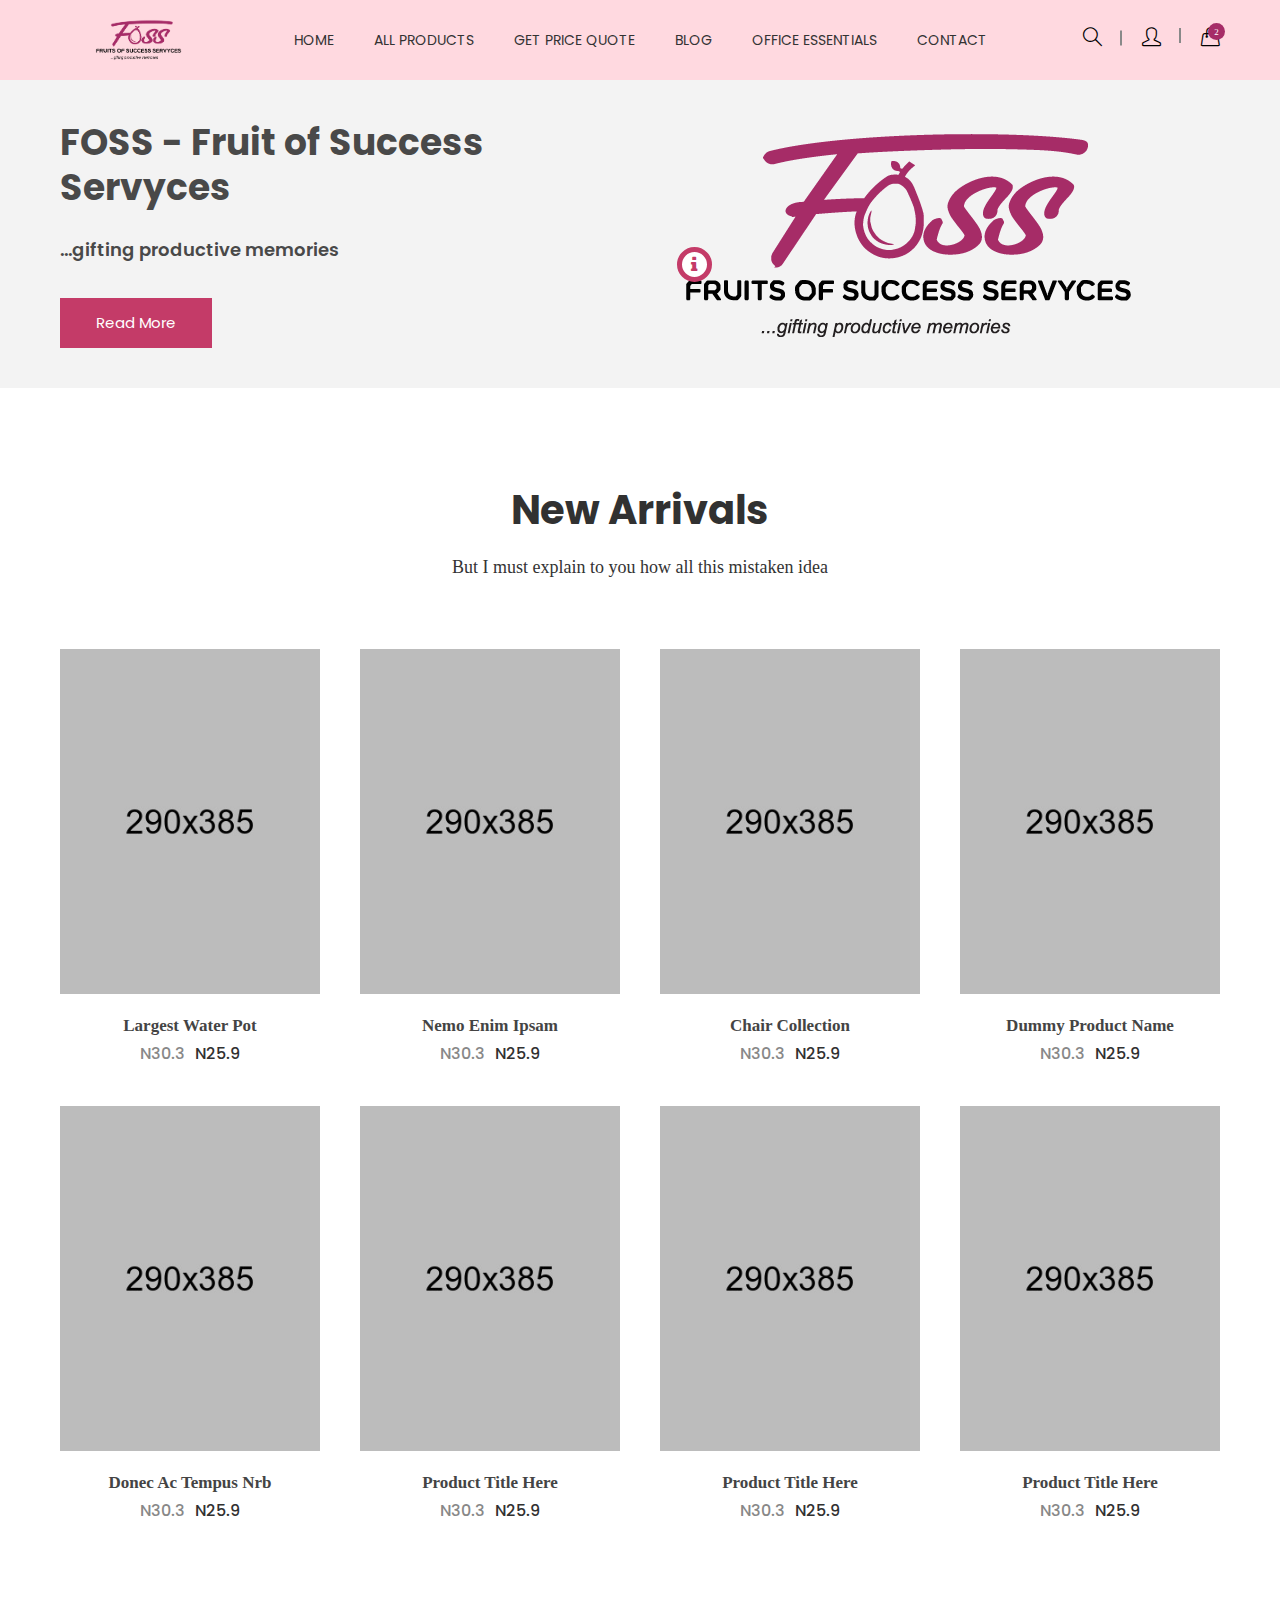
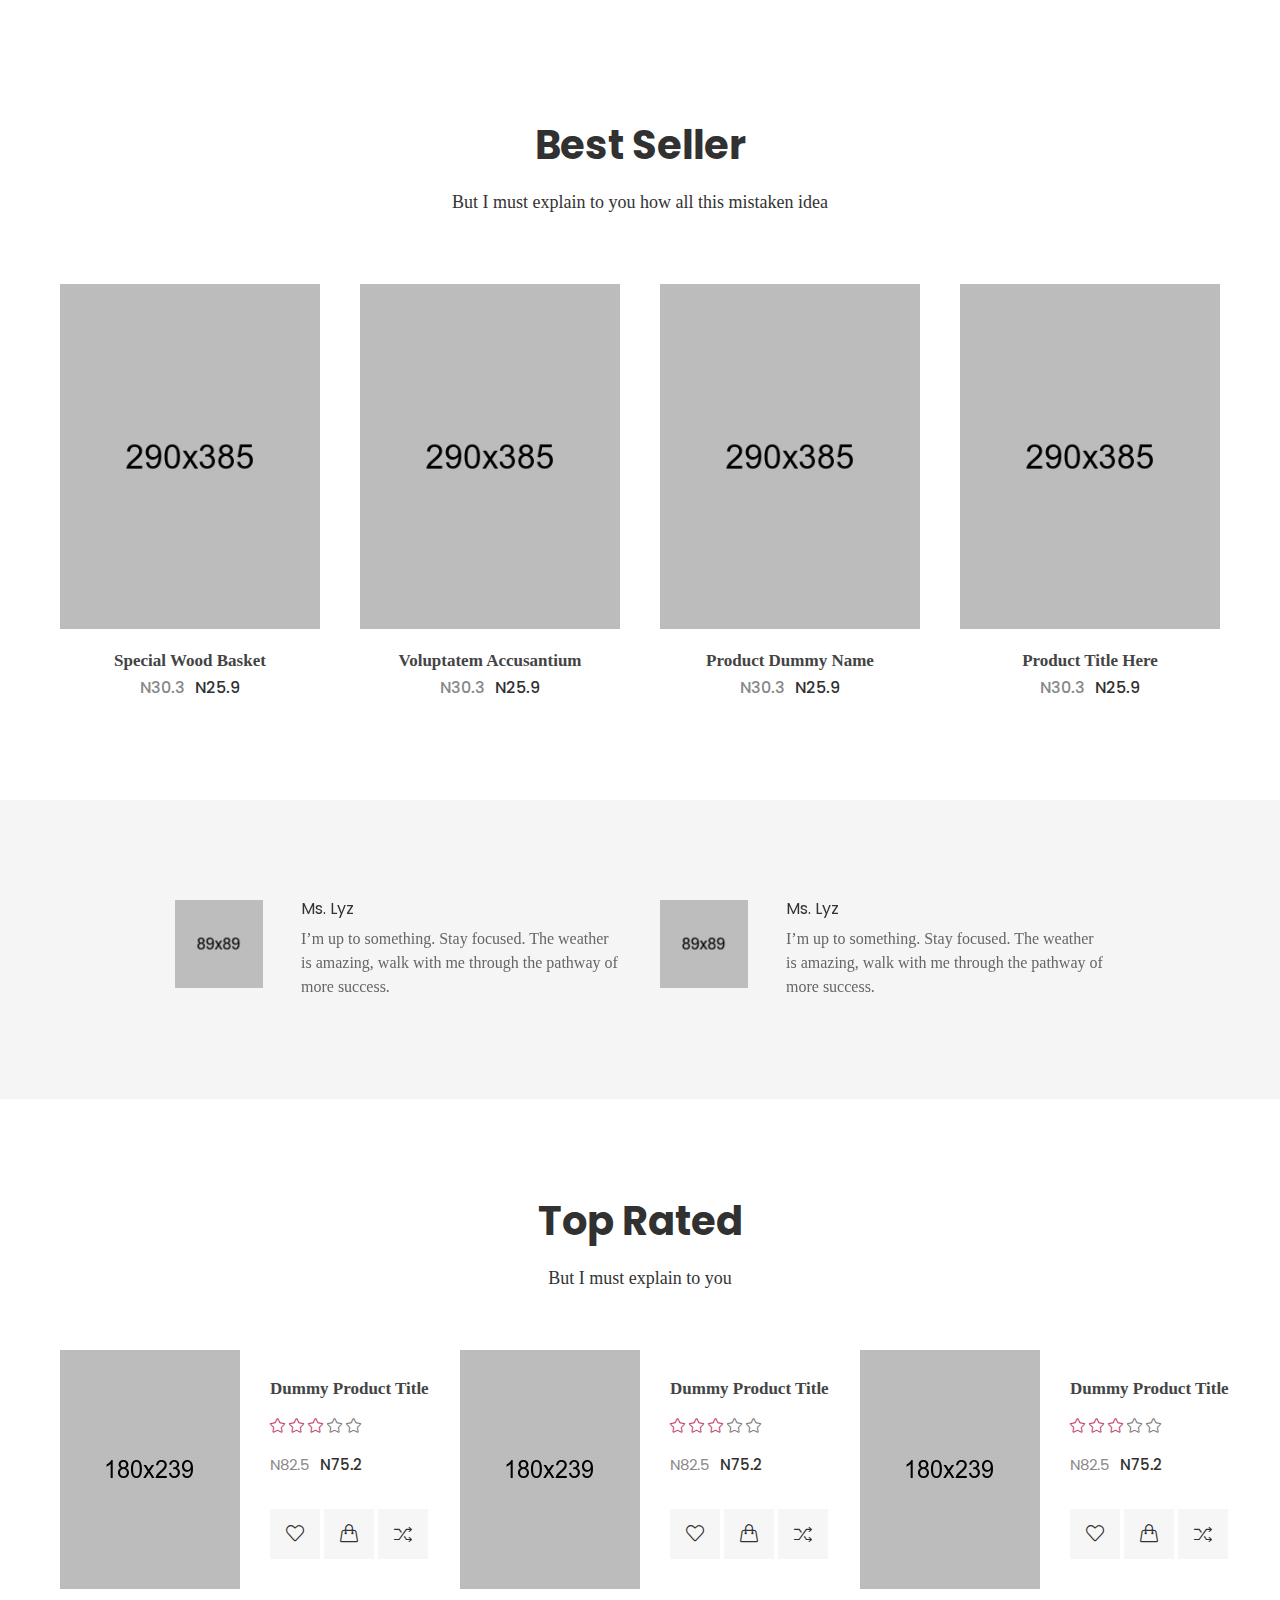
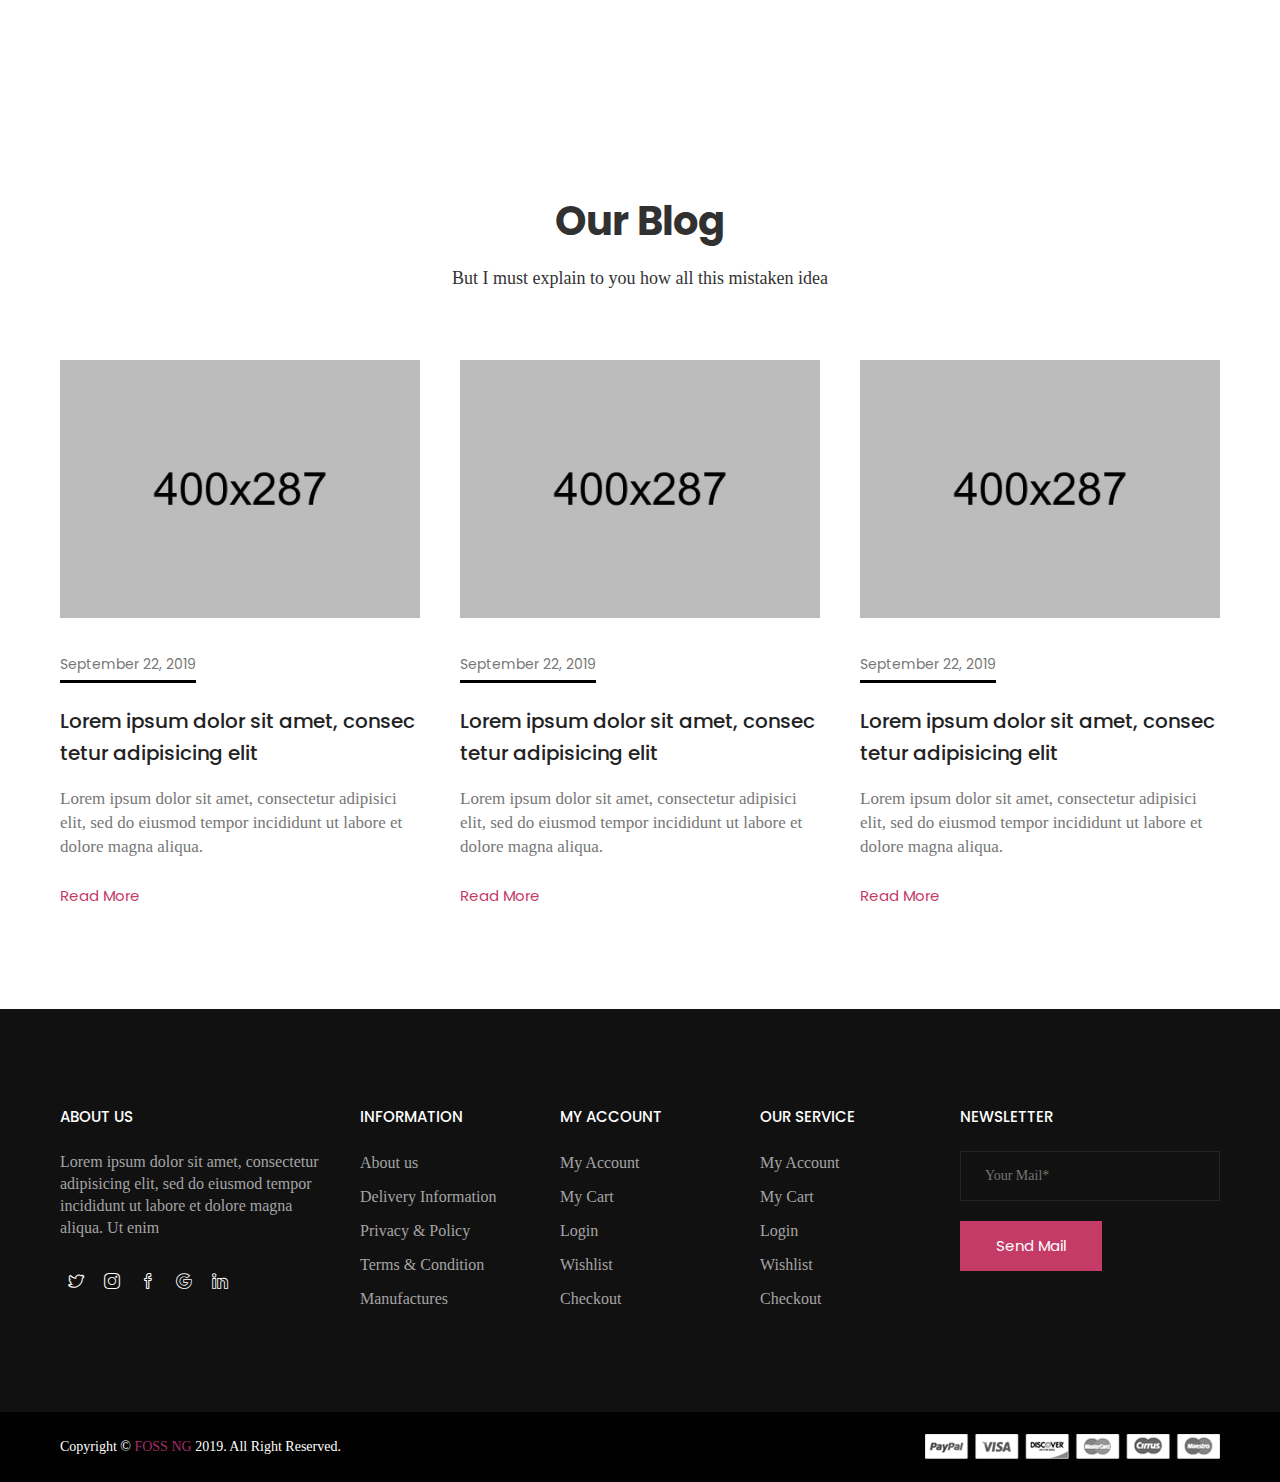
<file: index.html>
<!doctype html>
<html class="no-js" lang="en">
<head>
    <meta charset="utf-8">
    <meta http-equiv="x-ua-compatible" content="ie=edge">
    <title>FOSS - Fruit of Success </title>
    <meta name="description" content="">
    <meta name="viewport" content="width=device-width, initial-scale=1">
    
    <!-- Place favicon.ico in the root directory -->
    <link rel="shortcut icon" type="image/x-icon" href="images/favicon.ico">
    <link rel="apple-touch-icon" href="apple-touch-icon.png">
    

    <!-- All css files are included here. -->
    <!-- Bootstrap fremwork main css -->
    <link rel="stylesheet" href="css/bootstrap.min.css">
    <!-- Owl Carousel min css -->
    <link rel="stylesheet" href="css/owl.carousel.min.css">
    <link rel="stylesheet" href="css/owl.theme.default.min.css">
    <!-- This core.css file contents all plugings css file. -->
    <link rel="stylesheet" href="css/core.css">
    <!-- Theme shortcodes/elements style -->
    <link rel="stylesheet" href="css/shortcode/shortcodes.css">
    <!-- Theme main style -->
    <link rel="stylesheet" href="style.css">
    <!-- Responsive css -->
    <link rel="stylesheet" href="css/responsive.css">
    <!-- User style -->
    <link rel="stylesheet" href="css/custom.css">


    <!-- Modernizr JS -->
    <script src="js/vendor/modernizr-3.5.0.min.js"></script>
</head>

<body>
    <!--[if lt IE 8]>
        <p class="browserupgrade">You are using an <strong>outdated</strong> browser. Please <a href="http://browsehappy.com/">upgrade your browser</a> to improve your experience.</p>
    <![endif]-->  

    <!-- Body main wrapper start -->
    <div class="wrapper">
        <!-- Start Header Style -->
        <header id="htc__header" class="htc__header__area header--one">
            <!-- Start Mainmenu Area -->
            <div id="sticky-header-with-topbar" class="mainmenu__wrap sticky__header">
                <div class="container">
                    <div class="row">
                        <div class="menumenu__container clearfix">
                            <div class="col-lg-2 col-md-2 col-sm-3 col-xs-5"> 
                                <div class="logo">
                                     <a href="index.html"><img src="images/logo/logo.png" alt="logo images"></a>
                                </div>
                            </div>
                            <div class="col-md-7 col-lg-8 col-sm-5 col-xs-3">
                                <nav class="main__menu__nav hidden-xs hidden-sm">
                                    <ul class="main__menu">
                                        <li class="drop"><a href="index.html">Home</a></li>
                                        <li class="drop"><a href="#">All Products</a>
                                            <ul class="dropdown mega_dropdown">
                                                <!-- Start Single Mega MEnu -->
                                                <li><a class="mega__title" href="product-grid.html">Office Products</a>
                                                    <ul class="mega__item">
                                                        <li><a href="product-grid.html">Business Cards</a></li>
                                                        <li><a href="product-grid.html">Letterheads</a></li>
                                                        <li><a href="product-grid.html">Flash Drive</a></li>
                                                        <li><a href="product-grid.html">Branded Envelopes</a></li>
                                                        <li><a href="product-grid.html">Flyers & Handbills</a></li>
                                                    </ul>
                                                </li>
                                                <li>
                                                    <ul class="mega__item">
                                                        <li><a href="product-grid.html">Notepads & Jotters</a></li>
                                                        <li><a href="product-grid.html">Laptop Bags</a></li>
                                                        <li><a href="product-grid.html">Marketing Brochures</a></li>
                                                        <li><a href="product-grid.html">Plastic ID Cards</a></li>
                                                        <li><a href="product-grid.html">Banners & Large Format</a></li>
                                                        <li><a href="product-grid.html">Electronic Items</a></li>
                                                    </ul>
                                                </li>
                                                <!-- End Single Mega MEnu -->
                                                <!-- Start Single Mega MEnu -->
                                                <li><a class="mega__title" href="product-grid.html">Gift Product</a>
                                                    <ul class="mega__item">
                                                        <li><a href="product-grid.html">Phone Cases</a></li>
                                                        <li><a href="product-grid.html">Custom T-Shirt</a></li>
                                                        <li><a href="product-grid.html">Custom Mugs</a></li>
                                                        <li><a href="product-grid.html">Calenders</a></li>
                                                        <li><a href="product-grid.html">Flash Lights</a></li>
                                                        <li><a href="product-grid.html">Paper Bag</a></li>
                                                    </ul>
                                                </li>
                                                <!-- End Single Mega MEnu -->
                                            </ul>
                                        </li>
                                        <li><a href="quote.html">Get Price Quote</a></li>
                                        <li><a href="blog.html">Blog</a></li>
                                        <li class="drop"><a href="#">Office Essentials</a>
                                            <ul class="dropdown">
                                                <li><a href="product-grid.html">All Items</a></li>
                                                <li><a href="product-details.html">Business Card</a></li>
                                                <li><a href="product-details.html">Letterhead</a></li>
                                                <li><a href="product-details.html">Custom Pen</a></li>
                                                <li><a href="product-details.html">Company Profile</a></li>
                                                <li><a href="product-details.html">Marketing Jacket</a></li>
                                            </ul>
                                        </li>
                                        <li><a href="contact.html">contact</a></li>
                                    </ul>
                                </nav>

                                <div class="mobile-menu clearfix visible-xs visible-sm">
                                    <nav id="mobile_dropdown">
                                        <ul>
                                            <li><a href="index.html">Home</a></li>
                                            <li><a href="#">Office Essentials</a>
                                                <ul>
                                                    <li><a href="product-grid.html">All Items</a></li>
                                                    <li><a href="product-details.html">Business Card</a></li>
                                                    <li><a href="product-details.html">Letterhead</a></li>
                                                    <li><a href="product-details.html">Custom Pen</a></li>
                                                    <li><a href="product-details.html">Company Profile</a></li>
                                                    <li><a href="product-details.html">Marketing Jacket</a></li>
                                                </ul>
                                            </li>
                                            <li><a href="blog.html">blog</a></li>
                                            <li><a href="quote.html">get a quote</a></li>
                                            <li><a href="contact.html">contact</a></li>
                                        </ul>
                                    </nav>
                                </div> 
                            </div>
                            <div class="col-md-3 col-lg-2 col-sm-4 col-xs-4">
                                <div class="header__right">
                                    <div class="header__search search search__open">
                                        <a href="#"><i class="icon-magnifier icons"></i></a>
                                    </div>
                                    <div class="header__account">
                                        <a href="#"><i class="icon-user icons"></i></a>
                                    </div>
                                    <div class="htc__shopping__cart">
                                        <a class="cart__menu" href="#"><i class="icon-handbag icons"></i></a>
                                        <a href="#"><span class="htc__qua">2</span></a>
                                    </div>
                                </div>
                            </div>
                        </div>
                    </div>
                    <div class="mobile-menu-area"></div>
                </div>
            </div>
            <!-- End Mainmenu Area -->
        </header>
        <!-- End Header Area -->

        <div class="body__overlay"></div>
        <!-- Start Offset Wrapper -->
        <div class="offset__wrapper">
            <!-- Start Search Popap -->
            <div class="search__area">
                <div class="container" >
                    <div class="row" >
                        <div class="col-md-12" >
                            <div class="search__inner">
                                <form action="#" method="get">
                                    <input placeholder="Search here... " type="text">
                                    <button type="submit"></button>
                                </form>
                                <div class="search__close__btn">
                                    <span class="search__close__btn_icon"><i class="zmdi zmdi-close"></i></span>
                                </div>
                            </div>
                        </div>
                    </div>
                </div>
            </div>
            <!-- End Search Popap -->
            <!-- Start Cart Panel -->
            <div class="shopping__cart">
                <div class="shopping__cart__inner">
                    <div class="offsetmenu__close__btn">
                        <a href="#"><i class="zmdi zmdi-close"></i></a>
                    </div>
                    <div class="shp__cart__wrap">
                        <div class="shp__single__product">
                            <div class="shp__pro__thumb">
                                <a href="#">
                                    <img src="images/product-2/sm-smg/1.jpg" alt="product images">
                                </a>
                            </div>
                            <div class="shp__pro__details">
                                <h2><a href="product-details.html">BO&Play Wireless Speaker</a></h2>
                                <span class="quantity">QTY: 1</span>
                                <span class="shp__price">N105.00</span>
                            </div>
                            <div class="remove__btn">
                                <a href="#" title="Remove this item"><i class="zmdi zmdi-close"></i></a>
                            </div>
                        </div>
                        <div class="shp__single__product">
                            <div class="shp__pro__thumb">
                                <a href="#">
                                    <img src="images/product-2/sm-smg/2.jpg" alt="product images">
                                </a>
                            </div>
                            <div class="shp__pro__details">
                                <h2><a href="product-details.html">Brone Candle</a></h2>
                                <span class="quantity">QTY: 1</span>
                                <span class="shp__price">N25.00</span>
                            </div>
                            <div class="remove__btn">
                                <a href="#" title="Remove this item"><i class="zmdi zmdi-close"></i></a>
                            </div>
                        </div>
                    </div>
                    <ul class="shoping__total">
                        <li class="subtotal">Subtotal:</li>
                        <li class="total__price">N130.00</li>
                    </ul>
                    <ul class="shopping__btn">
                        <li><a href="cart.html">View Cart</a></li>
                        <li class="shp__checkout"><a href="checkout.html">Checkout</a></li>
                    </ul>
                </div>
            </div>
            <!-- End Cart Panel -->
        </div>
        <!-- End Offset Wrapper -->

        <!-- Start Prize Good Area -->
        <section class="htc__good__sale bg__cat--3">
            <div class="container">
                <div class="row">
                    <div class="col-md-6 col-lg-6 col-sm-6 col-xs-12">
                        <div class="fr__prize__inner">
                            <h2>FOSS - Fruit of Success Servyces</h2>
                            <h3>...gifting productive memories</h3>
                            <a class="fr__btn" href="#">Read More</a>
                        </div>
                    </div>
                    <div class="col-md-6 col-lg-6 col-sm-6 col-xs-12">
                        <div class="prize__inner">
                            <div class="prize__thumb">
                                <img src="images/logo.png" alt="banner images">
                            </div>
                            <div class="banner__info">
                                <div class="pointer__tooltip pointer--3 align-left">
                                    <div class="tooltip__box">
                                        <h4>Tooltip Left</h4>
                                        <p>Lorem ipsum pisaci volupt atem accusa saes ntisdumtiu loperm asaerks.</p>
                                    </div>
                                </div>
                                <!-- <div class="pointer__tooltip pointer--4 align-top">
                                    <div class="tooltip__box">
                                        <h4>Tooltip Top</h4>
                                        <p>Lorem ipsum pisaci volupt atem accusa saes ntisdumtiu loperm asaerks.</p>
                                    </div>
                                </div>
                                <div class="pointer__tooltip pointer--5 align-bottom">
                                    <div class="tooltip__box">
                                        <h4>Tooltip Bottom</h4>
                                        <p>Lorem ipsum pisaci volupt atem accusa saes ntisdumtiu loperm asaerks.</p>
                                    </div>
                                </div>
                                <div class="pointer__tooltip pointer--6 align-top">
                                    <div class="tooltip__box">
                                        <h4>Tooltip Bottom</h4>
                                        <p>Lorem ipsum pisaci volupt atem accusa saes ntisdumtiu loperm asaerks.</p>
                                    </div>
                                </div>
                                <div class="pointer__tooltip pointer--7 align-top">
                                    <div class="tooltip__box">
                                        <h4>Tooltip Bottom</h4>
                                        <p>Lorem ipsum pisaci volupt atem accusa saes ntisdumtiu loperm asaerks.</p>
                                    </div>
                                </div> -->
                            </div>
                        </div>
                    </div>
                </div>
            </div>
        </section>
        <!-- End Prize Good Area -->

        <!-- Start Category Area -->
        <section class="htc__category__area ptb--100">
            <div class="container">
                <div class="row">
                    <div class="col-xs-12">
                        <div class="section__title--2 text-center">
                            <h2 class="title__line">New Arrivals</h2>
                            <p>But I must explain to you how all this mistaken idea</p>
                        </div>
                    </div>
                </div>
                <div class="htc__product__container">
                    <div class="row">
                        <div class="product__list clearfix mt--30">
                            <!-- Start Single Category -->
                            <div class="col-md-4 col-lg-3 col-sm-4 col-xs-12">
                                <div class="category">
                                    <div class="ht__cat__thumb">
                                        <a href="product-details.html">
                                            <img src="images/product/1.jpg" alt="product images">
                                        </a>
                                    </div>
                                    <div class="fr__hover__info">
                                        <ul class="product__action">
                                            <li><a href="wishlist.html"><i class="icon-heart icons"></i></a></li>

                                            <li><a href="cart.html"><i class="icon-handbag icons"></i></a></li>

                                            <li><a href="#"><i class="icon-shuffle icons"></i></a></li>
                                        </ul>
                                    </div>
                                    <div class="fr__product__inner">
                                        <h4><a href="product-details.html">Largest Water Pot</a></h4>
                                        <ul class="fr__pro__prize">
                                            <li class="old__prize">N30.3</li>
                                            <li>N25.9</li>
                                        </ul>
                                    </div>
                                </div>
                            </div>
                            <!-- End Single Category -->
                            <!-- Start Single Category -->
                            <div class="col-md-4 col-lg-3 col-sm-4 col-xs-12">
                                <div class="category">
                                    <div class="ht__cat__thumb">
                                        <a href="product-details.html">
                                            <img src="images/product/2.jpg" alt="product images">
                                        </a>
                                    </div>
                                    <div class="fr__hover__info">
                                        <ul class="product__action">
                                            <li><a href="wishlist.html"><i class="icon-heart icons"></i></a></li>

                                            <li><a href="cart.html"><i class="icon-handbag icons"></i></a></li>

                                            <li><a href="#"><i class="icon-shuffle icons"></i></a></li>
                                        </ul>
                                    </div>
                                    <div class="fr__product__inner">
                                        <h4><a href="product-details.html">nemo enim ipsam</a></h4>
                                        <ul class="fr__pro__prize">
                                            <li class="old__prize">N30.3</li>
                                            <li>N25.9</li>
                                        </ul>
                                    </div>
                                </div>
                            </div>
                            <!-- End Single Category -->
                            <!-- Start Single Category -->
                            <div class="col-md-4 col-lg-3 col-sm-4 col-xs-12">
                                <div class="category">
                                    <div class="ht__cat__thumb">
                                        <a href="product-details.html">
                                            <img src="images/product/3.jpg" alt="product images">
                                        </a>
                                    </div>
                                    <div class="fr__hover__info">
                                        <ul class="product__action">
                                            <li><a href="wishlist.html"><i class="icon-heart icons"></i></a></li>

                                            <li><a href="cart.html"><i class="icon-handbag icons"></i></a></li>

                                            <li><a href="#"><i class="icon-shuffle icons"></i></a></li>
                                        </ul>
                                    </div>
                                    <div class="fr__product__inner">
                                        <h4><a href="product-details.html">Chair collection</a></h4>
                                        <ul class="fr__pro__prize">
                                            <li class="old__prize">N30.3</li>
                                            <li>N25.9</li>
                                        </ul>
                                    </div>
                                </div>
                            </div>
                            <!-- End Single Category -->
                            <!-- Start Single Category -->
                            <div class="col-md-4 col-lg-3 col-sm-4 col-xs-12">
                                <div class="category">
                                    <div class="ht__cat__thumb">
                                        <a href="product-details.html">
                                            <img src="images/product/4.jpg" alt="product images">
                                        </a>
                                    </div>
                                    <div class="fr__hover__info">
                                        <ul class="product__action">
                                            <li><a href="wishlist.html"><i class="icon-heart icons"></i></a></li>

                                            <li><a href="cart.html"><i class="icon-handbag icons"></i></a></li>

                                            <li><a href="#"><i class="icon-shuffle icons"></i></a></li>
                                        </ul>
                                    </div>
                                    <div class="fr__product__inner">
                                        <h4><a href="product-details.html">dummy Product name</a></h4>
                                        <ul class="fr__pro__prize">
                                            <li class="old__prize">N30.3</li>
                                            <li>N25.9</li>
                                        </ul>
                                    </div>
                                </div>
                            </div>
                            <!-- End Single Category -->
                            <!-- Start Single Category -->
                            <div class="col-md-4 col-lg-3 col-sm-4 col-xs-12">
                                <div class="category">
                                    <div class="ht__cat__thumb">
                                        <a href="product-details.html">
                                            <img src="images/product/5.jpg" alt="product images">
                                        </a>
                                    </div>
                                    <div class="fr__hover__info">
                                        <ul class="product__action">
                                            <li><a href="wishlist.html"><i class="icon-heart icons"></i></a></li>

                                            <li><a href="cart.html"><i class="icon-handbag icons"></i></a></li>

                                            <li><a href="#"><i class="icon-shuffle icons"></i></a></li>
                                        </ul>
                                    </div>
                                    <div class="fr__product__inner">
                                        <h4><a href="product-details.html">donec ac tempus nrb</a></h4>
                                        <ul class="fr__pro__prize">
                                            <li class="old__prize">N30.3</li>
                                            <li>N25.9</li>
                                        </ul>
                                    </div>
                                </div>
                            </div>
                            <!-- End Single Category -->
                            <!-- Start Single Category -->
                            <div class="col-md-4 col-lg-3 col-sm-4 col-xs-12">
                                <div class="category">
                                    <div class="ht__cat__thumb">
                                        <a href="product-details.html">
                                            <img src="images/product/6.jpg" alt="product images">
                                        </a>
                                    </div>
                                    <div class="fr__hover__info">
                                        <ul class="product__action">
                                            <li><a href="wishlist.html"><i class="icon-heart icons"></i></a></li>

                                            <li><a href="cart.html"><i class="icon-handbag icons"></i></a></li>

                                            <li><a href="#"><i class="icon-shuffle icons"></i></a></li>
                                        </ul>
                                    </div>
                                    <div class="fr__product__inner">
                                        <h4><a href="product-details.html">Product Title Here </a></h4>
                                        <ul class="fr__pro__prize">
                                            <li class="old__prize">N30.3</li>
                                            <li>N25.9</li>
                                        </ul>
                                    </div>
                                </div>
                            </div>
                            <!-- End Single Category -->
                            <!-- Start Single Category -->
                            <div class="col-md-4 col-lg-3 col-sm-4 col-xs-12">
                                <div class="category">
                                    <div class="ht__cat__thumb">
                                        <a href="product-details.html">
                                            <img src="images/product/7.jpg" alt="product images">
                                        </a>
                                    </div>
                                    <div class="fr__hover__info">
                                        <ul class="product__action">
                                            <li><a href="wishlist.html"><i class="icon-heart icons"></i></a></li>

                                            <li><a href="cart.html"><i class="icon-handbag icons"></i></a></li>

                                            <li><a href="#"><i class="icon-shuffle icons"></i></a></li>
                                        </ul>
                                    </div>
                                    <div class="fr__product__inner">
                                        <h4><a href="product-details.html">Product Title Here </a></h4>
                                        <ul class="fr__pro__prize">
                                            <li class="old__prize">N30.3</li>
                                            <li>N25.9</li>
                                        </ul>
                                    </div>
                                </div>
                            </div>
                            <!-- End Single Category -->
                            <!-- Start Single Category -->
                            <div class="col-md-4 col-lg-3 col-sm-4 col-xs-12">
                                <div class="category">
                                    <div class="ht__cat__thumb">
                                        <a href="product-details.html">
                                            <img src="images/product/8.jpg" alt="product images">
                                        </a>
                                    </div>
                                    <div class="fr__hover__info">
                                        <ul class="product__action">
                                            <li><a href="wishlist.html"><i class="icon-heart icons"></i></a></li>

                                            <li><a href="cart.html"><i class="icon-handbag icons"></i></a></li>

                                            <li><a href="#"><i class="icon-shuffle icons"></i></a></li>
                                        </ul>
                                    </div>
                                    <div class="fr__product__inner">
                                        <h4><a href="product-details.html">Product Title Here </a></h4>
                                        <ul class="fr__pro__prize">
                                            <li class="old__prize">N30.3</li>
                                            <li>N25.9</li>
                                        </ul>
                                    </div>
                                </div>
                            </div>
                            <!-- End Single Category -->
                        </div>
                    </div>
                </div>
            </div>
        </section>
        <!-- End Category Area -->
        
        <!-- Start Product Area -->
        <section class="ftr__product__area ptb--100">
            <div class="container">
                <div class="row">
                    <div class="col-xs-12">
                        <div class="section__title--2 text-center">
                            <h2 class="title__line">Best Seller</h2>
                            <p>But I must explain to you how all this mistaken idea</p>
                        </div>
                    </div>
                </div>
                <div class="row">
                    <div class="product__wrap clearfix">
                        <!-- Start Single Category -->
                        <div class="col-md-4 col-lg-3 col-sm-4 col-xs-12">
                            <div class="category">
                                <div class="ht__cat__thumb">
                                    <a href="product-details.html">
                                        <img src="images/product/9.jpg" alt="product images">
                                    </a>
                                </div>
                                <div class="fr__hover__info">
                                    <ul class="product__action">
                                        <li><a href="wishlist.html"><i class="icon-heart icons"></i></a></li>

                                        <li><a href="cart.html"><i class="icon-handbag icons"></i></a></li>

                                        <li><a href="#"><i class="icon-shuffle icons"></i></a></li>
                                    </ul>
                                </div>
                                <div class="fr__product__inner">
                                    <h4><a href="product-details.html">Special Wood Basket</a></h4>
                                    <ul class="fr__pro__prize">
                                        <li class="old__prize">N30.3</li>
                                        <li>N25.9</li>
                                    </ul>
                                </div>
                            </div>
                        </div>
                        <!-- End Single Category -->
                        <!-- Start Single Category -->
                        <div class="col-md-4 col-lg-3 col-sm-4 col-xs-12">
                            <div class="category">
                                <div class="ht__cat__thumb">
                                    <a href="product-details.html">
                                        <img src="images/product/10.jpg" alt="product images">
                                    </a>
                                </div>
                                <div class="fr__hover__info">
                                    <ul class="product__action">
                                        <li><a href="wishlist.html"><i class="icon-heart icons"></i></a></li>

                                        <li><a href="cart.html"><i class="icon-handbag icons"></i></a></li>

                                        <li><a href="#"><i class="icon-shuffle icons"></i></a></li>
                                    </ul>
                                </div>
                                <div class="fr__product__inner">
                                    <h4><a href="product-details.html">voluptatem accusantium</a></h4>
                                    <ul class="fr__pro__prize">
                                        <li class="old__prize">N30.3</li>
                                        <li>N25.9</li>
                                    </ul>
                                </div>
                            </div>
                        </div>
                        <!-- End Single Category -->
                        <!-- Start Single Category -->
                        <div class="col-md-4 col-lg-3 col-sm-4 col-xs-12">
                            <div class="category">
                                <div class="ht__cat__thumb">
                                    <a href="product-details.html">
                                        <img src="images/product/11.jpg" alt="product images">
                                    </a>
                                </div>
                                <div class="fr__hover__info">
                                    <ul class="product__action">
                                        <li><a href="wishlist.html"><i class="icon-heart icons"></i></a></li>

                                        <li><a href="cart.html"><i class="icon-handbag icons"></i></a></li>

                                        <li><a href="#"><i class="icon-shuffle icons"></i></a></li>
                                    </ul>
                                </div>
                                <div class="fr__product__inner">
                                    <h4><a href="product-details.html">Product Dummy Name</a></h4>
                                    <ul class="fr__pro__prize">
                                        <li class="old__prize">N30.3</li>
                                        <li>N25.9</li>
                                    </ul>
                                </div>
                            </div>
                        </div>
                        <!-- End Single Category -->
                        <!-- Start Single Category -->
                        <div class="col-md-4 col-lg-3 col-sm-4 col-xs-12">
                            <div class="category">
                                <div class="ht__cat__thumb">
                                    <a href="product-details.html">
                                        <img src="images/product/12.jpg" alt="product images">
                                    </a>
                                </div>
                                <div class="fr__hover__info">
                                    <ul class="product__action">
                                        <li><a href="wishlist.html"><i class="icon-heart icons"></i></a></li>

                                        <li><a href="cart.html"><i class="icon-handbag icons"></i></a></li>

                                        <li><a href="#"><i class="icon-shuffle icons"></i></a></li>
                                    </ul>
                                </div>
                                <div class="fr__product__inner">
                                    <h4><a href="product-details.html">Product Title Here </a></h4>
                                    <ul class="fr__pro__prize">
                                        <li class="old__prize">N30.3</li>
                                        <li>N25.9</li>
                                    </ul>
                                </div>
                            </div>
                        </div>
                        <!-- End Single Category -->
                    </div>
                </div>
            </div>
        </section>
        <!-- End Product Area -->
        <!-- Start Testimonial Area -->
        <section class="htc__testimonial__area bg__cat--4">
            <div class="container">
                <div class="row">
                    <div class="ht__testimonial__activation clearfix">
                        <!-- Start Single Testimonial -->
                        <div class="col-lg-6 col-md-6 single__tes">
                            <div class="testimonial">
                                <div class="testimonial__thumb">
                                    <img src="images/test/client/1.png" alt="testimonial images">
                                </div>
                                <div class="testimonial__details">
                                    <h4><a href="#">Ms. Lyz</a></h4>
                                    <p>I’m up to something. Stay focused. The weather is amazing, walk with me through the pathway of more success. </p>
                                </div>
                            </div>
                        </div>
                        <!-- End Single Testimonial -->
                        <!-- Start Single Testimonial -->
                        <div class="col-lg-6 col-md-6 single__tes">
                            <div class="testimonial">
                                <div class="testimonial__thumb">
                                    <img src="images/test/client/2.png" alt="testimonial images">
                                </div>
                                <div class="testimonial__details">
                                    <h4><a href="#">Ms. Lyz</a></h4>
                                    <p>I’m up to something. Stay focused. The weather is amazing, walk with me through the pathway of more success. </p>
                                </div>
                            </div>
                        </div>
                        <!-- End Single Testimonial -->
                        <!-- Start Single Testimonial -->
                        <div class="col-lg-6 col-md-6 single__tes">
                            <div class="testimonial">
                                <div class="testimonial__thumb">
                                    <img src="images/test/client/1.png" alt="testimonial images">
                                </div>
                                <div class="testimonial__details">
                                    <h4><a href="#">Ms. Lyz</a></h4>
                                    <p>I’m up to something. Stay focused. The weather is amazing, walk with me through the pathway of more success. </p>
                                </div>
                            </div>
                        </div>
                        <!-- End Single Testimonial -->
                        <!-- Start Single Testimonial -->
                        <div class="col-lg-6 col-md-6 single__tes">
                            <div class="testimonial">
                                <div class="testimonial__thumb">
                                    <img src="images/test/client/2.png" alt="testimonial images">
                                </div>
                                <div class="testimonial__details">
                                    <h4><a href="#">Ms. Lyz</a></h4>
                                    <p>I’m up to something. Stay focused. The weather is amazing, walk with me through the pathway of more success. </p>
                                </div>
                            </div>
                        </div>
                        <!-- End Single Testimonial -->
                    </div>
                </div>
            </div>
        </section>
        <!-- End Testimonial Area -->
        <!-- Start Top Rated Area -->
        <section class="top__rated__area bg__white pt--100 pb--110">
            <div class="container">
                <div class="row">
                    <div class="col-lg-12">
                        <div class="section__title--2 text-center">
                            <h2 class="title__line">Top Rated</h2>
                            <p>But I must explain to you</p>
                        </div>
                    </div>
                </div>
                <div class="row mt--20">
                    <!-- Start Single Product -->
                    <div class="col-lg-4 col-md-6 col-sm-6 col-xs-12">
                        <div class="htc__best__product">
                            <div class="htc__best__pro__thumb">
                                <a href="product-details.html">
                                    <img src="images/product-2/sm-img-2/1.jpg" alt="small product">
                                </a>
                            </div>
                            <div class="htc__best__product__details">
                                <h2><a href="product-details.html">dummy Product title</a></h2>
                                <ul class="rating">
                                    <li><i class="icon-star icons"></i></li>
                                    <li><i class="icon-star icons"></i></li>
                                    <li><i class="icon-star icons"></i></li>
                                    <li class="old"><i class="icon-star icons"></i></li>
                                    <li class="old"><i class="icon-star icons"></i></li>
                                </ul>
                                <ul  class="top__pro__prize">
                                    <li class="old__prize">N82.5</li>
                                    <li>N75.2</li>
                                </ul>
                                <div class="best__product__action">
                                    <ul class="product__action--dft">
                                        <li><a href="wishlist.html"><i class="icon-heart icons"></i></a></li>
                                        <li><a href="cart.html"><i class="icon-handbag icons"></i></a></li>
                                        <li><a href="#"><i class="icon-shuffle icons"></i></a></li>
                                    </ul>
                                </div>
                            </div>
                        </div>
                    </div>
                    <!-- End Single Product -->
                    <!-- Start Single Product -->
                    <div class="col-lg-4 col-md-6 col-sm-6 col-xs-12">
                        <div class="htc__best__product">
                            <div class="htc__best__pro__thumb">
                                <a href="product-details.html">
                                    <img src="images/product-2/sm-img-2/2.jpg" alt="small product">
                                </a>
                            </div>
                            <div class="htc__best__product__details">
                                <h2><a href="product-details.html">dummy Product title</a></h2>
                                <ul class="rating">
                                    <li><i class="icon-star icons"></i></li>
                                    <li><i class="icon-star icons"></i></li>
                                    <li><i class="icon-star icons"></i></li>
                                    <li class="old"><i class="icon-star icons"></i></li>
                                    <li class="old"><i class="icon-star icons"></i></li>
                                </ul>
                                <ul  class="top__pro__prize">
                                    <li class="old__prize">N82.5</li>
                                    <li>N75.2</li>
                                </ul>
                                <div class="best__product__action">
                                    <ul class="product__action--dft">
                                        <li><a href="wishlist.html"><i class="icon-heart icons"></i></a></li>
                                        <li><a href="cart.html"><i class="icon-handbag icons"></i></a></li>
                                        <li><a href="#"><i class="icon-shuffle icons"></i></a></li>
                                    </ul>
                                </div>
                            </div>
                        </div>
                    </div>
                    <!-- End Single Product -->
                    <!-- Start Single Product -->
                    <div class="col-lg-4 col-md-6 col-sm-6 col-xs-12">
                        <div class="htc__best__product">
                            <div class="htc__best__pro__thumb">
                                <a href="product-details.html">
                                    <img src="images/product-2/sm-img-2/3.jpg" alt="small product">
                                </a>
                            </div>
                            <div class="htc__best__product__details">
                                <h2><a href="product-details.html">dummy Product title</a></h2>
                                <ul class="rating">
                                    <li><i class="icon-star icons"></i></li>
                                    <li><i class="icon-star icons"></i></li>
                                    <li><i class="icon-star icons"></i></li>
                                    <li class="old"><i class="icon-star icons"></i></li>
                                    <li class="old"><i class="icon-star icons"></i></li>
                                </ul>
                                <ul  class="top__pro__prize">
                                    <li class="old__prize">N82.5</li>
                                    <li>N75.2</li>
                                </ul>
                                <div class="best__product__action">
                                    <ul class="product__action--dft">
                                        <li><a href="wishlist.html"><i class="icon-heart icons"></i></a></li>
                                        <li><a href="cart.html"><i class="icon-handbag icons"></i></a></li>
                                        <li><a href="#"><i class="icon-shuffle icons"></i></a></li>
                                    </ul>
                                </div>
                            </div>
                        </div>
                    </div>
                    <!-- End Single Product -->
                </div>
            </div>
        </section>
        <!-- End Top Rated Area -->
        <!-- Start Brand Area -->
        <!-- <div class="htc__brand__area bg__cat--4">
            <div class="container">
                <div class="row">
                    <div class="col-md-12">
                        <div class="ht__brand__inner">
                            <ul class="brand__list owl-carousel clearfix">
                                <li><a href="#"><img src="images/brand/1.png" alt="brand images"></a></li>
                                <li><a href="#"><img src="images/brand/2.png" alt="brand images"></a></li>
                                <li><a href="#"><img src="images/brand/3.png" alt="brand images"></a></li>
                                <li><a href="#"><img src="images/brand/4.png" alt="brand images"></a></li>
                                <li><a href="#"><img src="images/brand/5.png" alt="brand images"></a></li>
                                <li><a href="#"><img src="images/brand/5.png" alt="brand images"></a></li>
                                <li><a href="#"><img src="images/brand/1.png" alt="brand images"></a></li>
                                <li><a href="#"><img src="images/brand/2.png" alt="brand images"></a></li>
                            </ul>
                        </div>
                    </div>
                </div>
            </div>
        </div> -->
        <!-- End Brand Area -->
        <!-- Start Blog Area -->
        <section class="htc__blog__area bg__white ptb--100">
            <div class="container">
                <div class="row">
                    <div class="col-xs-12">
                        <div class="section__title--2 text-center">
                            <h2 class="title__line">Our Blog</h2>
                            <p>But I must explain to you how all this mistaken idea</p>
                        </div>
                    </div>
                </div>
                <div class="row">
                    <div class="ht__blog__wrap clearfix">
                        <!-- Start Single Blog -->
                        <div class="col-md-6 col-lg-4 col-sm-6 col-xs-12">
                            <div class="blog">
                                <div class="blog__thumb">
                                    <a href="blog-details.html">
                                        <img src="images/blog/blog-img/1.jpg" alt="blog images">
                                    </a>
                                </div>
                                <div class="blog__details">
                                    <div class="bl__date">
                                        <span>September 22, 2019</span>
                                    </div>
                                    <h2><a href="blog-details.html">Lorem ipsum dolor sit amet, consec tetur adipisicing elit</a></h2>
                                    <p>Lorem ipsum dolor sit amet, consectetur adipisici elit, sed do eiusmod tempor incididunt ut labore et dolore magna aliqua.</p>
                                    <div class="blog__btn">
                                        <a href="blog-details.html">Read More</a>
                                    </div>
                                </div>
                            </div>
                        </div>
                        <!-- End Single Blog -->
                        <!-- Start Single Blog -->
                        <div class="col-md-6 col-lg-4 col-sm-6 col-xs-12">
                            <div class="blog">
                                <div class="blog__thumb">
                                    <a href="blog-details.html">
                                        <img src="images/blog/blog-img/2.jpg" alt="blog images">
                                    </a>
                                </div>
                                <div class="blog__details">
                                    <div class="bl__date">
                                        <span>September 22, 2019</span>
                                    </div>
                                    <h2><a href="blog-details.html">Lorem ipsum dolor sit amet, consec tetur adipisicing elit</a></h2>
                                    <p>Lorem ipsum dolor sit amet, consectetur adipisici elit, sed do eiusmod tempor incididunt ut labore et dolore magna aliqua.</p>
                                    <div class="blog__btn">
                                        <a href="blog-details.html">Read More</a>
                                    </div>
                                </div>
                            </div>
                        </div>
                        <!-- End Single Blog -->
                        <!-- Start Single Blog -->
                        <div class="col-md-6 col-lg-4 col-sm-6 col-xs-12">
                            <div class="blog">
                                <div class="blog__thumb">
                                    <a href="blog-details.html">
                                        <img src="images/blog/blog-img/3.jpg" alt="blog images">
                                    </a>
                                </div>
                                <div class="blog__details">
                                    <div class="bl__date">
                                        <span>September 22, 2019</span>
                                    </div>
                                    <h2><a href="blog-details.html">Lorem ipsum dolor sit amet, consec tetur adipisicing elit</a></h2>
                                    <p>Lorem ipsum dolor sit amet, consectetur adipisici elit, sed do eiusmod tempor incididunt ut labore et dolore magna aliqua.</p>
                                    <div class="blog__btn">
                                        <a href="blog-details.html">Read More</a>
                                    </div>
                                </div>
                            </div>
                        </div>
                        <!-- End Single Blog -->
                    </div>
                </div>
            </div>
        </section>
        <!-- End Blog Area -->
        <!-- End Banner Area -->
        <!-- Start Footer Area -->
        <footer id="htc__footer">
            <!-- Start Footer Widget -->
            <div class="footer__container bg__cat--1">
                <div class="container">
                    <div class="row">
                        <!-- Start Single Footer Widget -->
                        <div class="col-md-3 col-sm-6 col-xs-12">
                            <div class="footer">
                                <h2 class="title__line--2">ABOUT US</h2>
                                <div class="ft__details">
                                    <p>Lorem ipsum dolor sit amet, consectetur adipisicing elit, sed do eiusmod tempor incididunt ut labore et dolore magna aliqua. Ut enim</p>
                                    <div class="ft__social__link">
                                        <ul class="social__link">
                                            <li><a href="#"><i class="icon-social-twitter icons"></i></a></li>

                                            <li><a href="#"><i class="icon-social-instagram icons"></i></a></li>

                                            <li><a href="#"><i class="icon-social-facebook icons"></i></a></li>

                                            <li><a href="#"><i class="icon-social-google icons"></i></a></li>

                                            <li><a href="#"><i class="icon-social-linkedin icons"></i></a></li>
                                        </ul>
                                    </div>
                                </div>
                            </div>
                        </div>
                        <!-- End Single Footer Widget -->
                        <!-- Start Single Footer Widget -->
                        <div class="col-md-2 col-sm-6 col-xs-12 xmt-40">
                            <div class="footer">
                                <h2 class="title__line--2">information</h2>
                                <div class="ft__inner">
                                    <ul class="ft__list">
                                        <li><a href="#">About us</a></li>
                                        <li><a href="#">Delivery Information</a></li>
                                        <li><a href="#">Privacy & Policy</a></li>
                                        <li><a href="#">Terms  & Condition</a></li>
                                        <li><a href="#">Manufactures</a></li>
                                    </ul>
                                </div>
                            </div>
                        </div>
                        <!-- End Single Footer Widget -->
                        <!-- Start Single Footer Widget -->
                        <div class="col-md-2 col-sm-6 col-xs-12 xmt-40 smt-40">
                            <div class="footer">
                                <h2 class="title__line--2">my account</h2>
                                <div class="ft__inner">
                                    <ul class="ft__list">
                                        <li><a href="#">My Account</a></li>
                                        <li><a href="cart.html">My Cart</a></li>
                                        <li><a href="#">Login</a></li>
                                        <li><a href="wishlist.html">Wishlist</a></li>
                                        <li><a href="checkout.html">Checkout</a></li>
                                    </ul>
                                </div>
                            </div>
                        </div>
                        <!-- End Single Footer Widget -->
                        <!-- Start Single Footer Widget -->
                        <div class="col-md-2 col-sm-6 col-xs-12 xmt-40 smt-40">
                            <div class="footer">
                                <h2 class="title__line--2">Our service</h2>
                                <div class="ft__inner">
                                    <ul class="ft__list">
                                        <li><a href="#">My Account</a></li>
                                        <li><a href="cart.html">My Cart</a></li>
                                        <li><a href="#">Login</a></li>
                                        <li><a href="wishlist.html">Wishlist</a></li>
                                        <li><a href="checkout.html">Checkout</a></li>
                                    </ul>
                                </div>
                            </div>
                        </div>
                        <!-- End Single Footer Widget -->
                        <!-- Start Single Footer Widget -->
                        <div class="col-md-3 col-sm-6 col-xs-12 xmt-40 smt-40">
                            <div class="footer">
                                <h2 class="title__line--2">NEWSLETTER </h2>
                                <div class="ft__inner">
                                    <div class="news__input">
                                        <input type="text" placeholder="Your Mail*">
                                        <div class="send__btn">
                                            <a class="fr__btn" href="#">Send Mail</a>
                                        </div>
                                    </div>
                                    
                                </div>
                            </div>
                        </div>
                        <!-- End Single Footer Widget -->
                    </div>
                </div>
            </div>
            <!-- End Footer Widget -->
            <!-- Start Copyright Area -->
            <div class="htc__copyright bg__cat--5">
                <div class="container">
                    <div class="row">
                        <div class="col-xs-12">
                            <div class="copyright__inner">
                                <p>Copyright © <a href="https://foss.com.ng/">FOSS NG</a> 2019. All right reserved.</p>
                                <a href="#"><img src="images/others/shape/paypol.png" alt="payment images"></a>
                            </div>
                        </div>
                    </div>
                </div>
            </div>
            <!-- End Copyright Area -->
        </footer>
        <!-- End Footer Style -->
    </div>
    <!-- Body main wrapper end -->

    <!-- Placed js at the end of the document so the pages load faster -->

    <!-- jquery latest version -->
    <script src="js/vendor/jquery-3.2.1.min.js"></script>
    <!-- Bootstrap framework js -->
    <script src="js/bootstrap.min.js"></script>
    <!-- All js plugins included in this file. -->
    <script src="js/plugins.js"></script>
    <script src="js/slick.min.js"></script>
    <script src="js/owl.carousel.min.js"></script>
    <!-- Waypoints.min.js. -->
    <script src="js/waypoints.min.js"></script>
    <!-- Main js file that contents all jQuery plugins activation. -->
    <script src="js/main.js"></script>

</body>

</html>
</file>
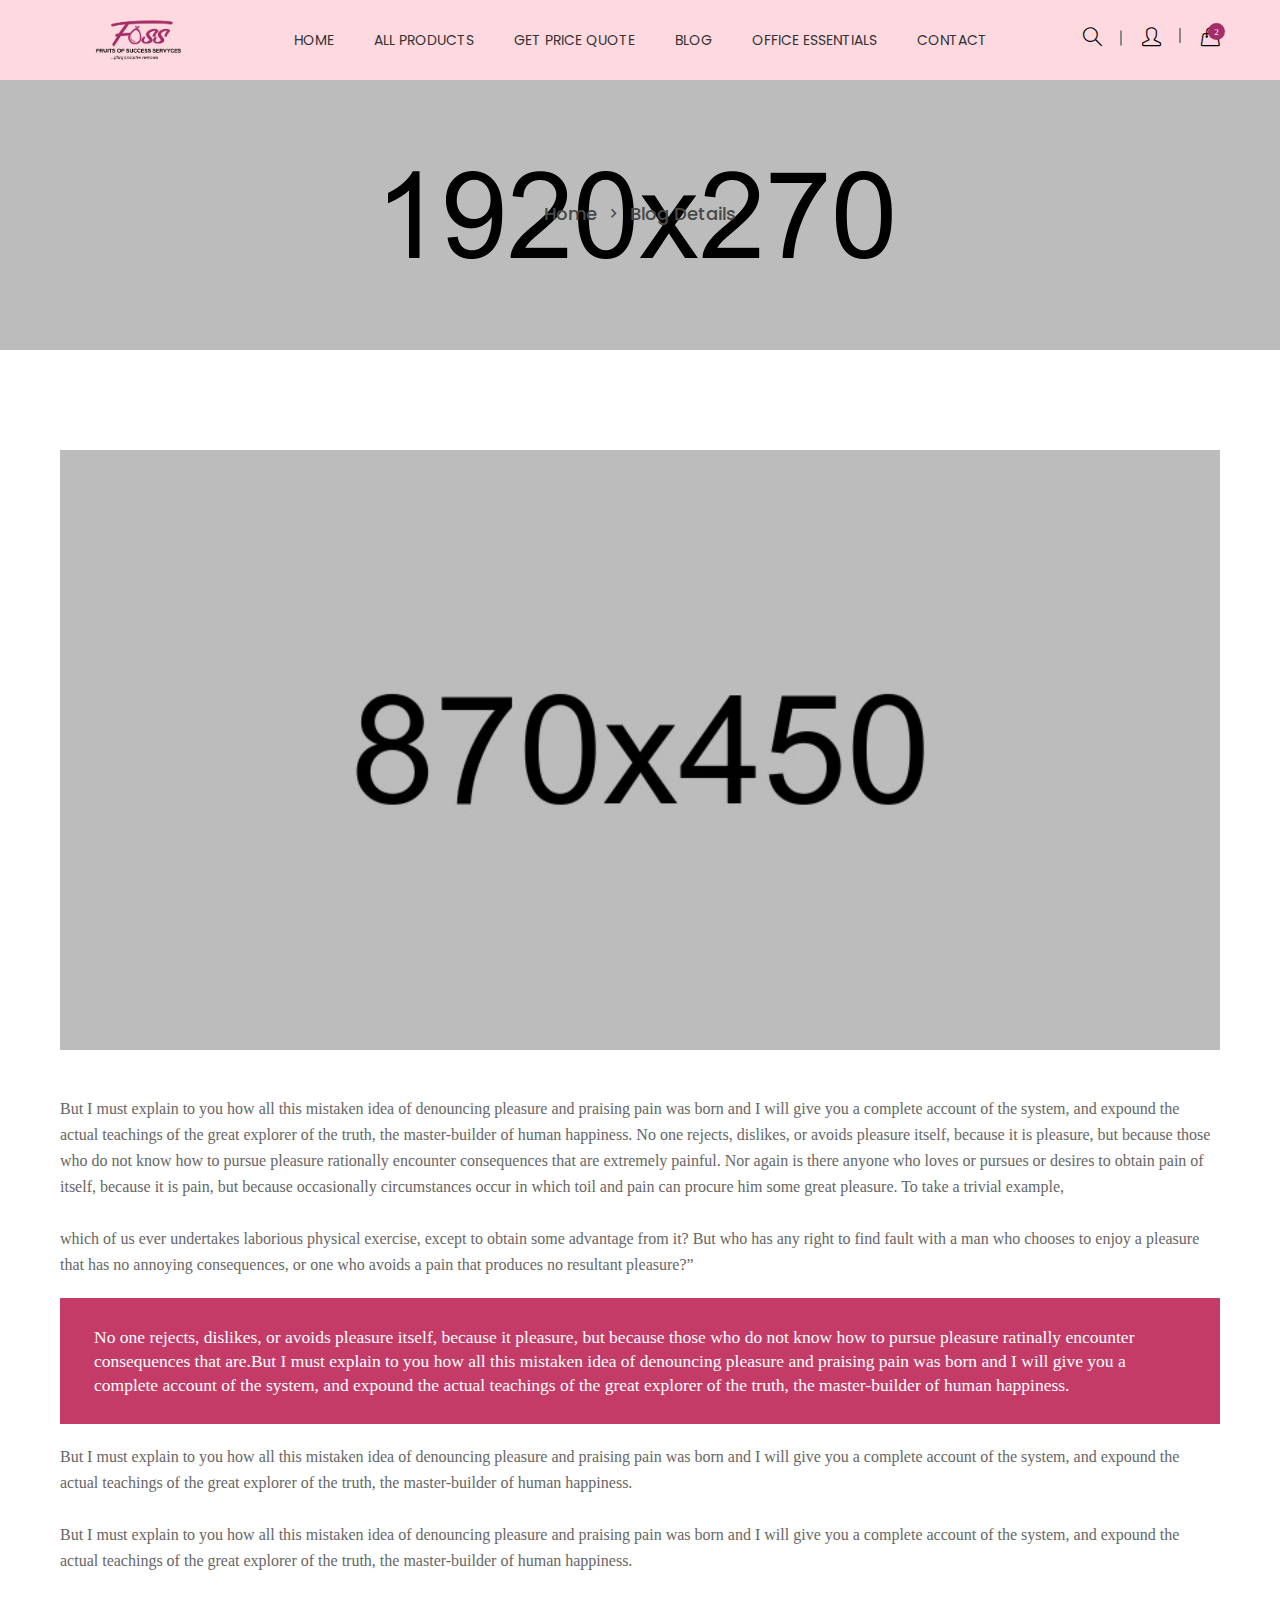
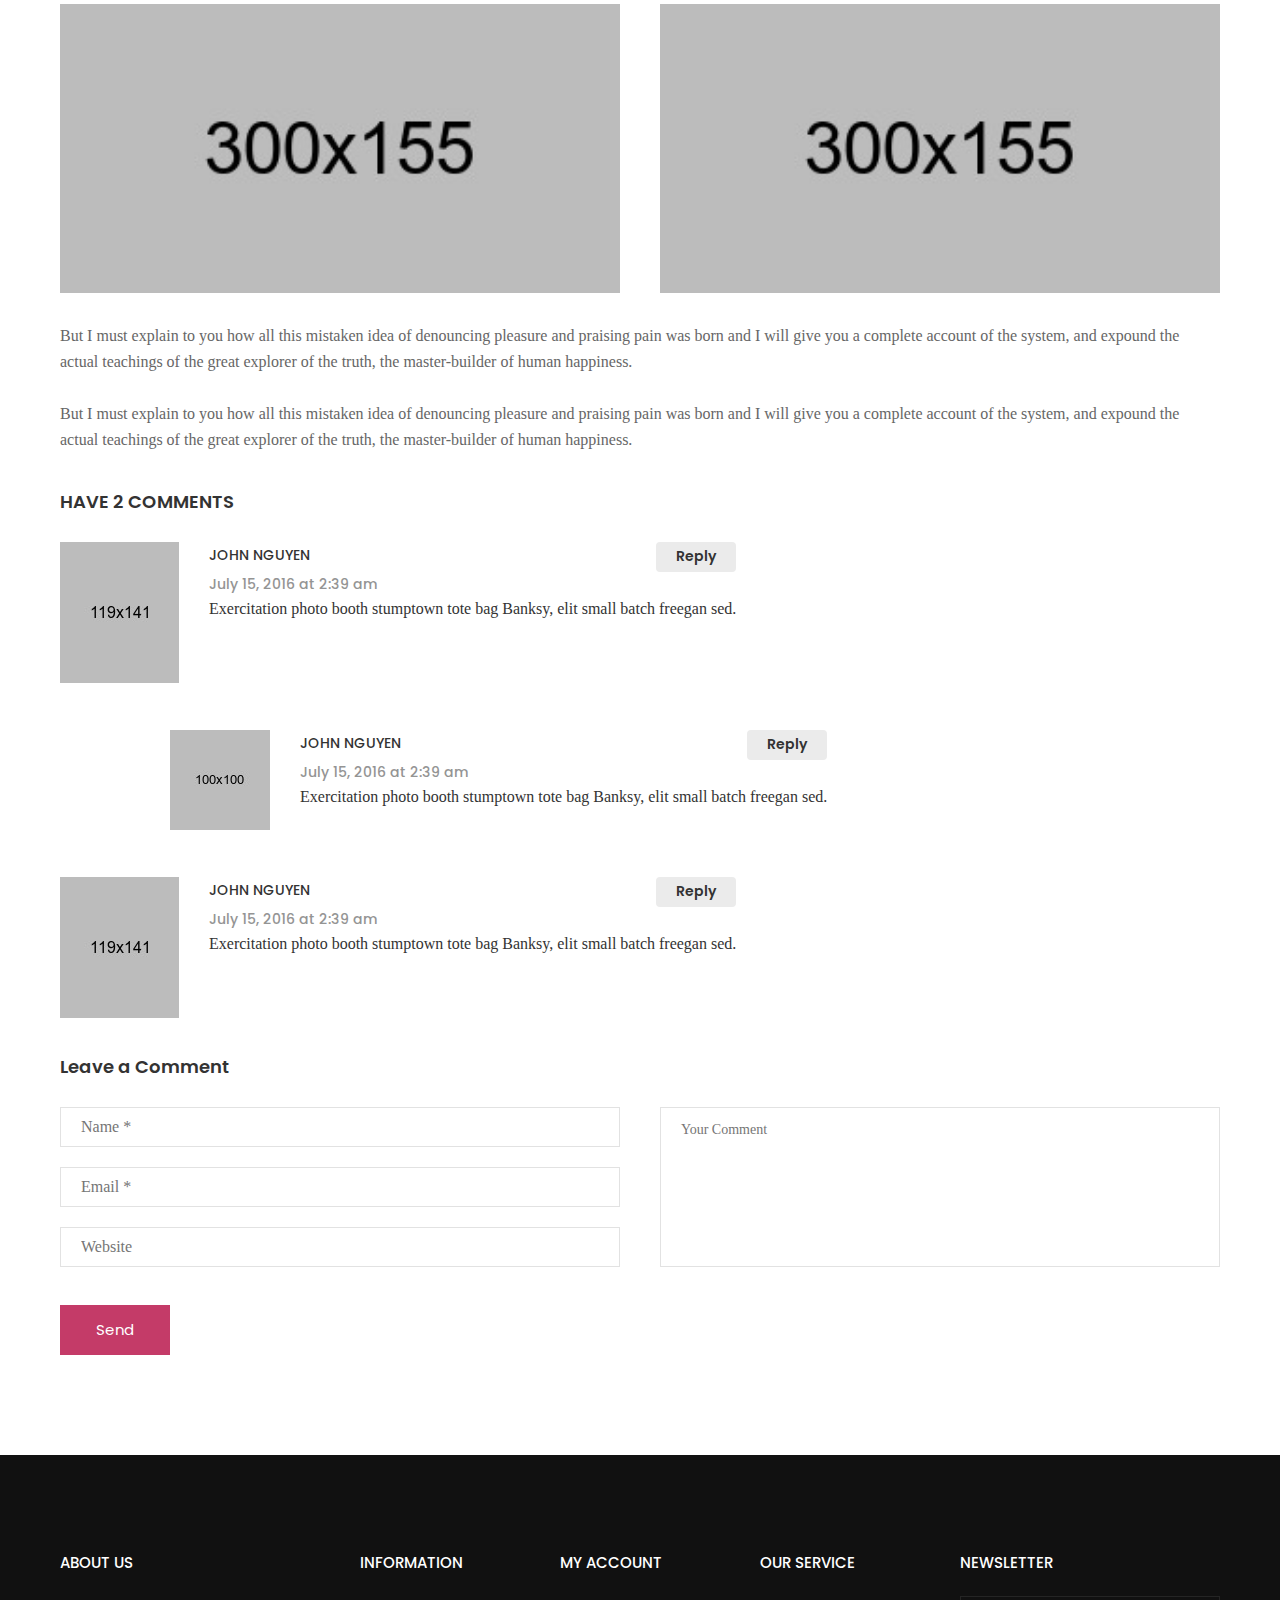
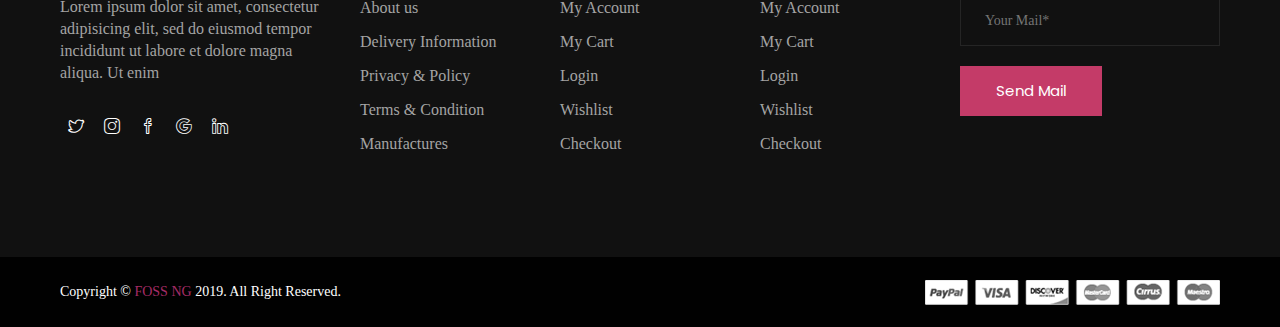
<file: blog-details.html>
<!doctype html>
<html class="no-js" lang="en">
<head>
    <meta charset="utf-8">
    <meta http-equiv="x-ua-compatible" content="ie=edge">
    <title>Blog Details || FOSS - Fruit of Success</title>
    <meta name="description" content="">
    <meta name="viewport" content="width=device-width, initial-scale=1">
    
    <!-- Place favicon.ico in the root directory -->
    <link rel="shortcut icon" type="image/x-icon" href="images/favicon.ico">
    <link rel="apple-touch-icon" href="apple-touch-icon.png">
    

    <!-- All css files are included here. -->
    <!-- Bootstrap fremwork main css -->
    <link rel="stylesheet" href="css/bootstrap.min.css">
    <!-- Owl Carousel min css -->
    <link rel="stylesheet" href="css/owl.carousel.min.css">
    <link rel="stylesheet" href="css/owl.theme.default.min.css">
    <!-- This core.css file contents all plugings css file. -->
    <link rel="stylesheet" href="css/core.css">
    <!-- Theme shortcodes/elements style -->
    <link rel="stylesheet" href="css/shortcode/shortcodes.css">
    <!-- Theme main style -->
    <link rel="stylesheet" href="style.css">
    <!-- Responsive css -->
    <link rel="stylesheet" href="css/responsive.css">
    <!-- User style -->
    <link rel="stylesheet" href="css/custom.css">


    <!-- Modernizr JS -->
    <script src="js/vendor/modernizr-3.5.0.min.js"></script>
</head>

<body>
    <!--[if lt IE 8]>
        <p class="browserupgrade">You are using an <strong>outdated</strong> browser. Please <a href="http://browsehappy.com/">upgrade your browser</a> to improve your experience.</p>
    <![endif]-->  

    <!-- Body main wrapper start -->
    <div class="wrapper">
        <!-- Start Header Style -->
        <header id="htc__header" class="htc__header__area header--one">
            <!-- Start Mainmenu Area -->
            <div id="sticky-header-with-topbar" class="mainmenu__wrap sticky__header">
                <div class="container">
                    <div class="row">
                        <div class="menumenu__container clearfix">
                            <div class="col-lg-2 col-md-2 col-sm-3 col-xs-5"> 
                                <div class="logo">
                                     <a href="index.html"><img src="images/logo/logo.png" alt="logo images"></a>
                                </div>
                            </div>
                            <div class="col-md-7 col-lg-8 col-sm-5 col-xs-3">
                                <nav class="main__menu__nav hidden-xs hidden-sm">
                                    <ul class="main__menu">
                                        <li class="drop"><a href="index.html">Home</a></li>
                                        <li class="drop"><a href="#">All Products</a>
                                            <ul class="dropdown mega_dropdown">
                                                <!-- Start Single Mega MEnu -->
                                                <li><a class="mega__title" href="product-grid.html">Office Products</a>
                                                    <ul class="mega__item">
                                                        <li><a href="product-grid.html">Business Cards</a></li>
                                                        <li><a href="product-grid.html">Letterheads</a></li>
                                                        <li><a href="product-grid.html">Flash Drive</a></li>
                                                        <li><a href="product-grid.html">Branded Envelopes</a></li>
                                                        <li><a href="product-grid.html">Flyers & Handbills</a></li>
                                                    </ul>
                                                </li>
                                                <li>
                                                    <ul class="mega__item">
                                                        <li><a href="product-grid.html">Notepads & Jotters</a></li>
                                                        <li><a href="product-grid.html">Laptop Bags</a></li>
                                                        <li><a href="product-grid.html">Marketing Brochures</a></li>
                                                        <li><a href="product-grid.html">Plastic ID Cards</a></li>
                                                        <li><a href="product-grid.html">Banners & Large Format</a></li>
                                                        <li><a href="product-grid.html">Electronic Items</a></li>
                                                    </ul>
                                                </li>
                                                <!-- End Single Mega MEnu -->
                                                <!-- Start Single Mega MEnu -->
                                                <li><a class="mega__title" href="product-grid.html">Gift Product</a>
                                                    <ul class="mega__item">
                                                        <li><a href="product-grid.html">Phone Cases</a></li>
                                                        <li><a href="product-grid.html">Custom T-Shirt</a></li>
                                                        <li><a href="product-grid.html">Custom Mugs</a></li>
                                                        <li><a href="product-grid.html">Calenders</a></li>
                                                        <li><a href="product-grid.html">Flash Lights</a></li>
                                                        <li><a href="product-grid.html">Paper Bag</a></li>
                                                    </ul>
                                                </li>
                                                <!-- End Single Mega MEnu -->
                                            </ul>
                                        </li>
                                        <li><a href="quote.html">Get Price Quote</a></li>
                                        <li><a href="blog.html">Blog</a></li>
                                        <li class="drop"><a href="#">Office Essentials</a>
                                            <ul class="dropdown">
                                                <li><a href="product-grid.html">All Items</a></li>
                                                <li><a href="product-details.html">Business Card</a></li>
                                                <li><a href="product-details.html">Letterhead</a></li>
                                                <li><a href="product-details.html">Custom Pen</a></li>
                                                <li><a href="product-details.html">Company Profile</a></li>
                                                <li><a href="product-details.html">Marketing Jacket</a></li>
                                            </ul>
                                        </li>
                                        <li><a href="contact.html">contact</a></li>
                                    </ul>
                                </nav>

                                <div class="mobile-menu clearfix visible-xs visible-sm">
                                    <nav id="mobile_dropdown">
                                        <ul>
                                            <li><a href="index.html">Home</a></li>
                                            <li><a href="#">Office Essentials</a>
                                                <ul>
                                                    <li><a href="product-grid.html">All Items</a></li>
                                                    <li><a href="product-details.html">Business Card</a></li>
                                                    <li><a href="product-details.html">Letterhead</a></li>
                                                    <li><a href="product-details.html">Custom Pen</a></li>
                                                    <li><a href="product-details.html">Company Profile</a></li>
                                                    <li><a href="product-details.html">Marketing Jacket</a></li>
                                                </ul>
                                            </li>
                                            <li><a href="blog.html">blog</a></li>
                                            <li><a href="quote.html">get a quote</a></li>
                                            <li><a href="contact.html">contact</a></li>
                                        </ul>
                                    </nav>
                                </div> 
                            </div>
                            <div class="col-md-3 col-lg-2 col-sm-4 col-xs-4">
                                <div class="header__right">
                                    <div class="header__search search search__open">
                                        <a href="#"><i class="icon-magnifier icons"></i></a>
                                    </div>
                                    <div class="header__account">
                                        <a href="#"><i class="icon-user icons"></i></a>
                                    </div>
                                    <div class="htc__shopping__cart">
                                        <a class="cart__menu" href="#"><i class="icon-handbag icons"></i></a>
                                        <a href="#"><span class="htc__qua">2</span></a>
                                    </div>
                                </div>
                            </div>
                        </div>
                    </div>
                    <div class="mobile-menu-area"></div>
                </div>
            </div>
            <!-- End Mainmenu Area -->
        </header>
        <!-- End Header Area -->

        <div class="body__overlay"></div>
        <!-- Start Offset Wrapper -->
        <div class="offset__wrapper">
            <!-- Start Search Popap -->
            <div class="search__area">
                <div class="container" >
                    <div class="row" >
                        <div class="col-md-12" >
                            <div class="search__inner">
                                <form action="#" method="get">
                                    <input placeholder="Search here... " type="text">
                                    <button type="submit"></button>
                                </form>
                                <div class="search__close__btn">
                                    <span class="search__close__btn_icon"><i class="zmdi zmdi-close"></i></span>
                                </div>
                            </div>
                        </div>
                    </div>
                </div>
            </div>
            <!-- End Search Popap -->
            <!-- Start Cart Panel -->
            <div class="shopping__cart">
                <div class="shopping__cart__inner">
                    <div class="offsetmenu__close__btn">
                        <a href="#"><i class="zmdi zmdi-close"></i></a>
                    </div>
                    <div class="shp__cart__wrap">
                        <div class="shp__single__product">
                            <div class="shp__pro__thumb">
                                <a href="#">
                                    <img src="images/product-2/sm-smg/1.jpg" alt="product images">
                                </a>
                            </div>
                            <div class="shp__pro__details">
                                <h2><a href="product-details.html">BO&Play Wireless Speaker</a></h2>
                                <span class="quantity">QTY: 1</span>
                                <span class="shp__price">N105.00</span>
                            </div>
                            <div class="remove__btn">
                                <a href="#" title="Remove this item"><i class="zmdi zmdi-close"></i></a>
                            </div>
                        </div>
                        <div class="shp__single__product">
                            <div class="shp__pro__thumb">
                                <a href="#">
                                    <img src="images/product-2/sm-smg/2.jpg" alt="product images">
                                </a>
                            </div>
                            <div class="shp__pro__details">
                                <h2><a href="product-details.html">Brone Candle</a></h2>
                                <span class="quantity">QTY: 1</span>
                                <span class="shp__price">N25.00</span>
                            </div>
                            <div class="remove__btn">
                                <a href="#" title="Remove this item"><i class="zmdi zmdi-close"></i></a>
                            </div>
                        </div>
                    </div>
                    <ul class="shoping__total">
                        <li class="subtotal">Subtotal:</li>
                        <li class="total__price">N130.00</li>
                    </ul>
                    <ul class="shopping__btn">
                        <li><a href="cart.html">View Cart</a></li>
                        <li class="shp__checkout"><a href="checkout.html">Checkout</a></li>
                    </ul>
                </div>
            </div>
            <!-- End Cart Panel -->
        </div>
        <!-- End Offset Wrapper -->
        <!-- Start Bradcaump area -->
        <div class="ht__bradcaump__area" style="background: rgba(0, 0, 0, 0) url(images/bg/4.jpg) no-repeat scroll center center / cover ;">
            <div class="ht__bradcaump__wrap">
                <div class="container">
                    <div class="row">
                        <div class="col-xs-12">
                            <div class="bradcaump__inner">
                                <nav class="bradcaump-inner">
                                  <a class="breadcrumb-item" href="index.html">Home</a>
                                  <span class="brd-separetor"><i class="zmdi zmdi-chevron-right"></i></span>
                                  <span class="breadcrumb-item active">Blog Details</span>
                                </nav>
                            </div>
                        </div>
                    </div>
                </div>
            </div>
        </div>
        <!-- End Bradcaump area -->
        <!-- Start Blog Details Area -->
        <section class="htc__blog__details bg__white ptb--100">
            <div class="container">
                <div class="row">
                    <div class="col-xs-12 col-lg-12">
                        <div class="htc__blog__details__wrap">
                            <div class="ht__bl__thumb">
                                <img src="images/blog/big-images/1.jpg" alt="blog images">
                            </div>
                            <div class="bl__dtl">
                                <p>But I must explain to you how all this mistaken idea of denouncing pleasure and praising pain was born and I will give you a complete account of the system, and expound the actual teachings of the great explorer of the truth, the master-builder of human happiness. No one rejects, dislikes, or avoids pleasure itself, because it is pleasure, but because those who do not know how to pursue pleasure rationally encounter consequences that are extremely painful. Nor again is there anyone who loves or pursues or desires to obtain pain of itself, because it is pain, but because occasionally circumstances occur in which toil and pain can procure him some great pleasure. To take a trivial example,</p>

                                <p>which of us ever undertakes laborious physical exercise, except to obtain some advantage from it? But who has any right to find fault with a man who chooses to enjoy a pleasure that has no annoying consequences, or one who avoids a pain that produces no resultant pleasure?”</p>
                                <blockquote>
                                    No one rejects, dislikes, or avoids pleasure itself, because it pleasure, but because those who do not know how to pursue pleasure ratinally encounter consequences that are.But I must explain to you how all this mistaken idea of denouncing pleasure and praising pain was born and I will give you a complete account of the system, and expound the actual teachings of the great explorer of the truth, the master-builder of human happiness. 
                                </blockquote>

                                <p>But I must explain to you how all this mistaken idea of denouncing pleasure and praising pain was born and I will give you a complete account of the system, and expound the actual teachings of the great explorer of the truth, the master-builder of human happiness.</p>
                                <p>But I must explain to you how all this mistaken idea of denouncing pleasure and praising pain was born and I will give you a complete account of the system, and expound the actual teachings of the great explorer of the truth, the master-builder of human happiness.</p>
                                <div class="row">
                                    <div class="col-lg-6">
                                        <div class="bl__img">
                                            <img src="images/blog/md-img/1.jpg" alt="blog images">
                                        </div>
                                    </div>
                                    <div class="col-lg-6">
                                        <div class="bl__img">
                                            <img src="images/blog/md-img/2.jpg" alt="blog images">
                                        </div>
                                    </div>
                                </div>
                                <p>But I must explain to you how all this mistaken idea of denouncing pleasure and praising pain was born and I will give you a complete account of the system, and expound the actual teachings of the great explorer of the truth, the master-builder of human happiness.</p>
                                <p>But I must explain to you how all this mistaken idea of denouncing pleasure and praising pain was born and I will give you a complete account of the system, and expound the actual teachings of the great explorer of the truth, the master-builder of human happiness.</p>
                            </div>
                            <!-- Start Comment Area -->
                            <div class="htc__comment__area">
                                <h4 class="title__line--5">HAVE 2 COMMENTS</h4>
                                <div class="ht__comment__content">
                                    <!-- Start Single Comment -->
                                    <div class="comment">
                                        <div class="comment__thumb">
                                            <img src="images/comment/1.png" alt="comment images">
                                        </div>
                                        <div class="ht__comment__details">
                                            <div class="ht__comment__title">
                                                <h2><a href="#">JOHN NGUYEN</a></h2>
                                                <div class="reply__btn">
                                                    <a href="#">reply</a>
                                                </div>
                                            </div>
                                            <span>July 15, 2016 at 2:39 am</span>
                                            <p>Exercitation photo booth stumptown tote bag Banksy, elit small batch freegan sed.</p>
                                        </div>
                                    </div>
                                    <!-- End Single Comment -->
                                    <!-- Start Single Comment -->
                                    <div class="comment comment--reply">
                                        <div class="comment__thumb">
                                            <img src="images/comment/2.png" alt="comment images">
                                        </div>
                                        <div class="ht__comment__details">
                                            <div class="ht__comment__title">
                                                <h2><a href="#">JOHN NGUYEN</a></h2>
                                                <div class="reply__btn">
                                                    <a href="#">reply</a>
                                                </div>
                                            </div>
                                            <span>July 15, 2016 at 2:39 am</span>
                                            <p>Exercitation photo booth stumptown tote bag Banksy, elit small batch freegan sed.</p>
                                        </div>
                                    </div>
                                    <!-- End Single Comment -->
                                    <!-- Start Single Comment -->
                                    <div class="comment">
                                        <div class="comment__thumb">
                                            <img src="images/comment/3.png" alt="comment images">
                                        </div>
                                        <div class="ht__comment__details">
                                            <div class="ht__comment__title">
                                                <h2><a href="#">JOHN NGUYEN</a></h2>
                                                <div class="reply__btn">
                                                    <a href="#">reply</a>
                                                </div>
                                            </div>
                                            <span>July 15, 2016 at 2:39 am</span>
                                            <p>Exercitation photo booth stumptown tote bag Banksy, elit small batch freegan sed.</p>
                                        </div>
                                    </div>
                                    <!-- End Single Comment -->
                                </div>
                            </div>
                            <!-- End Comment Area -->
                            <!-- Start comment Form -->
                            <div class="ht__comment__form">
                                <h4 class="title__line--5">Leave a Comment</h4>
                                <div class="ht__comment__form__inner">
                                    <div class="comment__form">
                                        <input type="text" placeholder="Name *">
                                        <input type="email" placeholder="Email *">
                                        <input type="text" placeholder="Website">
                                    </div>
                                    <div class="comment__form message">
                                        <textarea name="message"  placeholder="Your Comment"></textarea>
                                    </div>
                                </div>
                                <div class="ht__comment__btn--2 mt--30">
                                    <a class="fr__btn" href="#">Send</a>
                                </div>
                            </div>
                            <!-- End comment Form -->
                            
                        </div>
                    </div>  
                </div>
            </div>
        </section>
        <!-- End Blog Details Area -->
        <!-- Start Footer Area -->
        <footer id="htc__footer">
            <!-- Start Footer Widget -->
            <div class="footer__container bg__cat--1">
                <div class="container">
                    <div class="row">
                        <!-- Start Single Footer Widget -->
                        <div class="col-md-3 col-sm-6 col-xs-12">
                            <div class="footer">
                                <h2 class="title__line--2">ABOUT US</h2>
                                <div class="ft__details">
                                    <p>Lorem ipsum dolor sit amet, consectetur adipisicing elit, sed do eiusmod tempor incididunt ut labore et dolore magna aliqua. Ut enim</p>
                                    <div class="ft__social__link">
                                        <ul class="social__link">
                                            <li><a href="#"><i class="icon-social-twitter icons"></i></a></li>

                                            <li><a href="#"><i class="icon-social-instagram icons"></i></a></li>

                                            <li><a href="#"><i class="icon-social-facebook icons"></i></a></li>

                                            <li><a href="#"><i class="icon-social-google icons"></i></a></li>

                                            <li><a href="#"><i class="icon-social-linkedin icons"></i></a></li>
                                        </ul>
                                    </div>
                                </div>
                            </div>
                        </div>
                        <!-- End Single Footer Widget -->
                        <!-- Start Single Footer Widget -->
                        <div class="col-md-2 col-sm-6 col-xs-12 xmt-40">
                            <div class="footer">
                                <h2 class="title__line--2">information</h2>
                                <div class="ft__inner">
                                    <ul class="ft__list">
                                        <li><a href="#">About us</a></li>
                                        <li><a href="#">Delivery Information</a></li>
                                        <li><a href="#">Privacy & Policy</a></li>
                                        <li><a href="#">Terms  & Condition</a></li>
                                        <li><a href="#">Manufactures</a></li>
                                    </ul>
                                </div>
                            </div>
                        </div>
                        <!-- End Single Footer Widget -->
                        <!-- Start Single Footer Widget -->
                        <div class="col-md-2 col-sm-6 col-xs-12 xmt-40 smt-40">
                            <div class="footer">
                                <h2 class="title__line--2">my account</h2>
                                <div class="ft__inner">
                                    <ul class="ft__list">
                                        <li><a href="#">My Account</a></li>
                                        <li><a href="cart.html">My Cart</a></li>
                                        <li><a href="#">Login</a></li>
                                        <li><a href="wishlist.html">Wishlist</a></li>
                                        <li><a href="checkout.html">Checkout</a></li>
                                    </ul>
                                </div>
                            </div>
                        </div>
                        <!-- End Single Footer Widget -->
                        <!-- Start Single Footer Widget -->
                        <div class="col-md-2 col-sm-6 col-xs-12 xmt-40 smt-40">
                            <div class="footer">
                                <h2 class="title__line--2">Our service</h2>
                                <div class="ft__inner">
                                    <ul class="ft__list">
                                        <li><a href="#">My Account</a></li>
                                        <li><a href="cart.html">My Cart</a></li>
                                        <li><a href="#">Login</a></li>
                                        <li><a href="wishlist.html">Wishlist</a></li>
                                        <li><a href="checkout.html">Checkout</a></li>
                                    </ul>
                                </div>
                            </div>
                        </div>
                        <!-- End Single Footer Widget -->
                        <!-- Start Single Footer Widget -->
                        <div class="col-md-3 col-sm-6 col-xs-12 xmt-40 smt-40">
                            <div class="footer">
                                <h2 class="title__line--2">NEWSLETTER </h2>
                                <div class="ft__inner">
                                    <div class="news__input">
                                        <input type="text" placeholder="Your Mail*">
                                        <div class="send__btn">
                                            <a class="fr__btn" href="#">Send Mail</a>
                                        </div>
                                    </div>
                                    
                                </div>
                            </div>
                        </div>
                        <!-- End Single Footer Widget -->
                    </div>
                </div>
            </div>
            <!-- End Footer Widget -->
            <!-- Start Copyright Area -->
            <div class="htc__copyright bg__cat--5">
                <div class="container">
                    <div class="row">
                        <div class="col-xs-12">
                            <div class="copyright__inner">
                                <p>Copyright © <a href="https://foss.com.ng/">FOSS NG</a> 2019. All right reserved.</p>
                                <a href="#"><img src="images/others/shape/paypol.png" alt="payment images"></a>
                            </div>
                        </div>
                    </div>
                </div>
            </div>
            <!-- End Copyright Area -->
        </footer>
        <!-- End Footer Style -->
    </div>
    <!-- Body main wrapper end -->

    <!-- Placed js at the end of the document so the pages load faster -->

    <!-- jquery latest version -->
    <script src="js/vendor/jquery-3.2.1.min.js"></script>
    <!-- Bootstrap framework js -->
    <script src="js/bootstrap.min.js"></script>
    <!-- All js plugins included in this file. -->
    <script src="js/plugins.js"></script>
    <script src="js/slick.min.js"></script>
    <script src="js/owl.carousel.min.js"></script>
    <!-- Waypoints.min.js. -->
    <script src="js/waypoints.min.js"></script>
    <!-- Main js file that contents all jQuery plugins activation. -->
    <script src="js/main.js"></script>

</body>

</html>
</file>
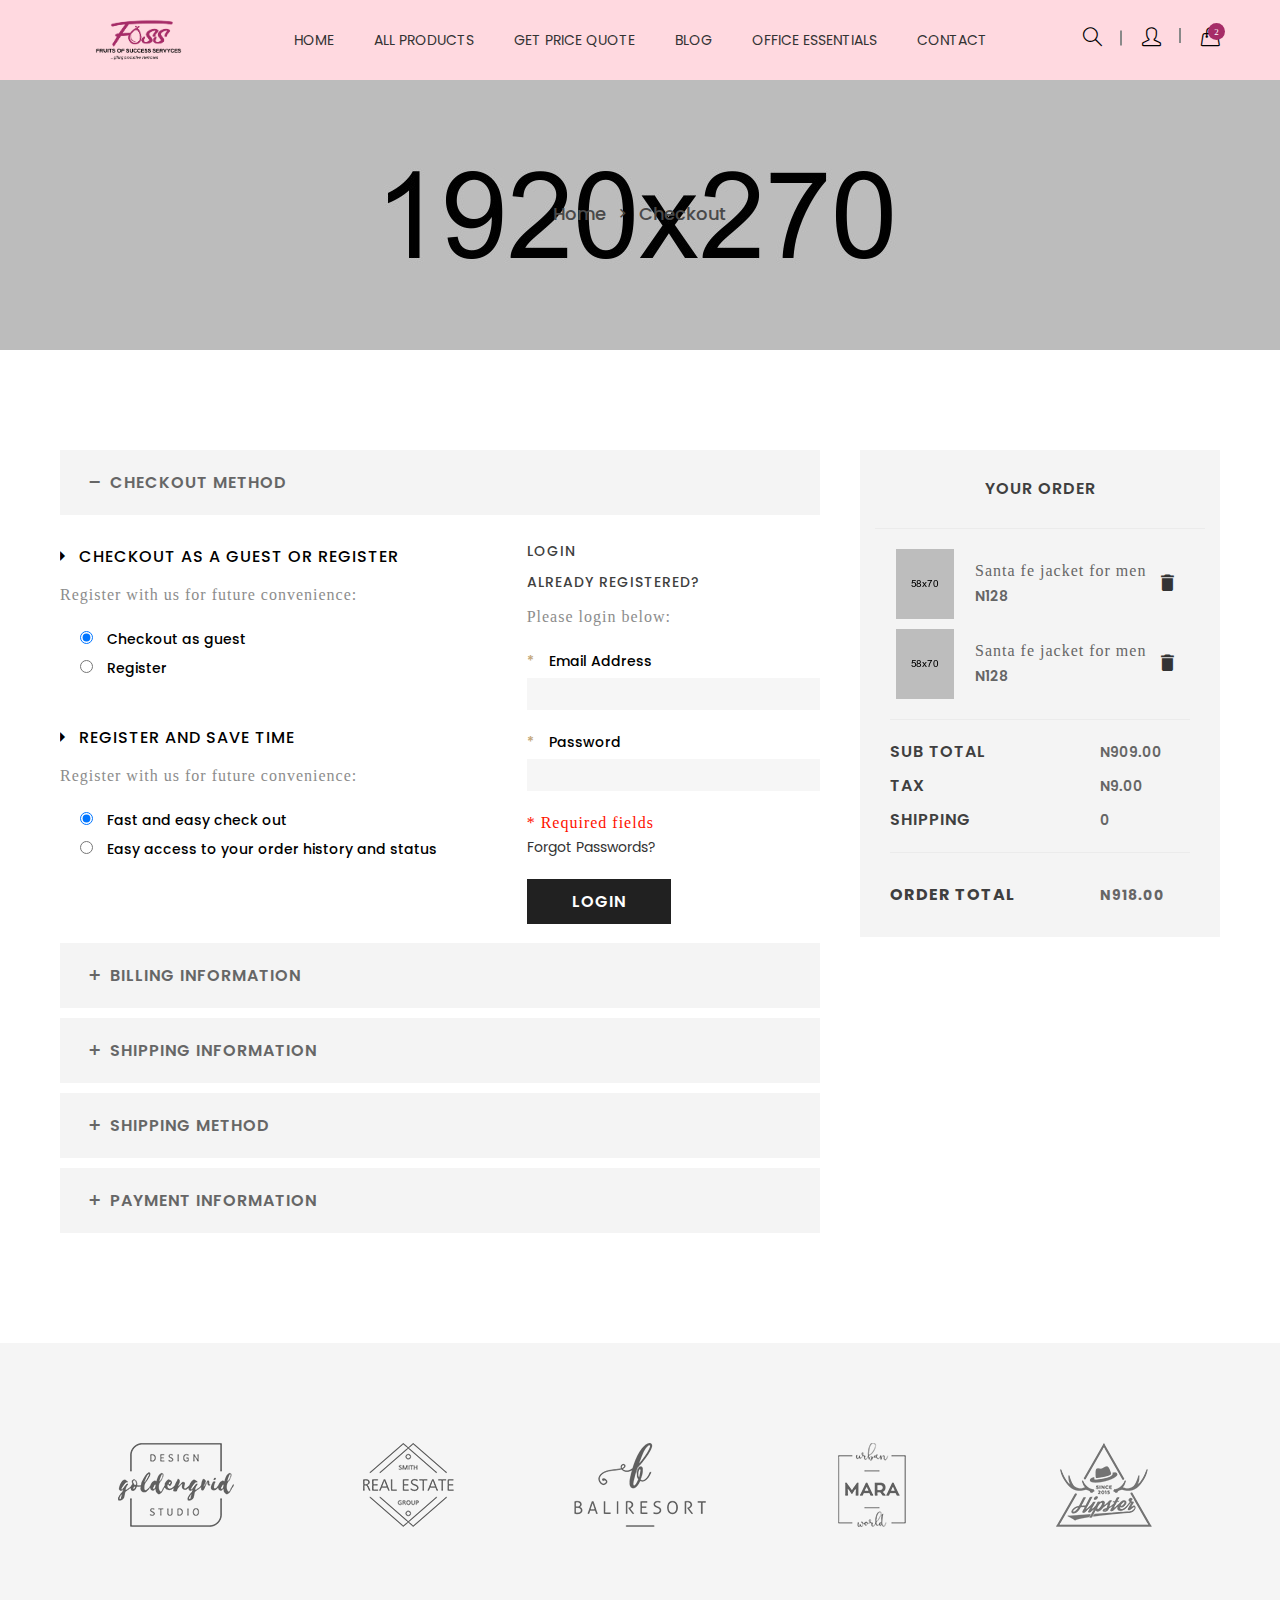
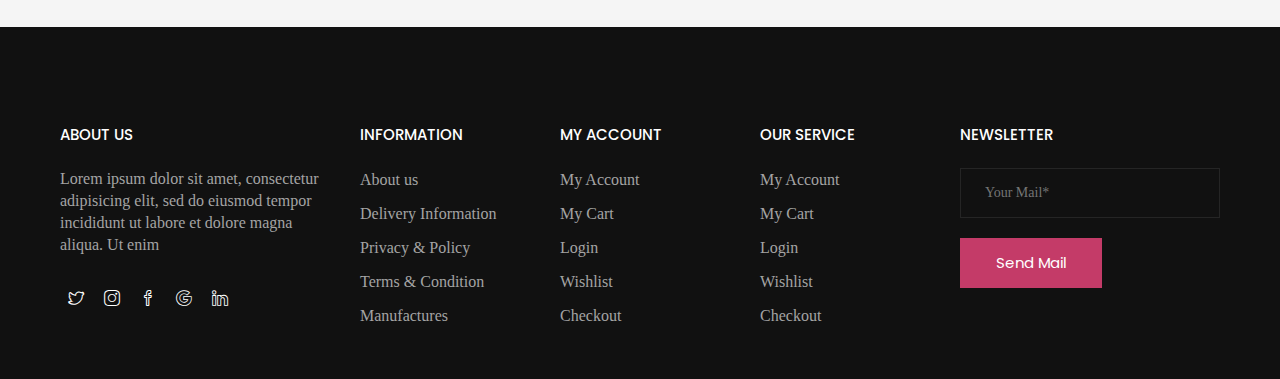
<file: checkout.html>
<!doctype html>
<html class="no-js" lang="en">
<head>
    <meta charset="utf-8">
    <meta http-equiv="x-ua-compatible" content="ie=edge">
    <title>Checkout || FOSS - Fruit of Success</title>
    <meta name="description" content="">
    <meta name="viewport" content="width=device-width, initial-scale=1">
    
    <!-- Place favicon.ico in the root directory -->
    <link rel="shortcut icon" type="image/x-icon" href="images/favicon.ico">
    <link rel="apple-touch-icon" href="apple-touch-icon.png">
    

    <!-- All css files are included here. -->
    <!-- Bootstrap fremwork main css -->
    <link rel="stylesheet" href="css/bootstrap.min.css">
    <!-- Owl Carousel min css -->
    <link rel="stylesheet" href="css/owl.carousel.min.css">
    <link rel="stylesheet" href="css/owl.theme.default.min.css">
    <!-- This core.css file contents all plugings css file. -->
    <link rel="stylesheet" href="css/core.css">
    <!-- Theme shortcodes/elements style -->
    <link rel="stylesheet" href="css/shortcode/shortcodes.css">
    <!-- Theme main style -->
    <link rel="stylesheet" href="style.css">
    <!-- Responsive css -->
    <link rel="stylesheet" href="css/responsive.css">
    <!-- User style -->
    <link rel="stylesheet" href="css/custom.css">


    <!-- Modernizr JS -->
    <script src="js/vendor/modernizr-3.5.0.min.js"></script>
</head>

<body>
    <!--[if lt IE 8]>
        <p class="browserupgrade">You are using an <strong>outdated</strong> browser. Please <a href="http://browsehappy.com/">upgrade your browser</a> to improve your experience.</p>
    <![endif]-->  

    <!-- Body main wrapper start -->
    <div class="wrapper">
        <!-- Start Header Style -->
        <header id="htc__header" class="htc__header__area header--one">
            <!-- Start Mainmenu Area -->
            <div id="sticky-header-with-topbar" class="mainmenu__wrap sticky__header">
                <div class="container">
                    <div class="row">
                        <div class="menumenu__container clearfix">
                            <div class="col-lg-2 col-md-2 col-sm-3 col-xs-5"> 
                                <div class="logo">
                                     <a href="index.html"><img src="images/logo/logo.png" alt="logo images"></a>
                                </div>
                            </div>
                            <div class="col-md-7 col-lg-8 col-sm-5 col-xs-3">
                                <nav class="main__menu__nav hidden-xs hidden-sm">
                                    <ul class="main__menu">
                                        <li class="drop"><a href="index.html">Home</a></li>
                                        <li class="drop"><a href="#">All Products</a>
                                            <ul class="dropdown mega_dropdown">
                                                <!-- Start Single Mega MEnu -->
                                                <li><a class="mega__title" href="product-grid.html">Office Products</a>
                                                    <ul class="mega__item">
                                                        <li><a href="product-grid.html">Business Cards</a></li>
                                                        <li><a href="product-grid.html">Letterheads</a></li>
                                                        <li><a href="product-grid.html">Flash Drive</a></li>
                                                        <li><a href="product-grid.html">Branded Envelopes</a></li>
                                                        <li><a href="product-grid.html">Flyers & Handbills</a></li>
                                                    </ul>
                                                </li>
                                                <li>
                                                    <ul class="mega__item">
                                                        <li><a href="product-grid.html">Notepads & Jotters</a></li>
                                                        <li><a href="product-grid.html">Laptop Bags</a></li>
                                                        <li><a href="product-grid.html">Marketing Brochures</a></li>
                                                        <li><a href="product-grid.html">Plastic ID Cards</a></li>
                                                        <li><a href="product-grid.html">Banners & Large Format</a></li>
                                                        <li><a href="product-grid.html">Electronic Items</a></li>
                                                    </ul>
                                                </li>
                                                <!-- End Single Mega MEnu -->
                                                <!-- Start Single Mega MEnu -->
                                                <li><a class="mega__title" href="product-grid.html">Gift Product</a>
                                                    <ul class="mega__item">
                                                        <li><a href="product-grid.html">Phone Cases</a></li>
                                                        <li><a href="product-grid.html">Custom T-Shirt</a></li>
                                                        <li><a href="product-grid.html">Custom Mugs</a></li>
                                                        <li><a href="product-grid.html">Calenders</a></li>
                                                        <li><a href="product-grid.html">Flash Lights</a></li>
                                                        <li><a href="product-grid.html">Paper Bag</a></li>
                                                    </ul>
                                                </li>
                                                <!-- End Single Mega MEnu -->
                                            </ul>
                                        </li>
                                        <li><a href="quote.html">Get Price Quote</a></li>
                                        <li><a href="blog.html">Blog</a></li>
                                        <li class="drop"><a href="#">Office Essentials</a>
                                            <ul class="dropdown">
                                                <li><a href="product-grid.html">All Items</a></li>
                                                <li><a href="product-details.html">Business Card</a></li>
                                                <li><a href="product-details.html">Letterhead</a></li>
                                                <li><a href="product-details.html">Custom Pen</a></li>
                                                <li><a href="product-details.html">Company Profile</a></li>
                                                <li><a href="product-details.html">Marketing Jacket</a></li>
                                            </ul>
                                        </li>
                                        <li><a href="contact.html">contact</a></li>
                                    </ul>
                                </nav>

                                <div class="mobile-menu clearfix visible-xs visible-sm">
                                    <nav id="mobile_dropdown">
                                        <ul>
                                            <li><a href="index.html">Home</a></li>
                                            <li><a href="#">Office Essentials</a>
                                                <ul>
                                                    <li><a href="product-grid.html">All Items</a></li>
                                                    <li><a href="product-details.html">Business Card</a></li>
                                                    <li><a href="product-details.html">Letterhead</a></li>
                                                    <li><a href="product-details.html">Custom Pen</a></li>
                                                    <li><a href="product-details.html">Company Profile</a></li>
                                                    <li><a href="product-details.html">Marketing Jacket</a></li>
                                                </ul>
                                            </li>
                                            <li><a href="blog.html">blog</a></li>
                                            <li><a href="quote.html">get a quote</a></li>
                                            <li><a href="contact.html">contact</a></li>
                                        </ul>
                                    </nav>
                                </div> 
                            </div>
                            <div class="col-md-3 col-lg-2 col-sm-4 col-xs-4">
                                <div class="header__right">
                                    <div class="header__search search search__open">
                                        <a href="#"><i class="icon-magnifier icons"></i></a>
                                    </div>
                                    <div class="header__account">
                                        <a href="#"><i class="icon-user icons"></i></a>
                                    </div>
                                    <div class="htc__shopping__cart">
                                        <a class="cart__menu" href="#"><i class="icon-handbag icons"></i></a>
                                        <a href="#"><span class="htc__qua">2</span></a>
                                    </div>
                                </div>
                            </div>
                        </div>
                    </div>
                    <div class="mobile-menu-area"></div>
                </div>
            </div>
            <!-- End Mainmenu Area -->
        </header>
        <!-- End Header Area -->
        <div class="body__overlay"></div>
        <!-- Start Offset Wrapper -->
        <div class="offset__wrapper">
            <!-- Start Search Popap -->
            <div class="search__area">
                <div class="container" >
                    <div class="row" >
                        <div class="col-md-12" >
                            <div class="search__inner">
                                <form action="#" method="get">
                                    <input placeholder="Search here... " type="text">
                                    <button type="submit"></button>
                                </form>
                                <div class="search__close__btn">
                                    <span class="search__close__btn_icon"><i class="zmdi zmdi-close"></i></span>
                                </div>
                            </div>
                        </div>
                    </div>
                </div>
            </div>
            <!-- End Search Popap -->
            <!-- Start Cart Panel -->
            <div class="shopping__cart">
                <div class="shopping__cart__inner">
                    <div class="offsetmenu__close__btn">
                        <a href="#"><i class="zmdi zmdi-close"></i></a>
                    </div>
                    <div class="shp__cart__wrap">
                        <div class="shp__single__product">
                            <div class="shp__pro__thumb">
                                <a href="#">
                                    <img src="images/product-2/sm-smg/1.jpg" alt="product images">
                                </a>
                            </div>
                            <div class="shp__pro__details">
                                <h2><a href="product-details.html">BO&Play Wireless Speaker</a></h2>
                                <span class="quantity">QTY: 1</span>
                                <span class="shp__price">N105.00</span>
                            </div>
                            <div class="remove__btn">
                                <a href="#" title="Remove this item"><i class="zmdi zmdi-close"></i></a>
                            </div>
                        </div>
                        <div class="shp__single__product">
                            <div class="shp__pro__thumb">
                                <a href="#">
                                    <img src="images/product-2/sm-smg/2.jpg" alt="product images">
                                </a>
                            </div>
                            <div class="shp__pro__details">
                                <h2><a href="product-details.html">Brone Candle</a></h2>
                                <span class="quantity">QTY: 1</span>
                                <span class="shp__price">N25.00</span>
                            </div>
                            <div class="remove__btn">
                                <a href="#" title="Remove this item"><i class="zmdi zmdi-close"></i></a>
                            </div>
                        </div>
                    </div>
                    <ul class="shoping__total">
                        <li class="subtotal">Subtotal:</li>
                        <li class="total__price">N130.00</li>
                    </ul>
                    <ul class="shopping__btn">
                        <li><a href="cart.html">View Cart</a></li>
                        <li class="shp__checkout"><a href="checkout.html">Checkout</a></li>
                    </ul>
                </div>
            </div>
            <!-- End Cart Panel -->
        </div>
        <!-- End Offset Wrapper -->
        <!-- Start Bradcaump area -->
        <div class="ht__bradcaump__area" style="background: rgba(0, 0, 0, 0) url(images/bg/4.jpg) no-repeat scroll center center / cover ;">
            <div class="ht__bradcaump__wrap">
                <div class="container">
                    <div class="row">
                        <div class="col-xs-12">
                            <div class="bradcaump__inner">
                                <nav class="bradcaump-inner">
                                  <a class="breadcrumb-item" href="index.html">Home</a>
                                  <span class="brd-separetor"><i class="zmdi zmdi-chevron-right"></i></span>
                                  <span class="breadcrumb-item active">checkout</span>
                                </nav>
                            </div>
                        </div>
                    </div>
                </div>
            </div>
        </div>
        <!-- End Bradcaump area -->
        <!-- cart-main-area start -->
        <div class="checkout-wrap ptb--100">
            <div class="container">
                <div class="row">
                    <div class="col-md-8">
                        <div class="checkout__inner">
                            <div class="accordion-list">
                                <div class="accordion">
                                    <div class="accordion__title">
                                        Checkout Method
                                    </div>
                                    <div class="accordion__body">
                                        <div class="accordion__body__form">
                                            <div class="row">
                                                <div class="col-md-7">
                                                    <div class="checkout-method">
                                                        <form action="#">
                                                            <div class="checkout-method__single">
                                                                <h5 class="checkout-method__title"><i class="zmdi zmdi-caret-right"></i>CHECKOUT AS A GUEST OR REGISTER</h5>
                                                                <p class="checkout-method__subtitle">Register with us for future convenience:</p>
                                                                <div class="single-input">
                                                                    <input type="radio" id="checkout-method-1" name="checkout-method" checked="checked">
                                                                    <label for="checkout-method-1">Checkout as guest</label>
                                                                </div>
                                                                <div class="single-input">
                                                                    <input type="radio" id="checkout-method-2" name="checkout-method">
                                                                    <label for="checkout-method-2">Register</label>
                                                                </div>
                                                            </div>
                                                            <div class="checkout-method__single">
                                                                <h5 class="checkout-method__title"><i class="zmdi zmdi-caret-right"></i>REGISTER AND SAVE TIME</h5>
                                                                <p class="checkout-method__subtitle">Register with us for future convenience:</p>
                                                                <div class="single-input">
                                                                    <input type="radio" id="register-method-1" name="register-method" checked="checked">
                                                                    <label for="register-method-1">Fast and easy check out</label>
                                                                </div>
                                                                <div class="single-input">
                                                                    <input type="radio" id="register-method-2" name="register-method">
                                                                    <label for="register-method-2">Easy access to your order history and status</label>
                                                                </div>
                                                            </div>
                                                        </form>
                                                    </div>
                                                </div>
                                                <div class="col-md-5">
                                                    <div class="checkout-method__login">
                                                        <form action="#">
                                                            <h5 class="checkout-method__title">Login</h5>
                                                            <h5 class="checkout-method__title">Already Registered?</h5>
                                                            <p class="checkout-method__subtitle">Please login below:</p>
                                                            <div class="single-input">
                                                                <label for="user-email">Email Address</label>
                                                                <input type="email" id="user-email">
                                                            </div>
                                                            <div class="single-input">
                                                                <label for="user-pass">Password</label>
                                                                <input type="password" id="user-pass">
                                                            </div>
                                                            <p class="require">* Required fields</p>
                                                            <a href="#">Forgot Passwords?</a>
                                                            <div class="dark-btn">
                                                                <a href="#">LogIn</a>
                                                            </div>
                                                        </form>
                                                    </div>
                                                </div>
                                            </div>
                                        </div>
                                    </div>
                                    <div class="accordion__title">
                                        Billing Information
                                    </div>
                                    <div class="accordion__body">
                                        <div class="bilinfo">
                                            <form action="#">
                                                <div class="row">
                                                    <div class="col-md-12">
                                                        <div class="single-input mt-0">
                                                            <select name="bil-country" id="bil-country">
                                                                <option value="select">Select your country</option>
                                                                <option value="arb">Arab Emirates</option>
                                                                <option value="ban">Bangladesh</option>
                                                                <option value="ind">India</option>
                                                                <option value="uk">United Kingdom</option>
                                                                <option value="usa">United States</option>
                                                            </select>
                                                        </div>
                                                    </div>
                                                    <div class="col-md-6">
                                                        <div class="single-input">
                                                            <input type="text" placeholder="First name">
                                                        </div>
                                                    </div>
                                                    <div class="col-md-6">
                                                        <div class="single-input">
                                                            <input type="text" placeholder="Last name">
                                                        </div>
                                                    </div>
                                                    <div class="col-md-12">
                                                        <div class="single-input">
                                                            <input type="text" placeholder="Company name">
                                                        </div>
                                                    </div>
                                                    <div class="col-md-12">
                                                        <div class="single-input">
                                                            <input type="text" placeholder="Street Address">
                                                        </div>
                                                    </div>
                                                    <div class="col-md-12">
                                                        <div class="single-input">
                                                            <input type="text" placeholder="Apartment/Block/House (optional)">
                                                        </div>
                                                    </div>
                                                    <div class="col-md-6">
                                                        <div class="single-input">
                                                            <input type="text" placeholder="City/State">
                                                        </div>
                                                    </div>
                                                    <div class="col-md-6">
                                                        <div class="single-input">
                                                            <input type="text" placeholder="Post code/ zip">
                                                        </div>
                                                    </div>
                                                    <div class="col-md-6">
                                                        <div class="single-input">
                                                            <input type="email" placeholder="Email address">
                                                        </div>
                                                    </div>
                                                    <div class="col-md-6">
                                                        <div class="single-input">
                                                            <input type="text" placeholder="Phone number">
                                                        </div>
                                                    </div>
                                                </div>
                                            </form>
                                        </div>
                                    </div>
                                    <div class="accordion__title">
                                        shipping information
                                    </div>
                                    <div class="accordion__body">
                                        <div class="shipinfo">
                                            <h3 class="shipinfo__title">Shipping Address</h3>
                                            <p><b>Address:</b> Bootexperts, Banasree D-Block, Dhaka 1219, Bangladesh</p>
                                            <a href="#" class="ship-to-another-trigger"><i class="zmdi zmdi-long-arrow-right"></i>Ship to another address</a>
                                            <div class="ship-to-another-content">
                                                <form action="#">
                                                    <div class="row">
                                                        <div class="col-md-12">
                                                            <div class="single-input mt-0">
                                                                <select name="bil-country" id="another-bil-country">
                                                                    <option value="select">Select your country</option>
                                                                    <option value="arb">Arab Emirates</option>
                                                                    <option value="ban">Bangladesh</option>
                                                                    <option value="ind">India</option>
                                                                    <option value="uk">United Kingdom</option>
                                                                    <option value="usa">United States</option>
                                                                </select>
                                                            </div>
                                                        </div>
                                                        <div class="col-md-6">
                                                            <div class="single-input">
                                                                <input type="text" placeholder="First name">
                                                            </div>
                                                        </div>
                                                        <div class="col-md-6">
                                                            <div class="single-input">
                                                                <input type="text" placeholder="Last name">
                                                            </div>
                                                        </div>
                                                        <div class="col-md-12">
                                                            <div class="single-input">
                                                                <input type="text" placeholder="Company name">
                                                            </div>
                                                        </div>
                                                        <div class="col-md-12">
                                                            <div class="single-input">
                                                                <input type="text" placeholder="Street Address">
                                                            </div>
                                                        </div>
                                                        <div class="col-md-12">
                                                            <div class="single-input">
                                                                <input type="text" placeholder="Apartment/Block/House (optional)">
                                                            </div>
                                                        </div>
                                                        <div class="col-md-6">
                                                            <div class="single-input">
                                                                <input type="text" placeholder="City/State">
                                                            </div>
                                                        </div>
                                                        <div class="col-md-6">
                                                            <div class="single-input">
                                                                <input type="text" placeholder="Post code/ zip">
                                                            </div>
                                                        </div>
                                                        <div class="col-md-6">
                                                            <div class="single-input">
                                                                <input type="email" placeholder="Email address">
                                                            </div>
                                                        </div>
                                                        <div class="col-md-6">
                                                            <div class="single-input">
                                                                <input type="text" placeholder="Phone number">
                                                            </div>
                                                        </div>
                                                    </div>
                                                </form>
                                            </div>
                                        </div>
                                    </div>
                                    <div class="accordion__title">
                                        shipping method
                                    </div>
                                    <div class="accordion__body">
                                        <div class="shipmethod">
                                            <form action="#">
                                                <div class="single-input">
                                                    <p>
                                                        <input type="radio" name="ship-method" id="ship-fast">
                                                        <label for="ship-fast">First shipping</label>
                                                    </p>
                                                    <p>Lorem ipsum dolor sit amet, consectetur adipisicing elit. Aliquid voluptatum quaerat totam hic suscipit quam repellat debitis ad sed aperiam quisquam quibusdam enim labore, ipsa illo, natus ipsam temporibus officia.</p>
                                                </div>
                                                <div class="single-input">
                                                    <p>
                                                        <input type="radio" name="ship-method" id="ship-normal">
                                                        <label for="ship-normal">Normal shipping</label>
                                                    </p>
                                                    <p>Lorem ipsum dolor sit amet, consectetur adipisicing elit. Magnam maxime, eaque eos! Quidem officia similique, fuga consequatur vero? Quis autem dicta voluptatibus veniam temporibus rem reprehenderit placeat quaerat sunt ducimus.</p>
                                                </div>
                                            </form>
                                        </div>
                                    </div>
                                    <div class="accordion__title">
                                        payment information
                                    </div>
                                    <div class="accordion__body">
                                        <div class="paymentinfo">
                                            <div class="single-method">
                                                <a href="#"><i class="zmdi zmdi-long-arrow-right"></i>Check/ Money Order</a>
                                            </div>
                                            <div class="single-method">
                                                <a href="#" class="paymentinfo-credit-trigger"><i class="zmdi zmdi-long-arrow-right"></i>Credit Card</a>
                                            </div>
                                            <div class="paymentinfo-credit-content">
                                                <form action="#">
                                                    <div class="row">
                                                        <div class="col-md-12">
                                                            <div class="single-input mt-0">
                                                                <input type="text" placeholder="Name on card">
                                                            </div>
                                                        </div>
                                                        <div class="col-md-12">
                                                            <div class="single-input">
                                                                <select name="bil-country" id="payment-info-type">
                                                                    <option value="select">Card type</option>
                                                                    <option value="card-1">Card type 1</option>
                                                                    <option value="card-2">Card type 2</option>
                                                                    <option value="card-3">Card type 3</option>
                                                                </select>
                                                            </div>
                                                        </div>
                                                        <div class="col-md-12">
                                                            <div class="single-input">
                                                                <input type="text" placeholder="Credit Card Number*">
                                                            </div>
                                                        </div>
                                                        <div class="col-md-6">
                                                            <div class="single-input">
                                                                <select>
                                                                    <option>Select Month</option>
                                                                    <option>Jan</option>
                                                                    <option>Feb</option>
                                                                    <option>Mar</option>
                                                                    <option>Apr</option>
                                                                    <option>May</option>
                                                                    <option>Jun</option>
                                                                    <option>Jul</option>
                                                                    <option>Aug</option>
                                                                    <option>Sep</option>
                                                                    <option>Oct</option>
                                                                    <option>Nov</option>
                                                                    <option>Dec</option>
                                                                </select>
                                                            </div>
                                                        </div>
                                                        <div class="col-md-6">
                                                            <div class="single-input">
                                                                <select>
                                                                    <option>Select Year</option>
                                                                    <option>2015</option>
                                                                    <option>2016</option>
                                                                    <option>2017</option>
                                                                    <option>2018</option>
                                                                    <option>2019</option>
                                                                    <option>2020</option>
                                                                    <option>2021</option>
                                                                    <option>2022</option>
                                                                    <option>2023</option>
                                                                </select>
                                                            </div>
                                                        </div>
                                                        <div class="col-md-12">
                                                            <div class="single-input">
                                                                <input type="text" placeholder="Card verification number*">
                                                            </div>
                                                        </div>
                                                    </div>
                                                </form>
                                            </div>
                                        </div>
                                    </div>
                                </div>
                            </div>
                        </div>
                    </div>
                    <div class="col-md-4">
                        <div class="order-details">
                            <h5 class="order-details__title">Your Order</h5>
                            <div class="order-details__item">
                                <div class="single-item">
                                    <div class="single-item__thumb">
                                        <img src="images/cart/1.png" alt="ordered item">
                                    </div>
                                    <div class="single-item__content">
                                        <a href="#">Santa fe jacket for men</a>
                                        <span class="price">N128</span>
                                    </div>
                                    <div class="single-item__remove">
                                        <a href="#"><i class="zmdi zmdi-delete"></i></a>
                                    </div>
                                </div>
                                <div class="single-item">
                                    <div class="single-item__thumb">
                                        <img src="images/cart/2.png" alt="ordered item">
                                    </div>
                                    <div class="single-item__content">
                                        <a href="#">Santa fe jacket for men</a>
                                        <span class="price">N128</span>
                                    </div>
                                    <div class="single-item__remove">
                                        <a href="#"><i class="zmdi zmdi-delete"></i></a>
                                    </div>
                                </div>
                            </div>
                            <div class="order-details__count">
                                <div class="order-details__count__single">
                                    <h5>sub total</h5>
                                    <span class="price">N909.00</span>
                                </div>
                                <div class="order-details__count__single">
                                    <h5>Tax</h5>
                                    <span class="price">N9.00</span>
                                </div>
                                <div class="order-details__count__single">
                                    <h5>Shipping</h5>
                                    <span class="price">0</span>
                                </div>
                            </div>
                            <div class="ordre-details__total">
                                <h5>Order total</h5>
                                <span class="price">N918.00</span>
                            </div>
                        </div>
                    </div>
                </div>
            </div>
        </div>
        <!-- cart-main-area end -->
        <!-- Start Brand Area -->
        <div class="htc__brand__area bg__cat--4">
            <div class="container">
                <div class="row">
                    <div class="col-md-12">
                        <div class="ht__brand__inner">
                            <ul class="brand__list owl-carousel clearfix">
                                <li><a href="#"><img src="images/brand/1.png" alt="brand images"></a></li>
                                <li><a href="#"><img src="images/brand/2.png" alt="brand images"></a></li>
                                <li><a href="#"><img src="images/brand/3.png" alt="brand images"></a></li>
                                <li><a href="#"><img src="images/brand/4.png" alt="brand images"></a></li>
                                <li><a href="#"><img src="images/brand/5.png" alt="brand images"></a></li>
                                <li><a href="#"><img src="images/brand/5.png" alt="brand images"></a></li>
                                <li><a href="#"><img src="images/brand/1.png" alt="brand images"></a></li>
                                <li><a href="#"><img src="images/brand/2.png" alt="brand images"></a></li>
                            </ul>
                        </div>
                    </div>
                </div>
            </div>
        </div>
        <!-- End Brand Area -->
        <!-- Start Footer Area -->
        <footer id="htc__footer">
            <!-- Start Footer Widget -->
            <div class="footer__container bg__cat--1">
                <div class="container">
                    <div class="row">
                        <!-- Start Single Footer Widget -->
                        <div class="col-md-3 col-sm-6 col-xs-12">
                            <div class="footer">
                                <h2 class="title__line--2">ABOUT US</h2>
                                <div class="ft__details">
                                    <p>Lorem ipsum dolor sit amet, consectetur adipisicing elit, sed do eiusmod tempor incididunt ut labore et dolore magna aliqua. Ut enim</p>
                                    <div class="ft__social__link">
                                        <ul class="social__link">
                                            <li><a href="#"><i class="icon-social-twitter icons"></i></a></li>

                                            <li><a href="#"><i class="icon-social-instagram icons"></i></a></li>

                                            <li><a href="#"><i class="icon-social-facebook icons"></i></a></li>

                                            <li><a href="#"><i class="icon-social-google icons"></i></a></li>

                                            <li><a href="#"><i class="icon-social-linkedin icons"></i></a></li>
                                        </ul>
                                    </div>
                                </div>
                            </div>
                        </div>
                        <!-- End Single Footer Widget -->
                        <!-- Start Single Footer Widget -->
                        <div class="col-md-2 col-sm-6 col-xs-12 xmt-40">
                            <div class="footer">
                                <h2 class="title__line--2">information</h2>
                                <div class="ft__inner">
                                    <ul class="ft__list">
                                        <li><a href="#">About us</a></li>
                                        <li><a href="#">Delivery Information</a></li>
                                        <li><a href="#">Privacy & Policy</a></li>
                                        <li><a href="#">Terms  & Condition</a></li>
                                        <li><a href="#">Manufactures</a></li>
                                    </ul>
                                </div>
                            </div>
                        </div>
                        <!-- End Single Footer Widget -->
                        <!-- Start Single Footer Widget -->
                        <div class="col-md-2 col-sm-6 col-xs-12 xmt-40 smt-40">
                            <div class="footer">
                                <h2 class="title__line--2">my account</h2>
                                <div class="ft__inner">
                                    <ul class="ft__list">
                                        <li><a href="#">My Account</a></li>
                                        <li><a href="cart.html">My Cart</a></li>
                                        <li><a href="#">Login</a></li>
                                        <li><a href="wishlist.html">Wishlist</a></li>
                                        <li><a href="checkout.html">Checkout</a></li>
                                    </ul>
                                </div>
                            </div>
                        </div>
                        <!-- End Single Footer Widget -->
                        <!-- Start Single Footer Widget -->
                        <div class="col-md-2 col-sm-6 col-xs-12 xmt-40 smt-40">
                            <div class="footer">
                                <h2 class="title__line--2">Our service</h2>
                                <div class="ft__inner">
                                    <ul class="ft__list">
                                        <li><a href="#">My Account</a></li>
                                        <li><a href="cart.html">My Cart</a></li>
                                        <li><a href="#">Login</a></li>
                                        <li><a href="wishlist.html">Wishlist</a></li>
                                        <li><a href="checkout.html">Checkout</a></li>
                                    </ul>
                                </div>
                            </div>
                        </div>
                        <!-- End Single Footer Widget -->
                        <!-- Start Single Footer Widget -->
                        <div class="col-md-3 col-sm-6 col-xs-12 xmt-40 smt-40">
                            <div class="footer">
                                <h2 class="title__line--2">NEWSLETTER </h2>
                                <div class="ft__inner">
                                    <div class="news__input">
                                        <input type="text" placeholder="Your Mail*">
                                        <div class="send__btn">
                                            <a class="fr__btn" href="#">Send Mail</a>
                                        </div>
                                    </div>
                                    
                                </div>
                            </div>
                        </div>
                        <!-- End Single Footer Widget -->
                    </div>
                </div>
            </div>
            <!-- End Footer Widget -->
            <!-- Start Copyright Area -->
            <div class="htc__copyright bg__cat--5">
                <div class="container">
                    <div class="row">
                        <div class="col-xs-12">
                            <div class="copyright__inner">
                                <p>Copyright © <a href="https://foss.com.ng/">FOSS NG</a> 2019. All right reserved.</p>
                                <a href="#"><img src="images/others/shape/paypol.png" alt="payment images"></a>
                            </div>
                        </div>
                    </div>
                </div>
            </div>
            <!-- End Copyright Area -->
        </footer>
        <!-- End Footer Style -->
    </div>
    <!-- Body main wrapper end -->

    <!-- Placed js at the end of the document so the pages load faster -->

    <!-- jquery latest version -->
    <script src="js/vendor/jquery-3.2.1.min.js"></script>
    <!-- Bootstrap framework js -->
    <script src="js/bootstrap.min.js"></script>
    <!-- All js plugins included in this file. -->
    <script src="js/plugins.js"></script>
    <script src="js/slick.min.js"></script>
    <script src="js/owl.carousel.min.js"></script>
    <!-- Waypoints.min.js. -->
    <script src="js/waypoints.min.js"></script>
    <!-- Main js file that contents all jQuery plugins activation. -->
    <script src="js/main.js"></script>

</body>

</html>
</file>
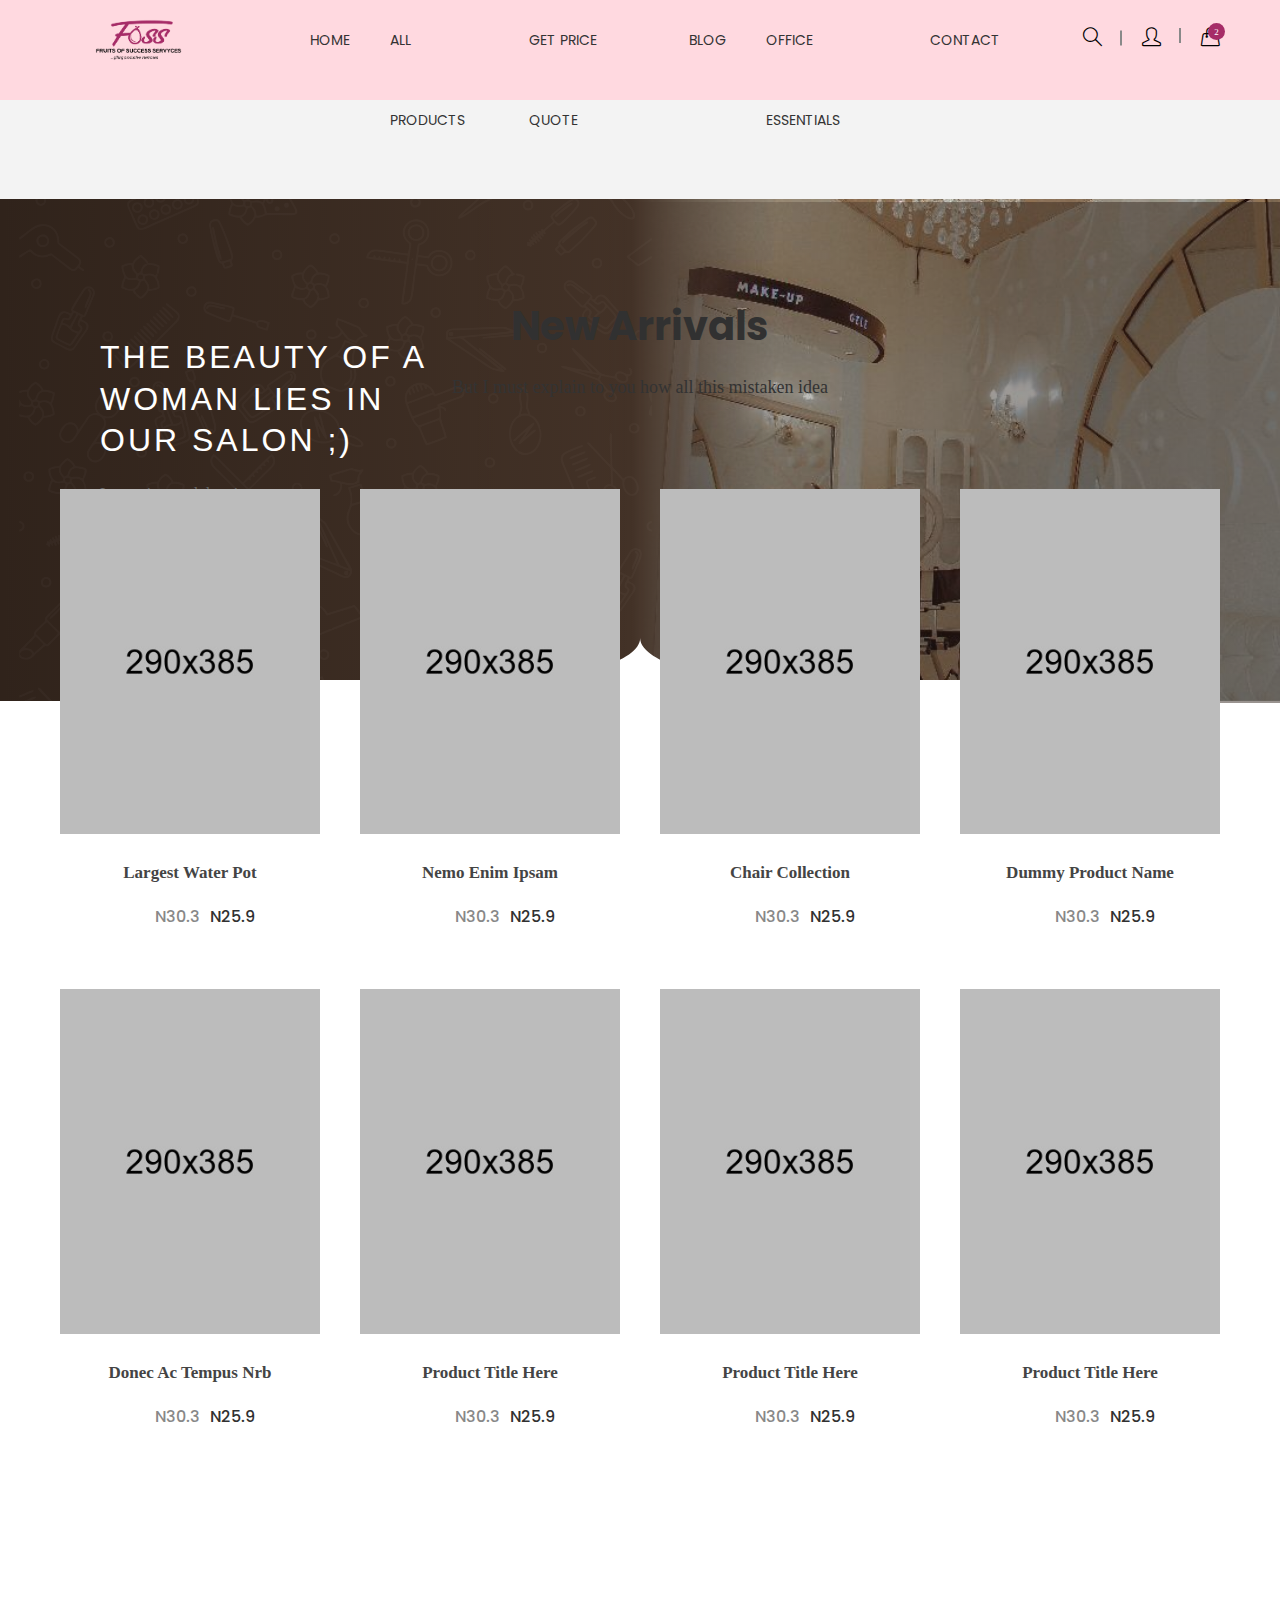
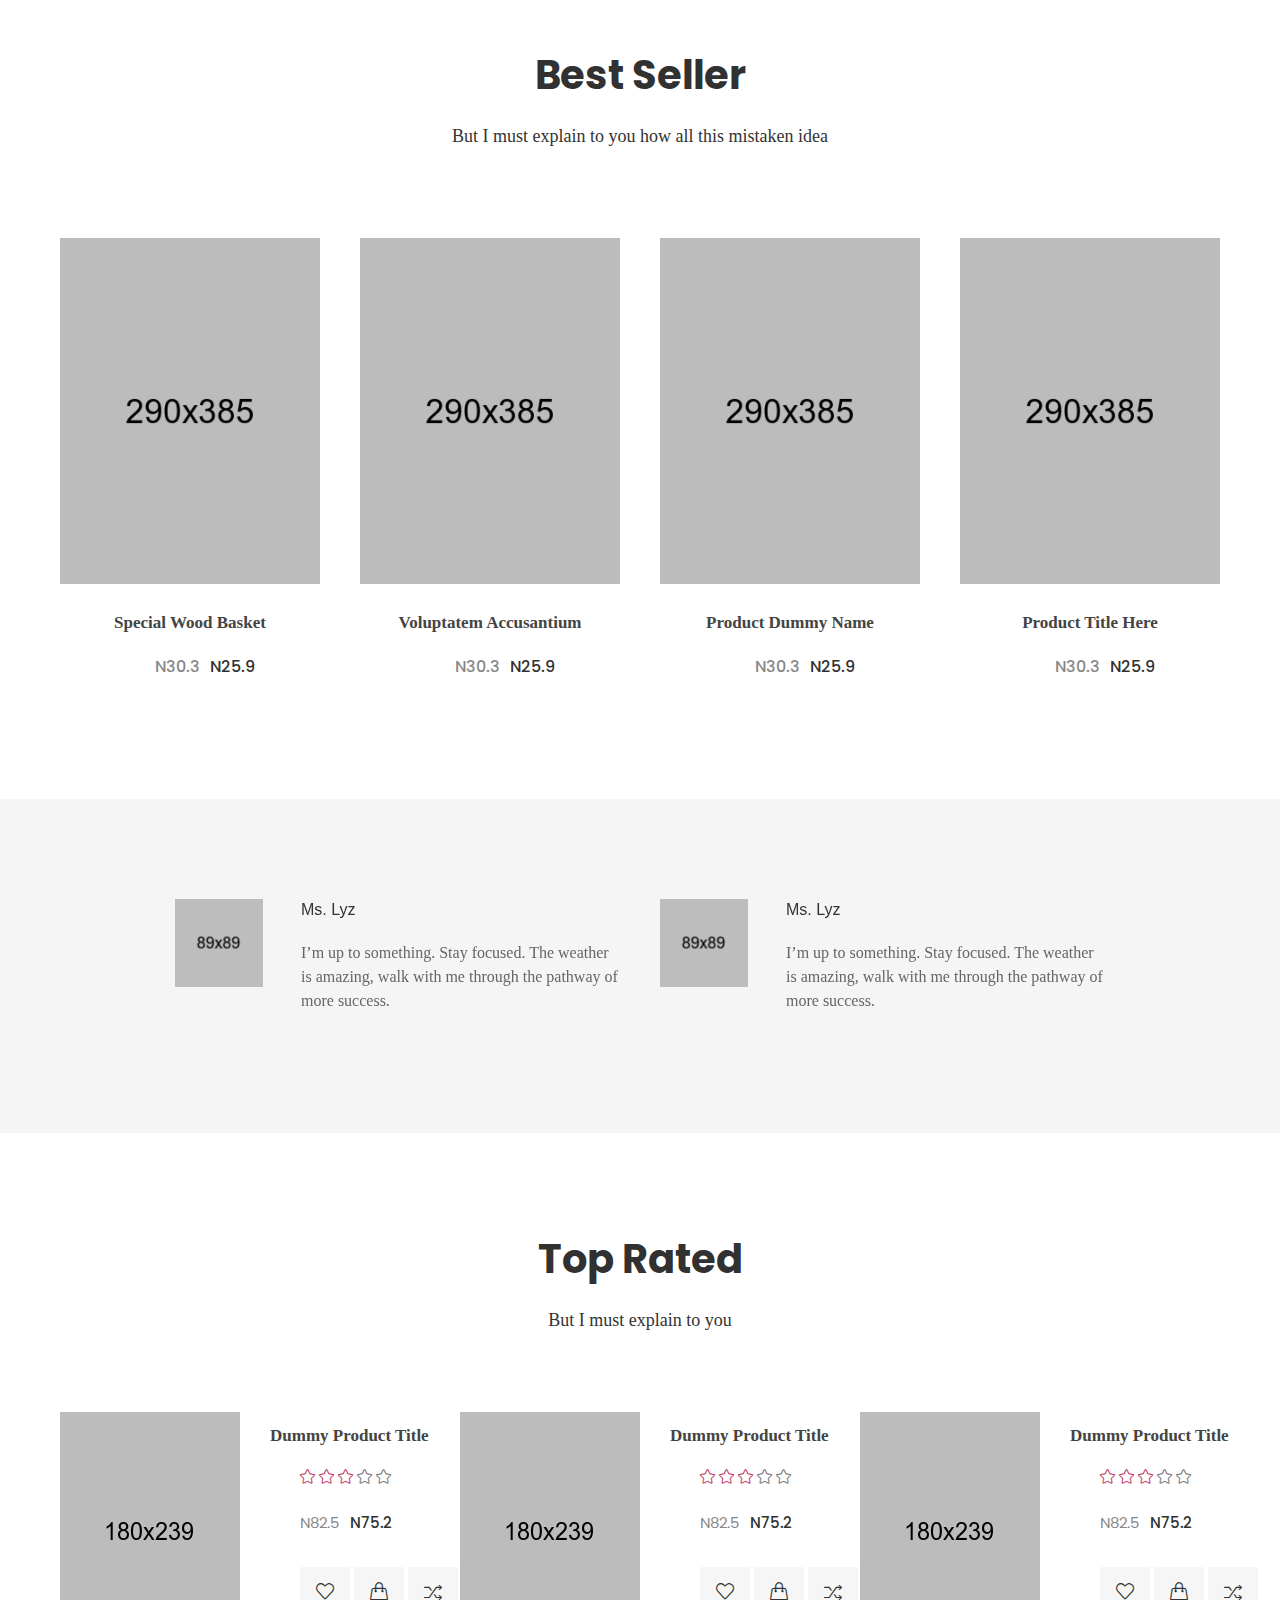
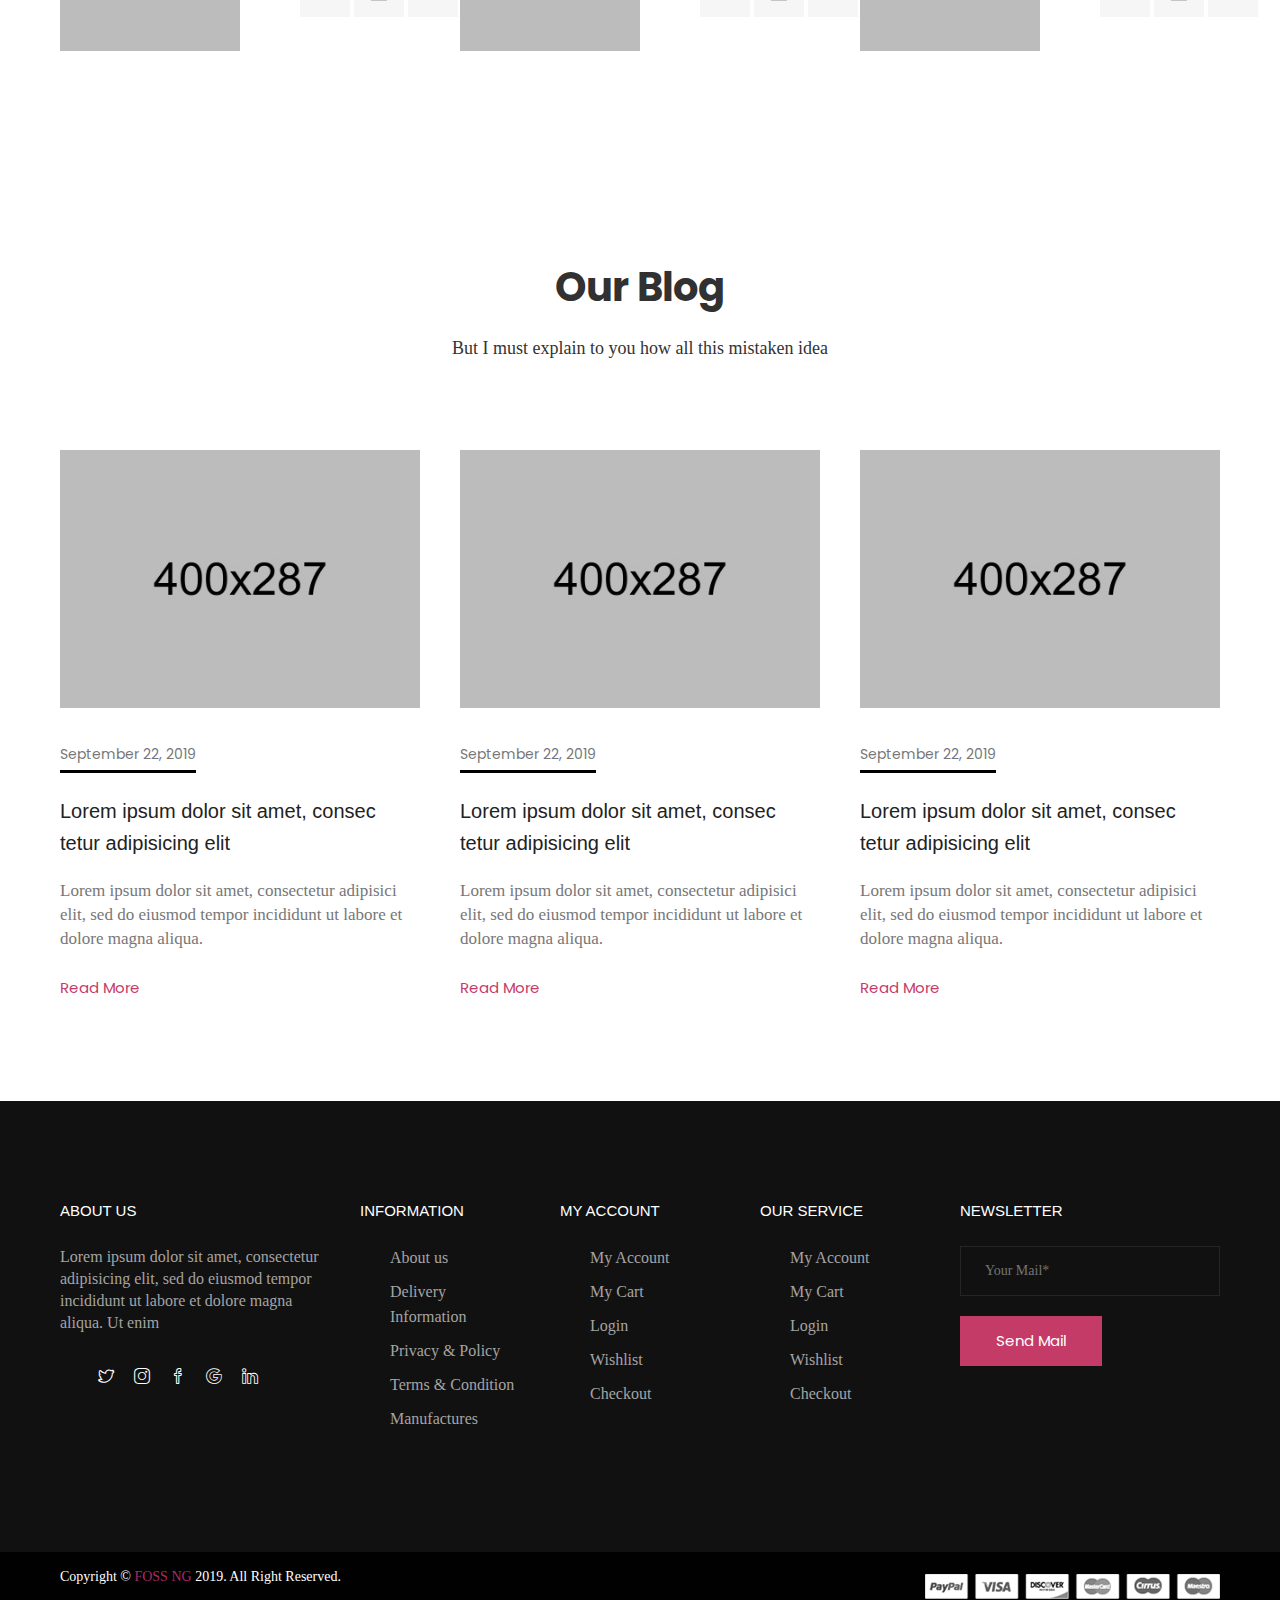
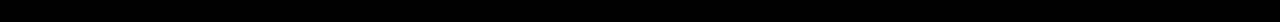
<file: index2.html>
<!doctype html>
<html class="no-js" lang="en">
<head>
    <meta charset="utf-8">
    <meta http-equiv="x-ua-compatible" content="ie=edge">
    <title>FOSS - Fruit of Success </title>
    <meta name="description" content="">
    <meta name="viewport" content="width=device-width, initial-scale=1">
    
    <!-- Place favicon.ico in the root directory -->
    <link rel="shortcut icon" type="image/x-icon" href="images/favicon.ico">
    <link rel="apple-touch-icon" href="apple-touch-icon.png">
    

    <!-- All css files are included here. -->
    <!-- Bootstrap fremwork main css -->
    <link rel="stylesheet" href="css/bootstrap.min.css">
    <!-- Owl Carousel min css -->
    <link rel="stylesheet" href="css/owl.carousel.min.css">
    <link rel="stylesheet" href="css/owl.theme.default.min.css">
    <!-- This core.css file contents all plugings css file. -->
    <link rel="stylesheet" href="css/core.css">
    <!-- Theme shortcodes/elements style -->
    <link rel="stylesheet" href="css/shortcode/shortcodes.css">
    <!-- Theme Animate style -->
    <link rel="stylesheet" href="css/plugins/animate.css">
    <!-- Theme main style -->
    <link rel="stylesheet" href="style.css">
    <!-- Responsive css -->
    <link rel="stylesheet" href="css/responsive.css">
    <!-- User style -->
    <link rel="stylesheet" href="css/custom.css">
    <!-- UIkit style -->
    <link rel="stylesheet" href="css/uikit.css">



    <!-- Modernizr JS -->
    <script src="js/vendor/modernizr-3.5.0.min.js"></script>
    <!-- UIkit JS -->
    <script type="text/javascript" src="js/uikit.min.js"></script>
    <script type="text/javascript" src="js/uikit-icons.min.js"></script>
</head>

<body>
    <!--[if lt IE 8]>
        <p class="browserupgrade">You are using an <strong>outdated</strong> browser. Please <a href="http://browsehappy.com/">upgrade your browser</a> to improve your experience.</p>
    <![endif]-->  

    <!-- Body main wrapper start -->
    <div class="wrapper">
        <!-- Start Header Style -->
        <header id="htc__header" class="htc__header__area header--one">
            <!-- Start Mainmenu Area -->
            <div id="sticky-header-with-topbar" class="mainmenu__wrap sticky__header">
                <div class="container">
                    <div class="row">
                        <div class="menumenu__container clearfix">
                            <div class="col-lg-2 col-md-2 col-sm-3 col-xs-5"> 
                                <div class="logo">
                                     <a href="index.html"><img src="images/logo/logo.png" alt="logo images"></a>
                                </div>
                            </div>
                            <div class="col-md-7 col-lg-8 col-sm-5 col-xs-3">
                                <nav class="main__menu__nav hidden-xs hidden-sm">
                                    <ul class="main__menu">
                                        <li class="drop"><a href="index.html">Home</a></li>
                                        <li class="drop"><a href="#">All Products</a>
                                            <ul class="dropdown mega_dropdown">
                                                <!-- Start Single Mega MEnu -->
                                                <li><a class="mega__title" href="product-grid.html">Office Products</a>
                                                    <ul class="mega__item">
                                                        <li><a href="product-grid.html">Business Cards</a></li>
                                                        <li><a href="product-grid.html">Letterheads</a></li>
                                                        <li><a href="product-grid.html">Flash Drive</a></li>
                                                        <li><a href="product-grid.html">Branded Envelopes</a></li>
                                                        <li><a href="product-grid.html">Flyers & Handbills</a></li>
                                                    </ul>
                                                </li>
                                                <li>
                                                    <ul class="mega__item">
                                                        <li><a href="product-grid.html">Notepads & Jotters</a></li>
                                                        <li><a href="product-grid.html">Laptop Bags</a></li>
                                                        <li><a href="product-grid.html">Marketing Brochures</a></li>
                                                        <li><a href="product-grid.html">Plastic ID Cards</a></li>
                                                        <li><a href="product-grid.html">Banners & Large Format</a></li>
                                                        <li><a href="product-grid.html">Electronic Items</a></li>
                                                    </ul>
                                                </li>
                                                <!-- End Single Mega MEnu -->
                                                <!-- Start Single Mega MEnu -->
                                                <li><a class="mega__title" href="product-grid.html">Gift Product</a>
                                                    <ul class="mega__item">
                                                        <li><a href="product-grid.html">Phone Cases</a></li>
                                                        <li><a href="product-grid.html">Custom T-Shirt</a></li>
                                                        <li><a href="product-grid.html">Custom Mugs</a></li>
                                                        <li><a href="product-grid.html">Calenders</a></li>
                                                        <li><a href="product-grid.html">Flash Lights</a></li>
                                                        <li><a href="product-grid.html">Paper Bag</a></li>
                                                    </ul>
                                                </li>
                                                <!-- End Single Mega MEnu -->
                                            </ul>
                                        </li>
                                        <li><a href="quote.html">Get Price Quote</a></li>
                                        <li><a href="blog.html">Blog</a></li>
                                        <li class="drop"><a href="#">Office Essentials</a>
                                            <ul class="dropdown">
                                                <li><a href="product-grid.html">All Items</a></li>
                                                <li><a href="product-details.html">Business Card</a></li>
                                                <li><a href="product-details.html">Letterhead</a></li>
                                                <li><a href="product-details.html">Custom Pen</a></li>
                                                <li><a href="product-details.html">Company Profile</a></li>
                                                <li><a href="product-details.html">Marketing Jacket</a></li>
                                            </ul>
                                        </li>
                                        <li><a href="contact.html">contact</a></li>
                                    </ul>
                                </nav>

                                <div class="mobile-menu clearfix visible-xs visible-sm">
                                    <nav id="mobile_dropdown">
                                        <ul>
                                            <li><a href="index.html">Home</a></li>
                                            <li><a href="#">Office Essentials</a>
                                                <ul>
                                                    <li><a href="product-grid.html">All Items</a></li>
                                                    <li><a href="product-details.html">Business Card</a></li>
                                                    <li><a href="product-details.html">Letterhead</a></li>
                                                    <li><a href="product-details.html">Custom Pen</a></li>
                                                    <li><a href="product-details.html">Company Profile</a></li>
                                                    <li><a href="product-details.html">Marketing Jacket</a></li>
                                                </ul>
                                            </li>
                                            <li><a href="blog.html">blog</a></li>
                                            <li><a href="quote.html">get a quote</a></li>
                                            <li><a href="contact.html">contact</a></li>
                                        </ul>
                                    </nav>
                                </div> 
                            </div>
                            <div class="col-md-3 col-lg-2 col-sm-4 col-xs-4">
                                <div class="header__right">
                                    <div class="header__search search search__open">
                                        <a href="#"><i class="icon-magnifier icons"></i></a>
                                    </div>
                                    <div class="header__account">
                                        <a href="#"><i class="icon-user icons"></i></a>
                                    </div>
                                    <div class="htc__shopping__cart">
                                        <a class="cart__menu" href="#"><i class="icon-handbag icons"></i></a>
                                        <a href="#"><span class="htc__qua">2</span></a>
                                    </div>
                                </div>
                            </div>
                        </div>
                    </div>
                    <div class="mobile-menu-area"></div>
                </div>
            </div>
            <!-- End Mainmenu Area -->
        </header>
        <!-- End Header Area -->

        <div class="body__overlay"></div>
        <!-- Start Offset Wrapper -->
        <div class="offset__wrapper">
            <!-- Start Search Popap -->
            <div class="search__area">
                <div class="container" >
                    <div class="row" >
                        <div class="col-md-12" >
                            <div class="search__inner">
                                <form action="#" method="get">
                                    <input placeholder="Search here... " type="text">
                                    <button type="submit"></button>
                                </form>
                                <div class="search__close__btn">
                                    <span class="search__close__btn_icon"><i class="zmdi zmdi-close"></i></span>
                                </div>
                            </div>
                        </div>
                    </div>
                </div>
            </div>
            <!-- End Search Popap -->
            <!-- Start Cart Panel -->
            <div class="shopping__cart">
                <div class="shopping__cart__inner">
                    <div class="offsetmenu__close__btn">
                        <a href="#"><i class="zmdi zmdi-close"></i></a>
                    </div>
                    <div class="shp__cart__wrap">
                        <div class="shp__single__product">
                            <div class="shp__pro__thumb">
                                <a href="#">
                                    <img src="images/product-2/sm-smg/1.jpg" alt="product images">
                                </a>
                            </div>
                            <div class="shp__pro__details">
                                <h2><a href="product-details.html">BO&Play Wireless Speaker</a></h2>
                                <span class="quantity">QTY: 1</span>
                                <span class="shp__price">N105.00</span>
                            </div>
                            <div class="remove__btn">
                                <a href="#" title="Remove this item"><i class="zmdi zmdi-close"></i></a>
                            </div>
                        </div>
                        <div class="shp__single__product">
                            <div class="shp__pro__thumb">
                                <a href="#">
                                    <img src="images/product-2/sm-smg/2.jpg" alt="product images">
                                </a>
                            </div>
                            <div class="shp__pro__details">
                                <h2><a href="product-details.html">Brone Candle</a></h2>
                                <span class="quantity">QTY: 1</span>
                                <span class="shp__price">N25.00</span>
                            </div>
                            <div class="remove__btn">
                                <a href="#" title="Remove this item"><i class="zmdi zmdi-close"></i></a>
                            </div>
                        </div>
                    </div>
                    <ul class="shoping__total">
                        <li class="subtotal">Subtotal:</li>
                        <li class="total__price">N130.00</li>
                    </ul>
                    <ul class="shopping__btn">
                        <li><a href="cart.html">View Cart</a></li>
                        <li class="shp__checkout"><a href="checkout.html">Checkout</a></li>
                    </ul>
                </div>
            </div>
            <!-- End Cart Panel -->
        </div>
        <!-- End Offset Wrapper -->
        <section class="htc__good__sale bg__cat--3">
            <div class="uk-visible-toggle uk-light" tabindex="-1">
                <ul class="data-uk-slideshow-items">
                    <li>
                        <img src="./images/banner/big-img/Slide3.png" alt="" class="uk-cover animated JumpIn">
                        <div class="uk-position-center-left uk-position-small uk-text-left" style="margin-left:100px">
                            <h2 uk-slideshow-parallax="x: 100,-100" style="letter-spacing:3px;" class="animated bounceInDown flipInY">THE BEAUTY OF A<br> WOMAN LIES IN <br> OUR SALON ;)</h2>
                            <p uk-slideshow-parallax="x: 200,-200" class="animated bounceInLeft">Lorem ipsum dolor sit amet.</p>
                            <a class="uk-button uk-button-primary animated rubberBand" style="margin-top: 0px; margin-right: 30px;" uk-toggle="target: #modal-example">Read More</a>
                        </div>
                    </li>
                    <!-- <li>
                        <img src="./images/banner/big-img/Slide3.jpg" alt="" class="uk-cover animated fadeIn">
                        <div class="uk-position-center-left uk-position-small uk-text-left" style="margin-left:100px">
                            <h2 uk-slideshow-parallax="x: 100,-100" style="letter-spacing:3px;" class="animated bounceInDown">WHERE MEN<br> ARE TREATED AS <br> KINGS ;)</h2>
                            <p uk-slideshow-parallax="x: 200,-200" class="animated bounceInLeft">Lorem ipsum dolor sit amet.</p>
                            <a class="uk-button uk-button-primary animated bounceInUp" style="margin-top: 0px; margin-right: 30px;" uk-toggle="target: #modal-example">Read More</a>
                        </div>
                    </li>
                    <li>
                        <img src="./images/banner/big-img/Slide3.jpg" alt="" class="uk-cover animated fadeIn">
                        <div class="uk-position-center-left uk-position-small uk-text-left" style="margin-left:100px">
                            <h2 uk-slideshow-parallax="x: 100,-100" style="letter-spacing:3px;" class="animated bounceInRight">THE BEAUTY OF A<br> WOMAN LIES IN <br> OUR SALON ;)</h2>
                            <p uk-slideshow-parallax="x: 200,-200" class="animated bounceInLeft">Lorem ipsum dolor sit amet.</p>
                            <a class="uk-button uk-button-primary animated bounceInRight" style="margin-top: 0px; margin-right: 30px;" uk-toggle="target: #modal-example">Read More</a>
                        </div>
                    </li> -->
                </ul>

                <ul class="uk-position-center-left uk-position-small uk-slideshow-nav uk-dotnav uk-dotnav-vertical uk-visible@s" style="margin-top:-150px;"></ul>
            </div>
        </section>
        
        <!-- Start Prize Good Area -->
         <!-- <section class="htc__good__sale bg__cat--3">
            <div class="container">
                <div class="row">
                    <div class="col-md-6 col-lg-6 col-sm-6 col-xs-12">
                        <div class="fr__prize__inner">
                            <h2>NEW COLLECTIONS</h2>
                            <h3>5 Pcs Table Bottle</h3>
                            <a class="fr__btn" href="#">See More</a>
                        </div>
                    </div>
                    <div class="col-md-6 col-lg-6 col-sm-6 col-xs-12">
                        <div class="prize__inner">
                            <div class="prize__thumb">
                                <img src="images/banner/big-img/3.jpg" alt="banner images">
                            </div>
                            <div class="banner__info">
                                <div class="pointer__tooltip pointer--3 align-left">
                                    <div class="tooltip__box">
                                        <h4>Tooltip Left</h4>
                                        <p>Lorem ipsum pisaci volupt atem accusa saes ntisdumtiu loperm asaerks.</p>
                                    </div>
                                </div>
                                <div class="pointer__tooltip pointer--4 align-top">
                                    <div class="tooltip__box">
                                        <h4>Tooltip Top</h4>
                                        <p>Lorem ipsum pisaci volupt atem accusa saes ntisdumtiu loperm asaerks.</p>
                                    </div>
                                </div>
                                <div class="pointer__tooltip pointer--5 align-bottom">
                                    <div class="tooltip__box">
                                        <h4>Tooltip Bottom</h4>
                                        <p>Lorem ipsum pisaci volupt atem accusa saes ntisdumtiu loperm asaerks.</p>
                                    </div>
                                </div>
                                <div class="pointer__tooltip pointer--6 align-top">
                                    <div class="tooltip__box">
                                        <h4>Tooltip Bottom</h4>
                                        <p>Lorem ipsum pisaci volupt atem accusa saes ntisdumtiu loperm asaerks.</p>
                                    </div>
                                </div>
                                <div class="pointer__tooltip pointer--7 align-top">
                                    <div class="tooltip__box">
                                        <h4>Tooltip Bottom</h4>
                                        <p>Lorem ipsum pisaci volupt atem accusa saes ntisdumtiu loperm asaerks.</p>
                                    </div>
                                </div>
                            </div>
                        </div>
                    </div>
                </div>
            </div> 
        </section>-->
        <!-- End Prize Good Area -->

        <!-- Start Category Area -->
        <section class="htc__category__area ptb--100">
            <div class="container">
                <div class="row">
                    <div class="col-xs-12">
                        <div class="section__title--2 text-center">
                            <h2 class="title__line">New Arrivals</h2>
                            <p>But I must explain to you how all this mistaken idea</p>
                        </div>
                    </div>
                </div>
                <div class="htc__product__container">
                    <div class="row">
                        <div class="product__list clearfix mt--30">
                            <!-- Start Single Category -->
                            <div class="col-md-4 col-lg-3 col-sm-4 col-xs-12">
                                <div class="category">
                                    <div class="ht__cat__thumb">
                                        <a href="product-details.html">
                                            <img src="images/product/1.jpg" alt="product images">
                                        </a>
                                    </div>
                                    <div class="fr__hover__info">
                                        <ul class="product__action">
                                            <li><a href="wishlist.html"><i class="icon-heart icons"></i></a></li>

                                            <li><a href="cart.html"><i class="icon-handbag icons"></i></a></li>

                                            <li><a href="#"><i class="icon-shuffle icons"></i></a></li>
                                        </ul>
                                    </div>
                                    <div class="fr__product__inner">
                                        <h4><a href="product-details.html">Largest Water Pot</a></h4>
                                        <ul class="fr__pro__prize">
                                            <li class="old__prize">N30.3</li>
                                            <li>N25.9</li>
                                        </ul>
                                    </div>
                                </div>
                            </div>
                            <!-- End Single Category -->
                            <!-- Start Single Category -->
                            <div class="col-md-4 col-lg-3 col-sm-4 col-xs-12">
                                <div class="category">
                                    <div class="ht__cat__thumb">
                                        <a href="product-details.html">
                                            <img src="images/product/2.jpg" alt="product images">
                                        </a>
                                    </div>
                                    <div class="fr__hover__info">
                                        <ul class="product__action">
                                            <li><a href="wishlist.html"><i class="icon-heart icons"></i></a></li>

                                            <li><a href="cart.html"><i class="icon-handbag icons"></i></a></li>

                                            <li><a href="#"><i class="icon-shuffle icons"></i></a></li>
                                        </ul>
                                    </div>
                                    <div class="fr__product__inner">
                                        <h4><a href="product-details.html">nemo enim ipsam</a></h4>
                                        <ul class="fr__pro__prize">
                                            <li class="old__prize">N30.3</li>
                                            <li>N25.9</li>
                                        </ul>
                                    </div>
                                </div>
                            </div>
                            <!-- End Single Category -->
                            <!-- Start Single Category -->
                            <div class="col-md-4 col-lg-3 col-sm-4 col-xs-12">
                                <div class="category">
                                    <div class="ht__cat__thumb">
                                        <a href="product-details.html">
                                            <img src="images/product/3.jpg" alt="product images">
                                        </a>
                                    </div>
                                    <div class="fr__hover__info">
                                        <ul class="product__action">
                                            <li><a href="wishlist.html"><i class="icon-heart icons"></i></a></li>

                                            <li><a href="cart.html"><i class="icon-handbag icons"></i></a></li>

                                            <li><a href="#"><i class="icon-shuffle icons"></i></a></li>
                                        </ul>
                                    </div>
                                    <div class="fr__product__inner">
                                        <h4><a href="product-details.html">Chair collection</a></h4>
                                        <ul class="fr__pro__prize">
                                            <li class="old__prize">N30.3</li>
                                            <li>N25.9</li>
                                        </ul>
                                    </div>
                                </div>
                            </div>
                            <!-- End Single Category -->
                            <!-- Start Single Category -->
                            <div class="col-md-4 col-lg-3 col-sm-4 col-xs-12">
                                <div class="category">
                                    <div class="ht__cat__thumb">
                                        <a href="product-details.html">
                                            <img src="images/product/4.jpg" alt="product images">
                                        </a>
                                    </div>
                                    <div class="fr__hover__info">
                                        <ul class="product__action">
                                            <li><a href="wishlist.html"><i class="icon-heart icons"></i></a></li>

                                            <li><a href="cart.html"><i class="icon-handbag icons"></i></a></li>

                                            <li><a href="#"><i class="icon-shuffle icons"></i></a></li>
                                        </ul>
                                    </div>
                                    <div class="fr__product__inner">
                                        <h4><a href="product-details.html">dummy Product name</a></h4>
                                        <ul class="fr__pro__prize">
                                            <li class="old__prize">N30.3</li>
                                            <li>N25.9</li>
                                        </ul>
                                    </div>
                                </div>
                            </div>
                            <!-- End Single Category -->
                            <!-- Start Single Category -->
                            <div class="col-md-4 col-lg-3 col-sm-4 col-xs-12">
                                <div class="category">
                                    <div class="ht__cat__thumb">
                                        <a href="product-details.html">
                                            <img src="images/product/5.jpg" alt="product images">
                                        </a>
                                    </div>
                                    <div class="fr__hover__info">
                                        <ul class="product__action">
                                            <li><a href="wishlist.html"><i class="icon-heart icons"></i></a></li>

                                            <li><a href="cart.html"><i class="icon-handbag icons"></i></a></li>

                                            <li><a href="#"><i class="icon-shuffle icons"></i></a></li>
                                        </ul>
                                    </div>
                                    <div class="fr__product__inner">
                                        <h4><a href="product-details.html">donec ac tempus nrb</a></h4>
                                        <ul class="fr__pro__prize">
                                            <li class="old__prize">N30.3</li>
                                            <li>N25.9</li>
                                        </ul>
                                    </div>
                                </div>
                            </div>
                            <!-- End Single Category -->
                            <!-- Start Single Category -->
                            <div class="col-md-4 col-lg-3 col-sm-4 col-xs-12">
                                <div class="category">
                                    <div class="ht__cat__thumb">
                                        <a href="product-details.html">
                                            <img src="images/product/6.jpg" alt="product images">
                                        </a>
                                    </div>
                                    <div class="fr__hover__info">
                                        <ul class="product__action">
                                            <li><a href="wishlist.html"><i class="icon-heart icons"></i></a></li>

                                            <li><a href="cart.html"><i class="icon-handbag icons"></i></a></li>

                                            <li><a href="#"><i class="icon-shuffle icons"></i></a></li>
                                        </ul>
                                    </div>
                                    <div class="fr__product__inner">
                                        <h4><a href="product-details.html">Product Title Here </a></h4>
                                        <ul class="fr__pro__prize">
                                            <li class="old__prize">N30.3</li>
                                            <li>N25.9</li>
                                        </ul>
                                    </div>
                                </div>
                            </div>
                            <!-- End Single Category -->
                            <!-- Start Single Category -->
                            <div class="col-md-4 col-lg-3 col-sm-4 col-xs-12">
                                <div class="category">
                                    <div class="ht__cat__thumb">
                                        <a href="product-details.html">
                                            <img src="images/product/7.jpg" alt="product images">
                                        </a>
                                    </div>
                                    <div class="fr__hover__info">
                                        <ul class="product__action">
                                            <li><a href="wishlist.html"><i class="icon-heart icons"></i></a></li>

                                            <li><a href="cart.html"><i class="icon-handbag icons"></i></a></li>

                                            <li><a href="#"><i class="icon-shuffle icons"></i></a></li>
                                        </ul>
                                    </div>
                                    <div class="fr__product__inner">
                                        <h4><a href="product-details.html">Product Title Here </a></h4>
                                        <ul class="fr__pro__prize">
                                            <li class="old__prize">N30.3</li>
                                            <li>N25.9</li>
                                        </ul>
                                    </div>
                                </div>
                            </div>
                            <!-- End Single Category -->
                            <!-- Start Single Category -->
                            <div class="col-md-4 col-lg-3 col-sm-4 col-xs-12">
                                <div class="category">
                                    <div class="ht__cat__thumb">
                                        <a href="product-details.html">
                                            <img src="images/product/8.jpg" alt="product images">
                                        </a>
                                    </div>
                                    <div class="fr__hover__info">
                                        <ul class="product__action">
                                            <li><a href="wishlist.html"><i class="icon-heart icons"></i></a></li>

                                            <li><a href="cart.html"><i class="icon-handbag icons"></i></a></li>

                                            <li><a href="#"><i class="icon-shuffle icons"></i></a></li>
                                        </ul>
                                    </div>
                                    <div class="fr__product__inner">
                                        <h4><a href="product-details.html">Product Title Here </a></h4>
                                        <ul class="fr__pro__prize">
                                            <li class="old__prize">N30.3</li>
                                            <li>N25.9</li>
                                        </ul>
                                    </div>
                                </div>
                            </div>
                            <!-- End Single Category -->
                        </div>
                    </div>
                </div>
            </div>
        </section>
        <!-- End Category Area -->
        
        <!-- Start Product Area -->
        <section class="ftr__product__area ptb--100">
            <div class="container">
                <div class="row">
                    <div class="col-xs-12">
                        <div class="section__title--2 text-center">
                            <h2 class="title__line">Best Seller</h2>
                            <p>But I must explain to you how all this mistaken idea</p>
                        </div>
                    </div>
                </div>
                <div class="row">
                    <div class="product__wrap clearfix">
                        <!-- Start Single Category -->
                        <div class="col-md-4 col-lg-3 col-sm-4 col-xs-12">
                            <div class="category">
                                <div class="ht__cat__thumb">
                                    <a href="product-details.html">
                                        <img src="images/product/9.jpg" alt="product images">
                                    </a>
                                </div>
                                <div class="fr__hover__info">
                                    <ul class="product__action">
                                        <li><a href="wishlist.html"><i class="icon-heart icons"></i></a></li>

                                        <li><a href="cart.html"><i class="icon-handbag icons"></i></a></li>

                                        <li><a href="#"><i class="icon-shuffle icons"></i></a></li>
                                    </ul>
                                </div>
                                <div class="fr__product__inner">
                                    <h4><a href="product-details.html">Special Wood Basket</a></h4>
                                    <ul class="fr__pro__prize">
                                        <li class="old__prize">N30.3</li>
                                        <li>N25.9</li>
                                    </ul>
                                </div>
                            </div>
                        </div>
                        <!-- End Single Category -->
                        <!-- Start Single Category -->
                        <div class="col-md-4 col-lg-3 col-sm-4 col-xs-12">
                            <div class="category">
                                <div class="ht__cat__thumb">
                                    <a href="product-details.html">
                                        <img src="images/product/10.jpg" alt="product images">
                                    </a>
                                </div>
                                <div class="fr__hover__info">
                                    <ul class="product__action">
                                        <li><a href="wishlist.html"><i class="icon-heart icons"></i></a></li>

                                        <li><a href="cart.html"><i class="icon-handbag icons"></i></a></li>

                                        <li><a href="#"><i class="icon-shuffle icons"></i></a></li>
                                    </ul>
                                </div>
                                <div class="fr__product__inner">
                                    <h4><a href="product-details.html">voluptatem accusantium</a></h4>
                                    <ul class="fr__pro__prize">
                                        <li class="old__prize">N30.3</li>
                                        <li>N25.9</li>
                                    </ul>
                                </div>
                            </div>
                        </div>
                        <!-- End Single Category -->
                        <!-- Start Single Category -->
                        <div class="col-md-4 col-lg-3 col-sm-4 col-xs-12">
                            <div class="category">
                                <div class="ht__cat__thumb">
                                    <a href="product-details.html">
                                        <img src="images/product/11.jpg" alt="product images">
                                    </a>
                                </div>
                                <div class="fr__hover__info">
                                    <ul class="product__action">
                                        <li><a href="wishlist.html"><i class="icon-heart icons"></i></a></li>

                                        <li><a href="cart.html"><i class="icon-handbag icons"></i></a></li>

                                        <li><a href="#"><i class="icon-shuffle icons"></i></a></li>
                                    </ul>
                                </div>
                                <div class="fr__product__inner">
                                    <h4><a href="product-details.html">Product Dummy Name</a></h4>
                                    <ul class="fr__pro__prize">
                                        <li class="old__prize">N30.3</li>
                                        <li>N25.9</li>
                                    </ul>
                                </div>
                            </div>
                        </div>
                        <!-- End Single Category -->
                        <!-- Start Single Category -->
                        <div class="col-md-4 col-lg-3 col-sm-4 col-xs-12">
                            <div class="category">
                                <div class="ht__cat__thumb">
                                    <a href="product-details.html">
                                        <img src="images/product/12.jpg" alt="product images">
                                    </a>
                                </div>
                                <div class="fr__hover__info">
                                    <ul class="product__action">
                                        <li><a href="wishlist.html"><i class="icon-heart icons"></i></a></li>

                                        <li><a href="cart.html"><i class="icon-handbag icons"></i></a></li>

                                        <li><a href="#"><i class="icon-shuffle icons"></i></a></li>
                                    </ul>
                                </div>
                                <div class="fr__product__inner">
                                    <h4><a href="product-details.html">Product Title Here </a></h4>
                                    <ul class="fr__pro__prize">
                                        <li class="old__prize">N30.3</li>
                                        <li>N25.9</li>
                                    </ul>
                                </div>
                            </div>
                        </div>
                        <!-- End Single Category -->
                    </div>
                </div>
            </div>
        </section>
        <!-- End Product Area -->
        <!-- Start Testimonial Area -->
        <section class="htc__testimonial__area bg__cat--4">
            <div class="container">
                <div class="row">
                    <div class="ht__testimonial__activation clearfix">
                        <!-- Start Single Testimonial -->
                        <div class="col-lg-6 col-md-6 single__tes">
                            <div class="testimonial">
                                <div class="testimonial__thumb">
                                    <img src="images/test/client/1.png" alt="testimonial images">
                                </div>
                                <div class="testimonial__details">
                                    <h4><a href="#">Ms. Lyz</a></h4>
                                    <p>I’m up to something. Stay focused. The weather is amazing, walk with me through the pathway of more success. </p>
                                </div>
                            </div>
                        </div>
                        <!-- End Single Testimonial -->
                        <!-- Start Single Testimonial -->
                        <div class="col-lg-6 col-md-6 single__tes">
                            <div class="testimonial">
                                <div class="testimonial__thumb">
                                    <img src="images/test/client/2.png" alt="testimonial images">
                                </div>
                                <div class="testimonial__details">
                                    <h4><a href="#">Ms. Lyz</a></h4>
                                    <p>I’m up to something. Stay focused. The weather is amazing, walk with me through the pathway of more success. </p>
                                </div>
                            </div>
                        </div>
                        <!-- End Single Testimonial -->
                        <!-- Start Single Testimonial -->
                        <div class="col-lg-6 col-md-6 single__tes">
                            <div class="testimonial">
                                <div class="testimonial__thumb">
                                    <img src="images/test/client/1.png" alt="testimonial images">
                                </div>
                                <div class="testimonial__details">
                                    <h4><a href="#">Ms. Lyz</a></h4>
                                    <p>I’m up to something. Stay focused. The weather is amazing, walk with me through the pathway of more success. </p>
                                </div>
                            </div>
                        </div>
                        <!-- End Single Testimonial -->
                        <!-- Start Single Testimonial -->
                        <div class="col-lg-6 col-md-6 single__tes">
                            <div class="testimonial">
                                <div class="testimonial__thumb">
                                    <img src="images/test/client/2.png" alt="testimonial images">
                                </div>
                                <div class="testimonial__details">
                                    <h4><a href="#">Ms. Lyz</a></h4>
                                    <p>I’m up to something. Stay focused. The weather is amazing, walk with me through the pathway of more success. </p>
                                </div>
                            </div>
                        </div>
                        <!-- End Single Testimonial -->
                    </div>
                </div>
            </div>
        </section>
        <!-- End Testimonial Area -->
        <!-- Start Top Rated Area -->
        <section class="top__rated__area bg__white pt--100 pb--110">
            <div class="container">
                <div class="row">
                    <div class="col-lg-12">
                        <div class="section__title--2 text-center">
                            <h2 class="title__line">Top Rated</h2>
                            <p>But I must explain to you</p>
                        </div>
                    </div>
                </div>
                <div class="row mt--20">
                    <!-- Start Single Product -->
                    <div class="col-lg-4 col-md-6 col-sm-6 col-xs-12">
                        <div class="htc__best__product">
                            <div class="htc__best__pro__thumb">
                                <a href="product-details.html">
                                    <img src="images/product-2/sm-img-2/1.jpg" alt="small product">
                                </a>
                            </div>
                            <div class="htc__best__product__details">
                                <h2><a href="product-details.html">dummy Product title</a></h2>
                                <ul class="rating">
                                    <li><i class="icon-star icons"></i></li>
                                    <li><i class="icon-star icons"></i></li>
                                    <li><i class="icon-star icons"></i></li>
                                    <li class="old"><i class="icon-star icons"></i></li>
                                    <li class="old"><i class="icon-star icons"></i></li>
                                </ul>
                                <ul  class="top__pro__prize">
                                    <li class="old__prize">N82.5</li>
                                    <li>N75.2</li>
                                </ul>
                                <div class="best__product__action">
                                    <ul class="product__action--dft">
                                        <li><a href="wishlist.html"><i class="icon-heart icons"></i></a></li>
                                        <li><a href="cart.html"><i class="icon-handbag icons"></i></a></li>
                                        <li><a href="#"><i class="icon-shuffle icons"></i></a></li>
                                    </ul>
                                </div>
                            </div>
                        </div>
                    </div>
                    <!-- End Single Product -->
                    <!-- Start Single Product -->
                    <div class="col-lg-4 col-md-6 col-sm-6 col-xs-12">
                        <div class="htc__best__product">
                            <div class="htc__best__pro__thumb">
                                <a href="product-details.html">
                                    <img src="images/product-2/sm-img-2/2.jpg" alt="small product">
                                </a>
                            </div>
                            <div class="htc__best__product__details">
                                <h2><a href="product-details.html">dummy Product title</a></h2>
                                <ul class="rating">
                                    <li><i class="icon-star icons"></i></li>
                                    <li><i class="icon-star icons"></i></li>
                                    <li><i class="icon-star icons"></i></li>
                                    <li class="old"><i class="icon-star icons"></i></li>
                                    <li class="old"><i class="icon-star icons"></i></li>
                                </ul>
                                <ul  class="top__pro__prize">
                                    <li class="old__prize">N82.5</li>
                                    <li>N75.2</li>
                                </ul>
                                <div class="best__product__action">
                                    <ul class="product__action--dft">
                                        <li><a href="wishlist.html"><i class="icon-heart icons"></i></a></li>
                                        <li><a href="cart.html"><i class="icon-handbag icons"></i></a></li>
                                        <li><a href="#"><i class="icon-shuffle icons"></i></a></li>
                                    </ul>
                                </div>
                            </div>
                        </div>
                    </div>
                    <!-- End Single Product -->
                    <!-- Start Single Product -->
                    <div class="col-lg-4 col-md-6 col-sm-6 col-xs-12">
                        <div class="htc__best__product">
                            <div class="htc__best__pro__thumb">
                                <a href="product-details.html">
                                    <img src="images/product-2/sm-img-2/3.jpg" alt="small product">
                                </a>
                            </div>
                            <div class="htc__best__product__details">
                                <h2><a href="product-details.html">dummy Product title</a></h2>
                                <ul class="rating">
                                    <li><i class="icon-star icons"></i></li>
                                    <li><i class="icon-star icons"></i></li>
                                    <li><i class="icon-star icons"></i></li>
                                    <li class="old"><i class="icon-star icons"></i></li>
                                    <li class="old"><i class="icon-star icons"></i></li>
                                </ul>
                                <ul  class="top__pro__prize">
                                    <li class="old__prize">N82.5</li>
                                    <li>N75.2</li>
                                </ul>
                                <div class="best__product__action">
                                    <ul class="product__action--dft">
                                        <li><a href="wishlist.html"><i class="icon-heart icons"></i></a></li>
                                        <li><a href="cart.html"><i class="icon-handbag icons"></i></a></li>
                                        <li><a href="#"><i class="icon-shuffle icons"></i></a></li>
                                    </ul>
                                </div>
                            </div>
                        </div>
                    </div>
                    <!-- End Single Product -->
                </div>
            </div>
        </section>
        <!-- End Top Rated Area -->
        <!-- Start Brand Area -->
        <!-- <div class="htc__brand__area bg__cat--4">
            <div class="container">
                <div class="row">
                    <div class="col-md-12">
                        <div class="ht__brand__inner">
                            <ul class="brand__list owl-carousel clearfix">
                                <li><a href="#"><img src="images/brand/1.png" alt="brand images"></a></li>
                                <li><a href="#"><img src="images/brand/2.png" alt="brand images"></a></li>
                                <li><a href="#"><img src="images/brand/3.png" alt="brand images"></a></li>
                                <li><a href="#"><img src="images/brand/4.png" alt="brand images"></a></li>
                                <li><a href="#"><img src="images/brand/5.png" alt="brand images"></a></li>
                                <li><a href="#"><img src="images/brand/5.png" alt="brand images"></a></li>
                                <li><a href="#"><img src="images/brand/1.png" alt="brand images"></a></li>
                                <li><a href="#"><img src="images/brand/2.png" alt="brand images"></a></li>
                            </ul>
                        </div>
                    </div>
                </div>
            </div>
        </div> -->
        <!-- End Brand Area -->
        <!-- Start Blog Area -->
        <section class="htc__blog__area bg__white ptb--100">
            <div class="container">
                <div class="row">
                    <div class="col-xs-12">
                        <div class="section__title--2 text-center">
                            <h2 class="title__line">Our Blog</h2>
                            <p>But I must explain to you how all this mistaken idea</p>
                        </div>
                    </div>
                </div>
                <div class="row">
                    <div class="ht__blog__wrap clearfix">
                        <!-- Start Single Blog -->
                        <div class="col-md-6 col-lg-4 col-sm-6 col-xs-12">
                            <div class="blog">
                                <div class="blog__thumb">
                                    <a href="blog-details.html">
                                        <img src="images/blog/blog-img/1.jpg" alt="blog images">
                                    </a>
                                </div>
                                <div class="blog__details">
                                    <div class="bl__date">
                                        <span>September 22, 2019</span>
                                    </div>
                                    <h2><a href="blog-details.html">Lorem ipsum dolor sit amet, consec tetur adipisicing elit</a></h2>
                                    <p>Lorem ipsum dolor sit amet, consectetur adipisici elit, sed do eiusmod tempor incididunt ut labore et dolore magna aliqua.</p>
                                    <div class="blog__btn">
                                        <a href="blog-details.html">Read More</a>
                                    </div>
                                </div>
                            </div>
                        </div>
                        <!-- End Single Blog -->
                        <!-- Start Single Blog -->
                        <div class="col-md-6 col-lg-4 col-sm-6 col-xs-12">
                            <div class="blog">
                                <div class="blog__thumb">
                                    <a href="blog-details.html">
                                        <img src="images/blog/blog-img/2.jpg" alt="blog images">
                                    </a>
                                </div>
                                <div class="blog__details">
                                    <div class="bl__date">
                                        <span>September 22, 2019</span>
                                    </div>
                                    <h2><a href="blog-details.html">Lorem ipsum dolor sit amet, consec tetur adipisicing elit</a></h2>
                                    <p>Lorem ipsum dolor sit amet, consectetur adipisici elit, sed do eiusmod tempor incididunt ut labore et dolore magna aliqua.</p>
                                    <div class="blog__btn">
                                        <a href="blog-details.html">Read More</a>
                                    </div>
                                </div>
                            </div>
                        </div>
                        <!-- End Single Blog -->
                        <!-- Start Single Blog -->
                        <div class="col-md-6 col-lg-4 col-sm-6 col-xs-12">
                            <div class="blog">
                                <div class="blog__thumb">
                                    <a href="blog-details.html">
                                        <img src="images/blog/blog-img/3.jpg" alt="blog images">
                                    </a>
                                </div>
                                <div class="blog__details">
                                    <div class="bl__date">
                                        <span>September 22, 2019</span>
                                    </div>
                                    <h2><a href="blog-details.html">Lorem ipsum dolor sit amet, consec tetur adipisicing elit</a></h2>
                                    <p>Lorem ipsum dolor sit amet, consectetur adipisici elit, sed do eiusmod tempor incididunt ut labore et dolore magna aliqua.</p>
                                    <div class="blog__btn">
                                        <a href="blog-details.html">Read More</a>
                                    </div>
                                </div>
                            </div>
                        </div>
                        <!-- End Single Blog -->
                    </div>
                </div>
            </div>
        </section>
        <!-- End Blog Area -->
        <!-- End Banner Area -->
        <!-- Start Footer Area -->
        <footer id="htc__footer">
            <!-- Start Footer Widget -->
            <div class="footer__container bg__cat--1">
                <div class="container">
                    <div class="row">
                        <!-- Start Single Footer Widget -->
                        <div class="col-md-3 col-sm-6 col-xs-12">
                            <div class="footer">
                                <h2 class="title__line--2">ABOUT US</h2>
                                <div class="ft__details">
                                    <p>Lorem ipsum dolor sit amet, consectetur adipisicing elit, sed do eiusmod tempor incididunt ut labore et dolore magna aliqua. Ut enim</p>
                                    <div class="ft__social__link">
                                        <ul class="social__link">
                                            <li><a href="#"><i class="icon-social-twitter icons"></i></a></li>

                                            <li><a href="#"><i class="icon-social-instagram icons"></i></a></li>

                                            <li><a href="#"><i class="icon-social-facebook icons"></i></a></li>

                                            <li><a href="#"><i class="icon-social-google icons"></i></a></li>

                                            <li><a href="#"><i class="icon-social-linkedin icons"></i></a></li>
                                        </ul>
                                    </div>
                                </div>
                            </div>
                        </div>
                        <!-- End Single Footer Widget -->
                        <!-- Start Single Footer Widget -->
                        <div class="col-md-2 col-sm-6 col-xs-12 xmt-40">
                            <div class="footer">
                                <h2 class="title__line--2">information</h2>
                                <div class="ft__inner">
                                    <ul class="ft__list">
                                        <li><a href="#">About us</a></li>
                                        <li><a href="#">Delivery Information</a></li>
                                        <li><a href="#">Privacy & Policy</a></li>
                                        <li><a href="#">Terms  & Condition</a></li>
                                        <li><a href="#">Manufactures</a></li>
                                    </ul>
                                </div>
                            </div>
                        </div>
                        <!-- End Single Footer Widget -->
                        <!-- Start Single Footer Widget -->
                        <div class="col-md-2 col-sm-6 col-xs-12 xmt-40 smt-40">
                            <div class="footer">
                                <h2 class="title__line--2">my account</h2>
                                <div class="ft__inner">
                                    <ul class="ft__list">
                                        <li><a href="#">My Account</a></li>
                                        <li><a href="cart.html">My Cart</a></li>
                                        <li><a href="#">Login</a></li>
                                        <li><a href="wishlist.html">Wishlist</a></li>
                                        <li><a href="checkout.html">Checkout</a></li>
                                    </ul>
                                </div>
                            </div>
                        </div>
                        <!-- End Single Footer Widget -->
                        <!-- Start Single Footer Widget -->
                        <div class="col-md-2 col-sm-6 col-xs-12 xmt-40 smt-40">
                            <div class="footer">
                                <h2 class="title__line--2">Our service</h2>
                                <div class="ft__inner">
                                    <ul class="ft__list">
                                        <li><a href="#">My Account</a></li>
                                        <li><a href="cart.html">My Cart</a></li>
                                        <li><a href="#">Login</a></li>
                                        <li><a href="wishlist.html">Wishlist</a></li>
                                        <li><a href="checkout.html">Checkout</a></li>
                                    </ul>
                                </div>
                            </div>
                        </div>
                        <!-- End Single Footer Widget -->
                        <!-- Start Single Footer Widget -->
                        <div class="col-md-3 col-sm-6 col-xs-12 xmt-40 smt-40">
                            <div class="footer">
                                <h2 class="title__line--2">NEWSLETTER </h2>
                                <div class="ft__inner">
                                    <div class="news__input">
                                        <input type="text" placeholder="Your Mail*">
                                        <div class="send__btn">
                                            <a class="fr__btn" href="#">Send Mail</a>
                                        </div>
                                    </div>
                                    
                                </div>
                            </div>
                        </div>
                        <!-- End Single Footer Widget -->
                    </div>
                </div>
            </div>
            <!-- End Footer Widget -->
            <!-- Start Copyright Area -->
            <div class="htc__copyright bg__cat--5">
                <div class="container">
                    <div class="row">
                        <div class="col-xs-12">
                            <div class="copyright__inner">
                                <p>Copyright © <a href="https://foss.com.ng/">FOSS NG</a> 2019. All right reserved.</p>
                                <a href="#"><img src="images/others/shape/paypol.png" alt="payment images"></a>
                            </div>
                        </div>
                    </div>
                </div>
            </div>
            <!-- End Copyright Area -->
        </footer>
        <!-- End Footer Style -->
    </div>
    <!-- Body main wrapper end -->

    <!-- Placed js at the end of the document so the pages load faster -->

    <!-- jquery latest version -->
    <script src="js/vendor/jquery-3.2.1.min.js"></script>
    <!-- Bootstrap framework js -->
    <script src="js/bootstrap.min.js"></script>
    <!-- All js plugins included in this file. -->
    <script src="js/plugins.js"></script>
    <script src="js/slick.min.js"></script>
    <script src="js/owl.carousel.min.js"></script>
    <!-- Waypoints.min.js. -->
    <script src="js/waypoints.min.js"></script>
    <!-- Main js file that contents all jQuery plugins activation. -->
    <script src="js/main.js"></script>

</body>

</html>
</file>
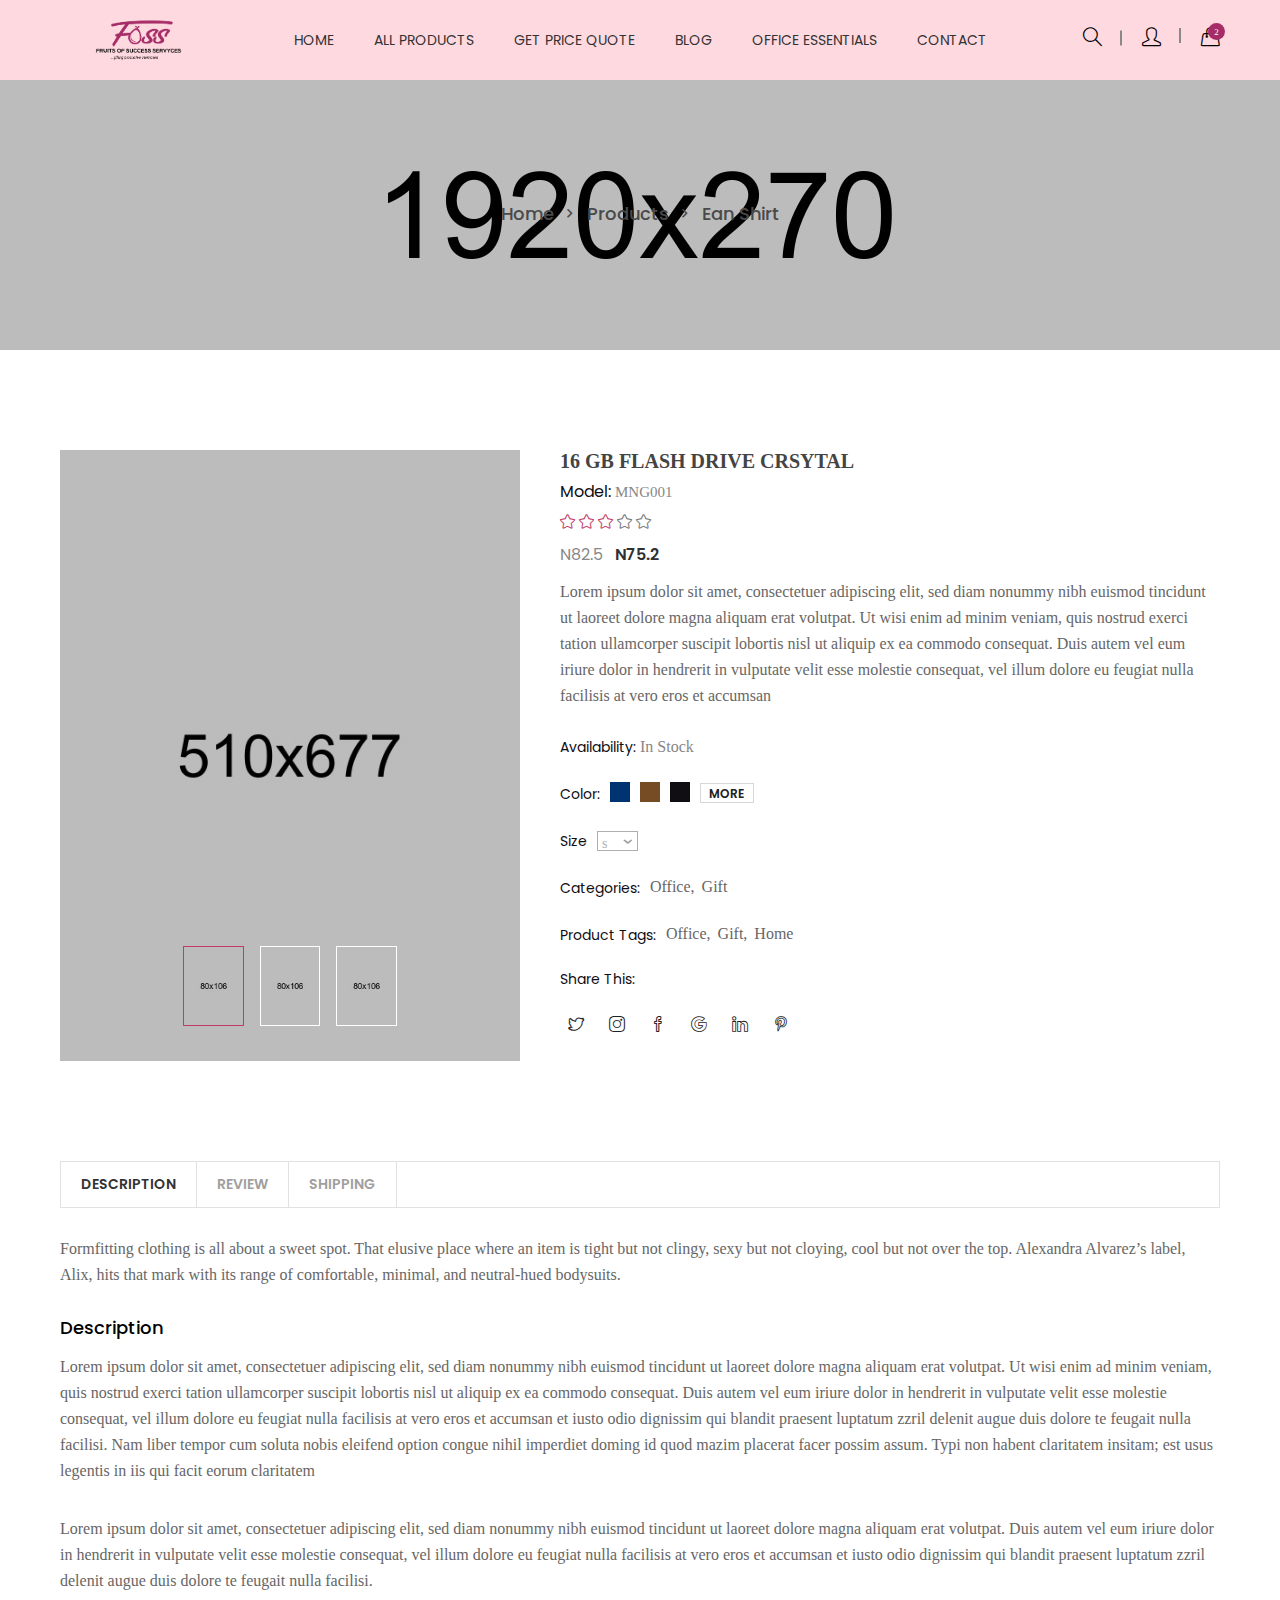
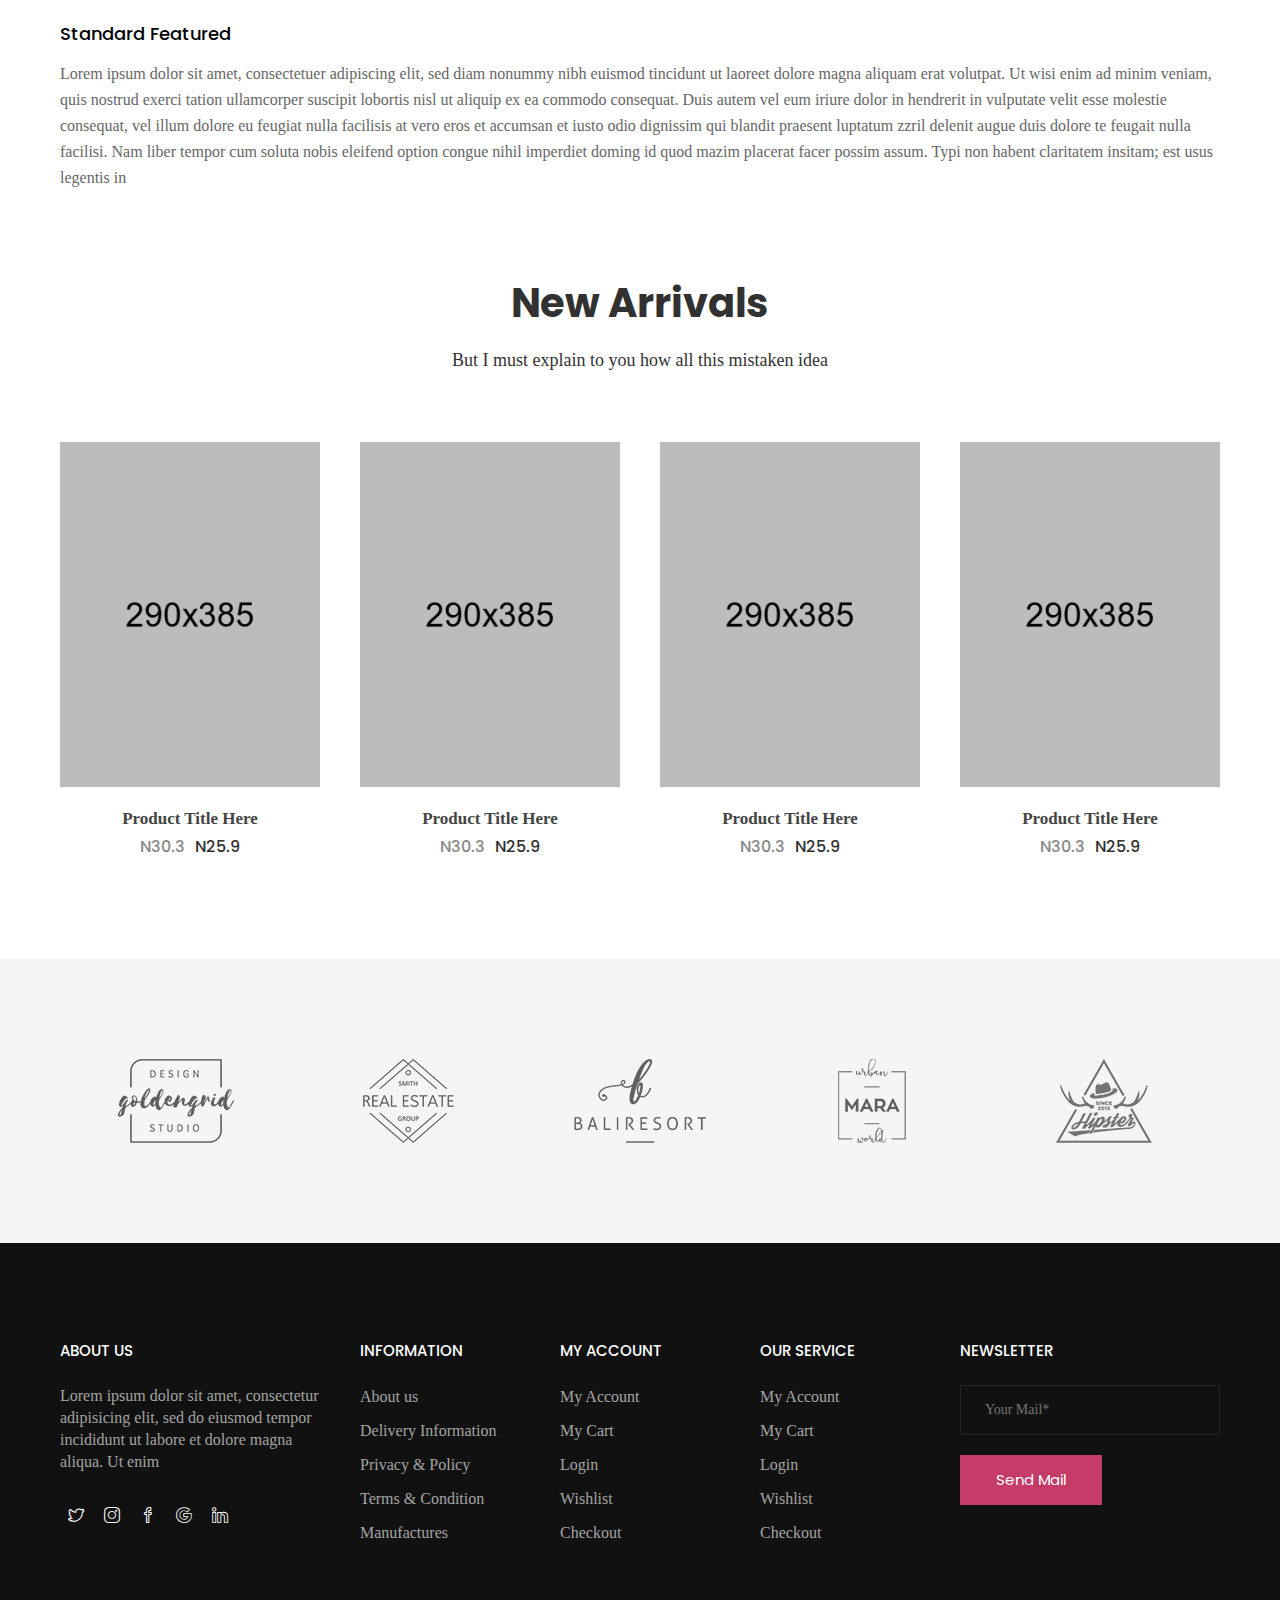
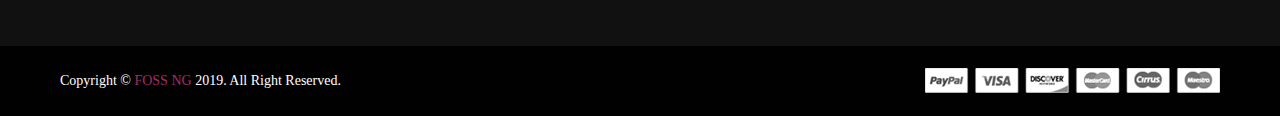
<file: product-details.html>
<!doctype html>
<html class="no-js" lang="zxx">
<head>
    <meta charset="utf-8">
    <meta http-equiv="x-ua-compatible" content="ie=edge">
    <title>Product Details || FOSS - Fruit of Success</title>
    <meta name="description" content="">
    <meta name="viewport" content="width=device-width, initial-scale=1">
    
    <!-- Place favicon.ico in the root directory -->
    <link rel="shortcut icon" type="image/x-icon" href="images/favicon.ico">
    <link rel="apple-touch-icon" href="apple-touch-icon.png">
    

    <!-- All css files are included here. -->
    <!-- Bootstrap fremwork main css -->
    <link rel="stylesheet" href="css/bootstrap.min.css">
    <!-- Owl Carousel min css -->
    <link rel="stylesheet" href="css/owl.carousel.min.css">
    <link rel="stylesheet" href="css/owl.theme.default.min.css">
    <!-- This core.css file contents all plugings css file. -->
    <link rel="stylesheet" href="css/core.css">
    <!-- Theme shortcodes/elements style -->
    <link rel="stylesheet" href="css/shortcode/shortcodes.css">
    <!-- Theme main style -->
    <link rel="stylesheet" href="style.css">
    <!-- Responsive css -->
    <link rel="stylesheet" href="css/responsive.css">
    <!-- User style -->
    <link rel="stylesheet" href="css/custom.css">


    <!-- Modernizr JS -->
    <script src="js/vendor/modernizr-3.5.0.min.js"></script>
</head>

<body>
    <!--[if lt IE 8]>
        <p class="browserupgrade">You are using an <strong>outdated</strong> browser. Please <a href="http://browsehappy.com/">upgrade your browser</a> to improve your experience.</p>
    <![endif]-->  

    <!-- Body main wrapper start -->
    <div class="wrapper">
        <!-- Start Header Style -->
        <header id="htc__header" class="htc__header__area header--one">
            <!-- Start Mainmenu Area -->
            <div id="sticky-header-with-topbar" class="mainmenu__wrap sticky__header">
                <div class="container">
                    <div class="row">
                        <div class="menumenu__container clearfix">
                            <div class="col-lg-2 col-md-2 col-sm-3 col-xs-5"> 
                                <div class="logo">
                                     <a href="index.html"><img src="images/logo/logo.png" alt="logo images"></a>
                                </div>
                            </div>
                            <div class="col-md-7 col-lg-8 col-sm-5 col-xs-3">
                                <nav class="main__menu__nav hidden-xs hidden-sm">
                                    <ul class="main__menu">
                                        <li class="drop"><a href="index.html">Home</a></li>
                                        <li class="drop"><a href="#">All Products</a>
                                            <ul class="dropdown mega_dropdown">
                                                <!-- Start Single Mega MEnu -->
                                                <li><a class="mega__title" href="product-grid.html">Office Products</a>
                                                    <ul class="mega__item">
                                                        <li><a href="product-grid.html">Business Cards</a></li>
                                                        <li><a href="product-grid.html">Letterheads</a></li>
                                                        <li><a href="product-grid.html">Flash Drive</a></li>
                                                        <li><a href="product-grid.html">Branded Envelopes</a></li>
                                                        <li><a href="product-grid.html">Flyers & Handbills</a></li>
                                                    </ul>
                                                </li>
                                                <li>
                                                    <ul class="mega__item">
                                                        <li><a href="product-grid.html">Notepads & Jotters</a></li>
                                                        <li><a href="product-grid.html">Laptop Bags</a></li>
                                                        <li><a href="product-grid.html">Marketing Brochures</a></li>
                                                        <li><a href="product-grid.html">Plastic ID Cards</a></li>
                                                        <li><a href="product-grid.html">Banners & Large Format</a></li>
                                                        <li><a href="product-grid.html">Electronic Items</a></li>
                                                    </ul>
                                                </li>
                                                <!-- End Single Mega MEnu -->
                                                <!-- Start Single Mega MEnu -->
                                                <li><a class="mega__title" href="product-grid.html">Gift Product</a>
                                                    <ul class="mega__item">
                                                        <li><a href="product-grid.html">Phone Cases</a></li>
                                                        <li><a href="product-grid.html">Custom T-Shirt</a></li>
                                                        <li><a href="product-grid.html">Custom Mugs</a></li>
                                                        <li><a href="product-grid.html">Calenders</a></li>
                                                        <li><a href="product-grid.html">Flash Lights</a></li>
                                                        <li><a href="product-grid.html">Paper Bag</a></li>
                                                    </ul>
                                                </li>
                                                <!-- End Single Mega MEnu -->
                                            </ul>
                                        </li>
                                        <li><a href="quote.html">Get Price Quote</a></li>
                                        <li><a href="blog.html">Blog</a></li>
                                        <li class="drop"><a href="#">Office Essentials</a>
                                            <ul class="dropdown">
                                                <li><a href="product-grid.html">All Items</a></li>
                                                <li><a href="product-details.html">Business Card</a></li>
                                                <li><a href="product-details.html">Letterhead</a></li>
                                                <li><a href="product-details.html">Custom Pen</a></li>
                                                <li><a href="product-details.html">Company Profile</a></li>
                                                <li><a href="product-details.html">Marketing Jacket</a></li>
                                            </ul>
                                        </li>
                                        <li><a href="contact.html">contact</a></li>
                                    </ul>
                                </nav>

                                <div class="mobile-menu clearfix visible-xs visible-sm">
                                    <nav id="mobile_dropdown">
                                        <ul>
                                            <li><a href="index.html">Home</a></li>
                                            <li><a href="#">Office Essentials</a>
                                                <ul>
                                                    <li><a href="product-grid.html">All Items</a></li>
                                                    <li><a href="product-details.html">Business Card</a></li>
                                                    <li><a href="product-details.html">Letterhead</a></li>
                                                    <li><a href="product-details.html">Custom Pen</a></li>
                                                    <li><a href="product-details.html">Company Profile</a></li>
                                                    <li><a href="product-details.html">Marketing Jacket</a></li>
                                                </ul>
                                            </li>
                                            <li><a href="blog.html">blog</a></li>
                                            <li><a href="quote.html">get a quote</a></li>
                                            <li><a href="contact.html">contact</a></li>
                                        </ul>
                                    </nav>
                                </div> 
                            </div>
                            <div class="col-md-3 col-lg-2 col-sm-4 col-xs-4">
                                <div class="header__right">
                                    <div class="header__search search search__open">
                                        <a href="#"><i class="icon-magnifier icons"></i></a>
                                    </div>
                                    <div class="header__account">
                                        <a href="#"><i class="icon-user icons"></i></a>
                                    </div>
                                    <div class="htc__shopping__cart">
                                        <a class="cart__menu" href="#"><i class="icon-handbag icons"></i></a>
                                        <a href="#"><span class="htc__qua">2</span></a>
                                    </div>
                                </div>
                            </div>
                        </div>
                    </div>
                    <div class="mobile-menu-area"></div>
                </div>
            </div>
            <!-- End Mainmenu Area -->
        </header>
        <!-- End Header Area -->

        <div class="body__overlay"></div>
        <!-- Start Offset Wrapper -->
        <div class="offset__wrapper">
            <!-- Start Search Popap -->
            <div class="search__area">
                <div class="container" >
                    <div class="row" >
                        <div class="col-md-12" >
                            <div class="search__inner">
                                <form action="#" method="get">
                                    <input placeholder="Search here... " type="text">
                                    <button type="submit"></button>
                                </form>
                                <div class="search__close__btn">
                                    <span class="search__close__btn_icon"><i class="zmdi zmdi-close"></i></span>
                                </div>
                            </div>
                        </div>
                    </div>
                </div>
            </div>
            <!-- End Search Popap -->
            <!-- Start Cart Panel -->
            <div class="shopping__cart">
                <div class="shopping__cart__inner">
                    <div class="offsetmenu__close__btn">
                        <a href="#"><i class="zmdi zmdi-close"></i></a>
                    </div>
                    <div class="shp__cart__wrap">
                        <div class="shp__single__product">
                            <div class="shp__pro__thumb">
                                <a href="#">
                                    <img src="images/product-2/sm-smg/1.jpg" alt="product images">
                                </a>
                            </div>
                            <div class="shp__pro__details">
                                <h2><a href="product-details.html">BO&Play Wireless Speaker</a></h2>
                                <span class="quantity">QTY: 1</span>
                                <span class="shp__price">N105.00</span>
                            </div>
                            <div class="remove__btn">
                                <a href="#" title="Remove this item"><i class="zmdi zmdi-close"></i></a>
                            </div>
                        </div>
                        <div class="shp__single__product">
                            <div class="shp__pro__thumb">
                                <a href="#">
                                    <img src="images/product-2/sm-smg/2.jpg" alt="product images">
                                </a>
                            </div>
                            <div class="shp__pro__details">
                                <h2><a href="product-details.html">Brone Candle</a></h2>
                                <span class="quantity">QTY: 1</span>
                                <span class="shp__price">N25.00</span>
                            </div>
                            <div class="remove__btn">
                                <a href="#" title="Remove this item"><i class="zmdi zmdi-close"></i></a>
                            </div>
                        </div>
                    </div>
                    <ul class="shoping__total">
                        <li class="subtotal">Subtotal:</li>
                        <li class="total__price">N130.00</li>
                    </ul>
                    <ul class="shopping__btn">
                        <li><a href="cart.html">View Cart</a></li>
                        <li class="shp__checkout"><a href="checkout.html">Checkout</a></li>
                    </ul>
                </div>
            </div>
            <!-- End Cart Panel -->
        </div>
        <!-- End Offset Wrapper -->
        <!-- Start Bradcaump area -->
        <div class="ht__bradcaump__area" style="background: rgba(0, 0, 0, 0) url(images/bg/4.jpg) no-repeat scroll center center / cover ;">
            <div class="ht__bradcaump__wrap">
                <div class="container">
                    <div class="row">
                        <div class="col-xs-12">
                            <div class="bradcaump__inner">
                                <nav class="bradcaump-inner">
                                  <a class="breadcrumb-item" href="index.html">Home</a>
                                  <span class="brd-separetor"><i class="zmdi zmdi-chevron-right"></i></span>
                                  <a class="breadcrumb-item" href="product-grid.html">Products</a>
                                  <span class="brd-separetor"><i class="zmdi zmdi-chevron-right"></i></span>
                                  <span class="breadcrumb-item active">ean shirt</span>
                                </nav>
                            </div>
                        </div>
                    </div>
                </div>
            </div>
        </div>
        <!-- End Bradcaump area -->
        <!-- Start Product Details Area -->
        <section class="htc__product__details bg__white ptb--100">
            <!-- Start Product Details Top -->
            <div class="htc__product__details__top">
                <div class="container">
                    <div class="row">
                        <div class="col-md-5 col-lg-5 col-sm-12 col-xs-12">
                            <div class="htc__product__details__tab__content">
                                <!-- Start Product Big Images -->
                                <div class="product__big__images">
                                    <div class="portfolio-full-image tab-content">
                                        <div role="tabpanel" class="tab-pane fade in active" id="img-tab-1">
                                            <img src="images/product-2/big-img/1.jpg" alt="full-image">
                                        </div>
                                        <div role="tabpanel" class="tab-pane fade" id="img-tab-2">
                                            <img src="images/product-2/big-img/2.jpg" alt="full-image">
                                        </div>
                                        <div role="tabpanel" class="tab-pane fade" id="img-tab-3">
                                            <img src="images/product-2/big-img/3.jpg" alt="full-image">
                                        </div>
                                    </div>
                                </div>
                                <!-- End Product Big Images -->
                                <!-- Start Small images -->
                                <ul class="product__small__images" role="tablist">
                                    <li role="presentation" class="pot-small-img active">
                                        <a href="#img-tab-1" role="tab" data-toggle="tab">
                                            <img src="images/product-2/sm-img-3/3.jpg" alt="small-image">
                                        </a>
                                    </li>
                                    <li role="presentation" class="pot-small-img">
                                        <a href="#img-tab-2" role="tab" data-toggle="tab">
                                            <img src="images/product-2/sm-img-3/1.jpg" alt="small-image">
                                        </a>
                                    </li>
                                    <li role="presentation" class="pot-small-img">
                                        <a href="#img-tab-3" role="tab" data-toggle="tab">
                                            <img src="images/product-2/sm-img-3/2.jpg" alt="small-image">
                                        </a>
                                    </li>
                                </ul>
                                <!-- End Small images -->
                            </div>
                        </div>
                        <div class="col-md-7 col-lg-7 col-sm-12 col-xs-12 smt-40 xmt-40">
                            <div class="ht__product__dtl">
                                <h2>16 GB flash drive crsytal</h2>
                                <h6>Model: <span>MNG001</span></h6>
                                <ul class="rating">
                                    <li><i class="icon-star icons"></i></li>
                                    <li><i class="icon-star icons"></i></li>
                                    <li><i class="icon-star icons"></i></li>
                                    <li class="old"><i class="icon-star icons"></i></li>
                                    <li class="old"><i class="icon-star icons"></i></li>
                                </ul>
                                <ul  class="pro__prize">
                                    <li class="old__prize">N82.5</li>
                                    <li>N75.2</li>
                                </ul>
                                <p class="pro__info">Lorem ipsum dolor sit amet, consectetuer adipiscing elit, sed diam nonummy nibh euismod tincidunt ut laoreet dolore magna aliquam erat volutpat. Ut wisi enim ad minim veniam, quis nostrud exerci tation ullamcorper suscipit lobortis nisl ut aliquip ex ea commodo consequat.  Duis autem vel eum iriure dolor in hendrerit in vulputate velit esse molestie consequat, vel illum dolore eu feugiat nulla facilisis at vero eros et accumsan</p>
                                <div class="ht__pro__desc">
                                    <div class="sin__desc">
                                        <p><span>Availability:</span> In Stock</p>
                                    </div>
                                    <div class="sin__desc align--left">
                                        <p><span>color:</span></p>
                                        <ul class="pro__color">
                                            <li class="red"><a href="#">red</a></li>
                                            <li class="green"><a href="#">green</a></li>
                                            <li class="balck"><a href="#">balck</a></li>
                                        </ul>
                                        <div class="pro__more__btn">
                                            <a href="#">more</a>
                                        </div>
                                    </div>
                                    <div class="sin__desc align--left">
                                        <p><span>size</span></p>
                                        <select class="select__size">
                                            <option>s</option>
                                            <option>l</option>
                                            <option>xs</option>
                                            <option>xl</option>
                                            <option>m</option>
                                            <option>s</option>
                                        </select>
                                    </div>
                                    <div class="sin__desc align--left">
                                        <p><span>Categories:</span></p>
                                        <ul class="pro__cat__list">
                                            <li><a href="#">Office,</a></li>
                                            <li><a href="#">Gift</a></li>
                                        </ul>
                                    </div>
                                    <div class="sin__desc align--left">
                                        <p><span>Product tags:</span></p>
                                        <ul class="pro__cat__list">
                                            <li><a href="#">Office,</a></li>
                                            <li><a href="#">Gift,</a></li>
                                            <li><a href="#">Home</a></li>
                                        </ul>
                                    </div>

                                    <div class="sin__desc product__share__link">
                                        <p><span>Share this:</span></p>
                                        <ul class="pro__share">
                                            <li><a href="#" target="_blank"><i class="icon-social-twitter icons"></i></a></li>

                                            <li><a href="#" target="_blank"><i class="icon-social-instagram icons"></i></a></li>

                                            <li><a href="https://www.facebook.com/Furny/?ref=bookmarks" target="_blank"><i class="icon-social-facebook icons"></i></a></li>

                                            <li><a href="#" target="_blank"><i class="icon-social-google icons"></i></a></li>

                                            <li><a href="#" target="_blank"><i class="icon-social-linkedin icons"></i></a></li>

                                            <li><a href="#" target="_blank"><i class="icon-social-pinterest icons"></i></a></li>
                                        </ul>
                                    </div>
                                </div>
                            </div>
                        </div>
                    </div>
                </div>
            </div>
            <!-- End Product Details Top -->
        </section>
        <!-- End Product Details Area -->
        <!-- Start Product Description -->
        <section class="htc__produc__decription bg__white">
            <div class="container">
                <div class="row">
                    <div class="col-xs-12">
                        <!-- Start List And Grid View -->
                        <ul class="pro__details__tab" role="tablist">
                            <li role="presentation" class="description active"><a href="#description" role="tab" data-toggle="tab">description</a></li>
                            <li role="presentation" class="review"><a href="#review" role="tab" data-toggle="tab">review</a></li>
                            <li role="presentation" class="shipping"><a href="#shipping" role="tab" data-toggle="tab">shipping</a></li>
                        </ul>
                        <!-- End List And Grid View -->
                    </div>
                </div>
                <div class="row">
                    <div class="col-xs-12">
                        <div class="ht__pro__details__content">
                            <!-- Start Single Content -->
                            <div role="tabpanel" id="description" class="pro__single__content tab-pane fade in active">
                                <div class="pro__tab__content__inner">
                                    <p>Formfitting clothing is all about a sweet spot. That elusive place where an item is tight but not clingy, sexy but not cloying, cool but not over the top. Alexandra Alvarez’s label, Alix, hits that mark with its range of comfortable, minimal, and neutral-hued bodysuits.</p>
                                    <h4 class="ht__pro__title">Description</h4>
                                    <p>Lorem ipsum dolor sit amet, consectetuer adipiscing elit, sed diam nonummy nibh euismod tincidunt ut laoreet dolore magna aliquam erat volutpat. Ut wisi enim ad minim veniam, quis nostrud exerci tation ullamcorper suscipit lobortis nisl ut aliquip ex ea commodo consequat. Duis autem vel eum iriure dolor in hendrerit in vulputate velit esse molestie consequat, vel illum dolore eu feugiat nulla facilisis at vero eros et accumsan et iusto odio dignissim qui blandit praesent luptatum zzril delenit augue duis dolore te feugait nulla facilisi. Nam liber tempor cum soluta nobis eleifend option congue nihil imperdiet doming id quod mazim placerat facer possim assum. Typi non habent claritatem insitam; est usus legentis in iis qui facit eorum claritatem</p>
                                    <p>Lorem ipsum dolor sit amet, consectetuer adipiscing elit, sed diam nonummy nibh euismod tincidunt ut laoreet dolore magna aliquam erat volutpat. Duis autem vel eum iriure dolor in hendrerit in vulputate velit esse molestie consequat, vel illum dolore eu feugiat nulla facilisis at vero eros et accumsan et iusto odio dignissim qui blandit praesent luptatum zzril delenit augue duis dolore te feugait nulla facilisi.</p>
                                    <h4 class="ht__pro__title">Standard Featured</h4>
                                    <p>Lorem ipsum dolor sit amet, consectetuer adipiscing elit, sed diam nonummy nibh euismod tincidunt ut laoreet dolore magna aliquam erat volutpat. Ut wisi enim ad minim veniam, quis nostrud exerci tation ullamcorper suscipit lobortis nisl ut aliquip ex ea commodo consequat. Duis autem vel eum iriure dolor in hendrerit in vulputate velit esse molestie consequat, vel illum dolore eu feugiat nulla facilisis at vero eros et accumsan et iusto odio dignissim qui blandit praesent luptatum zzril delenit augue duis dolore te feugait nulla facilisi. Nam liber tempor cum soluta nobis eleifend option congue nihil imperdiet doming id quod mazim placerat facer possim assum. Typi non habent claritatem insitam; est usus legentis in</p>
                                </div>
                            </div>
                            <!-- End Single Content -->
                            <!-- Start Single Content -->
                            <div role="tabpanel" id="review" class="pro__single__content tab-pane fade">
                                <div class="pro__tab__content__inner">
                                    <p>Formfitting clothing is all about a sweet spot. That elusive place where an item is tight but not clingy, sexy but not cloying, cool but not over the top. Alexandra Alvarez’s label, Alix, hits that mark with its range of comfortable, minimal, and neutral-hued bodysuits.</p>
                                    <h4 class="ht__pro__title">Description</h4>
                                    <p>Lorem ipsum dolor sit amet, consectetuer adipiscing elit, sed diam nonummy nibh euismod tincidunt ut laoreet dolore magna aliquam erat volutpat. Ut wisi enim ad minim veniam, quis nostrud exerci tation ullamcorper suscipit lobortis nisl ut aliquip ex ea commodo consequat. Duis autem vel eum iriure dolor in hendrerit in vulputate velit esse molestie consequat, vel illum dolore eu feugiat nulla facilisis at vero eros et accumsan et iusto odio dignissim qui blandit praesent luptatum zzril delenit augue duis dolore te feugait nulla facilisi. Nam liber tempor cum soluta nobis eleifend option congue nihil imperdiet doming id quod mazim placerat facer possim assum. Typi non habent claritatem insitam; est usus legentis in iis qui facit eorum claritatem</p>
                                    <p>Lorem ipsum dolor sit amet, consectetuer adipiscing elit, sed diam nonummy nibh euismod tincidunt ut laoreet dolore magna aliquam erat volutpat. Duis autem vel eum iriure dolor in hendrerit in vulputate velit esse molestie consequat, vel illum dolore eu feugiat nulla facilisis at vero eros et accumsan et iusto odio dignissim qui blandit praesent luptatum zzril delenit augue duis dolore te feugait nulla facilisi.</p>
                                    <h4 class="ht__pro__title">Standard Featured</h4>
                                    <p>Lorem ipsum dolor sit amet, consectetuer adipiscing elit, sed diam nonummy nibh euismod tincidunt ut laoreet dolore magna aliquam erat volutpat. Ut wisi enim ad minim veniam, quis nostrud exerci tation ullamcorper suscipit lobortis nisl ut aliquip ex ea commodo consequat. Duis autem vel eum iriure dolor in hendrerit in vulputate velit esse molestie consequat, vel illum dolore eu feugiat nulla facilisis at vero eros et accumsan et iusto odio dignissim qui blandit praesent luptatum zzril delenit augue duis dolore te feugait nulla facilisi. Nam liber tempor cum soluta nobis eleifend option congue nihil imperdiet doming id quod mazim placerat facer possim assum. Typi non habent claritatem insitam; est usus legentis in iis qui facit eorum claritatem</p>
                                </div>
                            </div>
                            <!-- End Single Content -->
                            <!-- Start Single Content -->
                            <div role="tabpanel" id="shipping" class="pro__single__content tab-pane fade">
                                <div class="pro__tab__content__inner">
                                    <p>Formfitting clothing is all about a sweet spot. That elusive place where an item is tight but not clingy, sexy but not cloying, cool but not over the top. Alexandra Alvarez’s label, Alix, hits that mark with its range of comfortable, minimal, and neutral-hued bodysuits.</p>
                                    <h4 class="ht__pro__title">Description</h4>
                                    <p>Lorem ipsum dolor sit amet, consectetuer adipiscing elit, sed diam nonummy nibh euismod tincidunt ut laoreet dolore magna aliquam erat volutpat. Ut wisi enim ad minim veniam, quis nostrud exerci tation ullamcorper suscipit lobortis nisl ut aliquip ex ea commodo consequat. Duis autem vel eum iriure dolor in hendrerit in vulputate velit esse molestie consequat, vel illum dolore eu feugiat nulla facilisis at vero eros et accumsan et iusto odio dignissim qui blandit praesent luptatum zzril delenit augue duis dolore te feugait nulla facilisi. Nam liber tempor cum soluta nobis eleifend option congue nihil imperdiet doming id quod mazim placerat facer possim assum. Typi non habent claritatem insitam; est usus legentis in iis qui facit eorum claritatem</p>
                                    <p>Lorem ipsum dolor sit amet, consectetuer adipiscing elit, sed diam nonummy nibh euismod tincidunt ut laoreet dolore magna aliquam erat volutpat. Duis autem vel eum iriure dolor in hendrerit in vulputate velit esse molestie consequat, vel illum dolore eu feugiat nulla facilisis at vero eros et accumsan et iusto odio dignissim qui blandit praesent luptatum zzril delenit augue duis dolore te feugait nulla facilisi.</p>
                                    <h4 class="ht__pro__title">Standard Featured</h4>
                                    <p>Lorem ipsum dolor sit amet, consectetuer adipiscing elit, sed diam nonummy nibh euismod tincidunt ut laoreet dolore magna aliquam erat volutpat. Ut wisi enim ad minim veniam, quis nostrud exerci tation ullamcorper suscipit lobortis nisl ut aliquip ex ea commodo consequat. Duis autem vel eum iriure dolor in hendrerit in vulputate velit esse molestie consequat, vel illum dolore eu feugiat nulla facilisis at vero eros et accumsan et iusto odio dignissim qui blandit praesent luptatum zzril delenit augue duis dolore te feugait nulla facilisi. Nam liber tempor cum soluta nobis eleifend option congue nihil imperdiet doming id quod mazim placerat facer possim assum. Typi non habent claritatem insitam; est usus legentis in iis qui facit eorum claritatem</p>
                                </div>
                            </div>
                            <!-- End Single Content -->
                        </div>
                    </div>
                </div>
            </div>
        </section>
        <!-- End Product Description -->
        <!-- Start Product Area -->
        <section class="htc__product__area--2 pb--100 product-details-res">
            <div class="container">
                <div class="row">
                    <div class="col-xs-12">
                        <div class="section__title--2 text-center">
                            <h2 class="title__line">New Arrivals</h2>
                            <p>But I must explain to you how all this mistaken idea</p>
                        </div>
                    </div>
                </div>
                <div class="row">
                    <div class="product__wrap clearfix">
                        <!-- Start Single Product -->
                        <div class="col-md-3 col-lg-3 col-sm-6 col-xs-12">
                            <div class="category">
                                <div class="ht__cat__thumb">
                                    <a href="product-details.html">
                                        <img src="images/product/1.jpg" alt="product images">
                                    </a>
                                </div>
                                <div class="fr__hover__info">
                                    <ul class="product__action">
                                        <li><a href="wishlist.html"><i class="icon-heart icons"></i></a></li>

                                        <li><a href="cart.html"><i class="icon-handbag icons"></i></a></li>

                                        <li><a href="#"><i class="icon-shuffle icons"></i></a></li>
                                    </ul>
                                </div>
                                <div class="fr__product__inner">
                                    <h4><a href="product-details.html">Product Title Here </a></h4>
                                    <ul class="fr__pro__prize">
                                        <li class="old__prize">N30.3</li>
                                        <li>N25.9</li>
                                    </ul>
                                </div>
                            </div>
                        </div>
                        <!-- End Single Product -->
                        <!-- Start Single Product -->
                        <div class="col-md-3 col-lg-3 col-sm-6 col-xs-12">
                            <div class="category">
                                <div class="ht__cat__thumb">
                                    <a href="product-details.html">
                                        <img src="images/product/2.jpg" alt="product images">
                                    </a>
                                </div>
                                <div class="fr__hover__info">
                                    <ul class="product__action">
                                        <li><a href="wishlist.html"><i class="icon-heart icons"></i></a></li>

                                        <li><a href="cart.html"><i class="icon-handbag icons"></i></a></li>

                                        <li><a href="#"><i class="icon-shuffle icons"></i></a></li>
                                    </ul>
                                </div>
                                <div class="fr__product__inner">
                                    <h4><a href="product-details.html">Product Title Here </a></h4>
                                    <ul class="fr__pro__prize">
                                        <li class="old__prize">N30.3</li>
                                        <li>N25.9</li>
                                    </ul>
                                </div>
                            </div>
                        </div>
                        <!-- End Single Product -->
                        <!-- Start Single Product -->
                        <div class="col-md-3 col-lg-3 col-sm-6 col-xs-12">
                            <div class="category">
                                <div class="ht__cat__thumb">
                                    <a href="product-details.html">
                                        <img src="images/product/3.jpg" alt="product images">
                                    </a>
                                </div>
                                <div class="fr__hover__info">
                                    <ul class="product__action">
                                        <li><a href="wishlist.html"><i class="icon-heart icons"></i></a></li>

                                        <li><a href="cart.html"><i class="icon-handbag icons"></i></a></li>

                                        <li><a href="#"><i class="icon-shuffle icons"></i></a></li>
                                    </ul>
                                </div>
                                <div class="fr__product__inner">
                                    <h4><a href="product-details.html">Product Title Here </a></h4>
                                    <ul class="fr__pro__prize">
                                        <li class="old__prize">N30.3</li>
                                        <li>N25.9</li>
                                    </ul>
                                </div>
                            </div>
                        </div>
                        <!-- End Single Product -->
                        <!-- Start Single Product -->
                        <div class="col-md-3 col-lg-3 col-sm-6 col-xs-12">
                            <div class="category">
                                <div class="ht__cat__thumb">
                                    <a href="product-details.html">
                                        <img src="images/product/4.jpg" alt="product images">
                                    </a>
                                </div>
                                <div class="fr__hover__info">
                                    <ul class="product__action">
                                        <li><a href="wishlist.html"><i class="icon-heart icons"></i></a></li>

                                        <li><a href="cart.html"><i class="icon-handbag icons"></i></a></li>

                                        <li><a href="#"><i class="icon-shuffle icons"></i></a></li>
                                    </ul>
                                </div>
                                <div class="fr__product__inner">
                                    <h4><a href="product-details.html">Product Title Here </a></h4>
                                    <ul class="fr__pro__prize">
                                        <li class="old__prize">N30.3</li>
                                        <li>N25.9</li>
                                    </ul>
                                </div>
                            </div>
                        </div>
                        <!-- End Single Product -->
                    </div>
                </div>
            </div>
        </section>
        <!-- End Product Area -->
        <!-- Start Banner Area -->
        <div class="htc__brand__area bg__cat--4">
            <div class="container">
                <div class="row">
                    <div class="col-md-12">
                        <div class="ht__brand__inner">
                            <ul class="brand__list owl-carousel clearfix">
                                <li><a href="#"><img src="images/brand/1.png" alt="brand images"></a></li>
                                <li><a href="#"><img src="images/brand/2.png" alt="brand images"></a></li>
                                <li><a href="#"><img src="images/brand/3.png" alt="brand images"></a></li>
                                <li><a href="#"><img src="images/brand/4.png" alt="brand images"></a></li>
                                <li><a href="#"><img src="images/brand/5.png" alt="brand images"></a></li>
                                <li><a href="#"><img src="images/brand/5.png" alt="brand images"></a></li>
                                <li><a href="#"><img src="images/brand/1.png" alt="brand images"></a></li>
                                <li><a href="#"><img src="images/brand/2.png" alt="brand images"></a></li>
                            </ul>
                        </div>
                    </div>
                </div>
            </div>
        </div>
        <!-- End Banner Area -->
        <!-- End Banner Area -->
        <!-- Start Footer Area -->
        <footer id="htc__footer">
            <!-- Start Footer Widget -->
            <div class="footer__container bg__cat--1">
                <div class="container">
                    <div class="row">
                        <!-- Start Single Footer Widget -->
                        <div class="col-md-3 col-sm-6 col-xs-12">
                            <div class="footer">
                                <h2 class="title__line--2">ABOUT US</h2>
                                <div class="ft__details">
                                    <p>Lorem ipsum dolor sit amet, consectetur adipisicing elit, sed do eiusmod tempor incididunt ut labore et dolore magna aliqua. Ut enim</p>
                                    <div class="ft__social__link">
                                        <ul class="social__link">
                                            <li><a href="#"><i class="icon-social-twitter icons"></i></a></li>

                                            <li><a href="#"><i class="icon-social-instagram icons"></i></a></li>

                                            <li><a href="#"><i class="icon-social-facebook icons"></i></a></li>

                                            <li><a href="#"><i class="icon-social-google icons"></i></a></li>

                                            <li><a href="#"><i class="icon-social-linkedin icons"></i></a></li>
                                        </ul>
                                    </div>
                                </div>
                            </div>
                        </div>
                        <!-- End Single Footer Widget -->
                        <!-- Start Single Footer Widget -->
                        <div class="col-md-2 col-sm-6 col-xs-12 xmt-40">
                            <div class="footer">
                                <h2 class="title__line--2">information</h2>
                                <div class="ft__inner">
                                    <ul class="ft__list">
                                        <li><a href="#">About us</a></li>
                                        <li><a href="#">Delivery Information</a></li>
                                        <li><a href="#">Privacy & Policy</a></li>
                                        <li><a href="#">Terms  & Condition</a></li>
                                        <li><a href="#">Manufactures</a></li>
                                    </ul>
                                </div>
                            </div>
                        </div>
                        <!-- End Single Footer Widget -->
                        <!-- Start Single Footer Widget -->
                        <div class="col-md-2 col-sm-6 col-xs-12 xmt-40 smt-40">
                            <div class="footer">
                                <h2 class="title__line--2">my account</h2>
                                <div class="ft__inner">
                                    <ul class="ft__list">
                                        <li><a href="#">My Account</a></li>
                                        <li><a href="cart.html">My Cart</a></li>
                                        <li><a href="#">Login</a></li>
                                        <li><a href="wishlist.html">Wishlist</a></li>
                                        <li><a href="checkout.html">Checkout</a></li>
                                    </ul>
                                </div>
                            </div>
                        </div>
                        <!-- End Single Footer Widget -->
                        <!-- Start Single Footer Widget -->
                        <div class="col-md-2 col-sm-6 col-xs-12 xmt-40 smt-40">
                            <div class="footer">
                                <h2 class="title__line--2">Our service</h2>
                                <div class="ft__inner">
                                    <ul class="ft__list">
                                        <li><a href="#">My Account</a></li>
                                        <li><a href="cart.html">My Cart</a></li>
                                        <li><a href="#">Login</a></li>
                                        <li><a href="wishlist.html">Wishlist</a></li>
                                        <li><a href="checkout.html">Checkout</a></li>
                                    </ul>
                                </div>
                            </div>
                        </div>
                        <!-- End Single Footer Widget -->
                        <!-- Start Single Footer Widget -->
                        <div class="col-md-3 col-sm-6 col-xs-12 xmt-40 smt-40">
                            <div class="footer">
                                <h2 class="title__line--2">NEWSLETTER </h2>
                                <div class="ft__inner">
                                    <div class="news__input">
                                        <input type="text" placeholder="Your Mail*">
                                        <div class="send__btn">
                                            <a class="fr__btn" href="#">Send Mail</a>
                                        </div>
                                    </div>
                                    
                                </div>
                            </div>
                        </div>
                        <!-- End Single Footer Widget -->
                    </div>
                </div>
            </div>
            <!-- End Footer Widget -->
            <!-- Start Copyright Area -->
            <div class="htc__copyright bg__cat--5">
                <div class="container">
                    <div class="row">
                        <div class="col-xs-12">
                            <div class="copyright__inner">
                                <p>Copyright © <a href="https://foss.com.ng/">FOSS NG</a> 2019. All right reserved.</p>
                                <a href="#"><img src="images/others/shape/paypol.png" alt="payment images"></a>
                            </div>
                        </div>
                    </div>
                </div>
            </div>
            <!-- End Copyright Area -->
        </footer>
        <!-- End Footer Style -->
    </div>
    <!-- Body main wrapper end -->

    <!-- Placed js at the end of the document so the pages load faster -->

    <!-- jquery latest version -->
    <script src="js/vendor/jquery-3.2.1.min.js"></script>
    <!-- Bootstrap framework js -->
    <script src="js/bootstrap.min.js"></script>
    <!-- All js plugins included in this file. -->
    <script src="js/plugins.js"></script>
    <script src="js/slick.min.js"></script>
    <script src="js/owl.carousel.min.js"></script>
    <!-- Waypoints.min.js. -->
    <script src="js/waypoints.min.js"></script>
    <!-- Main js file that contents all jQuery plugins activation. -->
    <script src="js/main.js"></script>

</body>

</html>
</file>
<file: css/core.css>
/*------------------------------------------------------------------------------

  Template Name: Asbab eCommerce HTML5 Template.
  Description: Asbab is a unique website template designed in HTML with a simple & beautiful look.


-------------------------------------------------------------------------------*/

	@import url("material-design-iconic-font.min.css");
	@import url("simple-line-icons.css");
	@import url("font-awesome.css");
	@import url("plugins/animate.css");
	@import url("plugins/animate-slider.css");
	@import url("shortcode/default.css");
	@import url("plugins/jquery-ui.css");
	@import url("plugins/slick.css");
	@import url("plugins/slick-theme.css");
	@import url("plugins/meanmenu.css");
	@import url("plugins/animation.css");
	@import url('https://fonts.googleapis.com/css?family=Old+Standard+TT:400,400i,700|Poppins:300,400,400i,500,600,700,800');
</file>
<file: css/shortcode/shortcodes.css>
/*-----------------------------------------------------------------------------------

  Template Name: Asbab eCommerce HTML5 Template.
  Description: Asbab is a unique website template designed in HTML with a simple & beautiful look.

-------------------------------------------------------------------------------------*/

@import url("header.css");
@import url("slider.css");
@import url("footer.css");
</file>
<file: style.css>
/*-----------------------------------------------------------------------------------

  Template Name: Asbab eCommerce HTML5 Template.
  Description: Asbab is a unique website template designed in HTML with a simple & beautiful look.

-----------------------------------------------------------------------------------
  
  CSS INDEX
  ===================

  01. Google fonts
  02. Scroll To Top
  03. Our Category Area
  04. New Arrivals Area
  05. Testimonial Area
  06. Blog Area
  07. Brand Area
  08. Banner Area
  09. Contact Area
  10. Service Area
  11. Promo Box Area
  12. About Area
  13. Best Sell Product
  14. Intractive Banner Area
  15. Fashion Icon Area
  16. Bradcaump Area
  17. Product Sibebar Area
  18. Product Details
  19. Our Cart Area
  20. Our Blog Page
  21. Our Pagination
  22. Our Blog Details
  23. Our Contact Area
  24. Our Wishlist Area


-----------------------------------------------------------------------------------*/


/*----------------------------------------*/
/*  1. Google fonts
/*----------------------------------------*/

/*
    font-family: 'Old Standard TT', serif;
    font-family: 'Poppins', sans-serif;
*/


/*---------------------------------------
  02. Scroll To Top
----------------------------------------*/
#scrollUp {
  border-radius: 2px;
  bottom: 15px;
  box-shadow: 0 0 10px rgba(0, 0, 0, 0.05);
  color: #fff;
  font-size: 28px;
  height: 45px;
  line-height: 49px;
  position: fixed;
  right: 15px;
  text-align: center;
  transition: all 0.3s ease 0s;
  width: 45px;
  z-index: 200;
}
#scrollUp:hover {
}

@-webkit-keyframes scroll-ani-to-top {
  0% {
    opacity: 0;
    bottom: 0;
  }
  50% {
    opacity: 1;
    bottom: 50%;
  }
  100% {
    opacity: 0;
    bottom: 75%;
  }
}
@keyframes scroll-ani-to-top {
  0% {
    opacity: 0;
    bottom: 0;
  }
  50% {
    opacity: 1;
    bottom: 50%;
  }
  100% {
    opacity: 0;
    bottom: 75%;
  }
}
#scrollUp:hover i {
  -webkit-animation: 800ms linear 0s normal none infinite running scroll-ani-to-top;
          animation: 800ms linear 0s normal none infinite running scroll-ani-to-top;
  height: 100%;
  left: 0;
  margin-bottom: -25px;
  position: absolute;
  width: 100%;
  bottom: 0;
}
#scrollUp i {
  color: #fff;
}
 #scrollUp {
  background: #c43b68 none repeat scroll 0 0;
}

/*---------------------------------------
  End Scroll To Top
----------------------------------------*/

/*---------------------------------------
  03. Our Category Area
----------------------------------------*/

/*---------------------------
  Start Section Title
----------------------------*/


.section__title--2 h2 {
    color: #313131;
    font-family: Poppins;
    font-size: 40px;
    font-weight: 700;
}
.section__title--2 p {
    color: #333;
    font-size: 18px;
    margin-top: 23px;
}

.section__title {
    position: relative;
    padding-left: 24px;
}
.section__title::before {
    background: rgba(0, 0, 0, 0) url("images/others/shape/3.png") repeat scroll 0 0 / cover ;
    bottom: 0;
    content: "";
    height: 160px;
    left: 0;
    position: absolute;
    width: 5px;
    z-index: 2;
}

.section__title h2 {
    color: #313131;
    font-size: 40px;
    text-transform: capitalize;
}
.section__title p {
    color: #7d7d7d;
    font-size: 18px;
    margin-top: 4px;
    text-transform: capitalize;
}
.section__title.text-center::before {
    left: 41%;
}

.title__border {
    position: relative;
}
.title__border::before {
    background: #ebebeb none repeat scroll 0 0;
    content: "";
    height: 3px;
    position: absolute;
    right: 10%;
    top: 50%;
    -webkit-transform: translateY(-50%);
            transform: translateY(-50%);
    width: 63%;
}

.section__title__with__cat__link .title__border::before {
    right: 4%;
    width: 63%;
}

.section__title__with__cat__link {
    display: flex;
    justify-content: space-between;
}
.ht__gocat__link {
    margin-top: 10px;
}
.section__title__with__cat__link  .section__title {
    width: 88%;
}
.ht__gocat__link a {
    color: #c43b68;
    font-size: 18px;
    font-weight: 700;
    transition: 0.3s;
}
.ht__gocat__link a:hover{
    color: #000;
}

/*---------------------------
  End Section Title
----------------------------*/


.cat__hover__inner::before {
    background: rgba(0, 0, 0, 0) url("images/others/shape/4.png") repeat scroll 0 0 / cover ;
    bottom: 0;
    content: "";
    height: 160px;
    left: 0;
    position: absolute;
    width: 5px;
    z-index: 2;
}

.category {
    position: relative;
    margin-top: 40px;
}
.fr__hover__info {
    position: absolute;
    right: 20px;
    top: 20px;
}
.fr__product__inner {
    padding-top: 23px;
    text-align: center;
}
.fr__product__inner h4 a {
    color: #444;
    font-family: Old Standard TT;
    font-size: 17px;
    font-weight: 600;
    text-transform: capitalize;
    transition: all 0.3s ease 0s;
}
.fr__product__inner h4 a:hover{
    color: #c43b68;
}
.fr__pro__prize {
    display: flex;
    justify-content: center;
    margin-top: 6px;
}
.fr__pro__prize li {
    color: #313131;
    font-family: Poppins;
    font-size: 16px;
    font-weight: 500;
    margin: 0 5px;
}
.fr__pro__prize li.old__prize {
    color: #888888;
}

/*---------------------------------------
  03. Good Sale Area
----------------------------------------*/


.htc__good__sale {
    padding: 40px 0;
}
.htc__good__sale .row {
    align-items: center;
    display: flex;
}

.fr__prize__inner h2 {
    color: #494949;
    font-size: 36px;
    font-weight: 700;
    line-height: 45px;
    margin-bottom: 30px;
    padding-right: 10%;
}
.fr__prize__inner h3 {
    color: #494949;
    font-size: 18px;
    font-weight: 600;
    margin-bottom: 38px;
}
.fr__btn {
    background: #c43b68 none repeat scroll 0 0;
    color: #fff;
    display: inline-block;
    font-family: Poppins;
    font-size: 15px;
    height: 50px;
    line-height: 50px;
    padding: 0 36px;
    transition: 0.3s;
}

.fr__btn:hover {
    background: #222222 none repeat scroll 0 0;
    color: #fff;
}


/*---------------------------------------
  04. New Arrivals Area
----------------------------------------*/

.product {
    margin-top: 40px;
    position: relative;
}
.product__wrap {
    margin-top: 30px;
}
.product__thumb a {
    display: block;
}
.product__thumb a img {
    width: 100%;
}
.product__offer {
    left: 30px;
    position: absolute;
    top: 20px;
}
.product__offer span {
    color: #c43b68;
    font-family: 'Poppins', sans-serif;
    font-size: 13px;
    text-transform: uppercase;
}
.product__offer span.new {
    color: #ffa200;
}
.product__offer span + span {
    padding-left: 10px;
}
.product__thumb {
    position: relative;
    overflow: hidden;
}
.product__hover__info {
    bottom: -20px;
    margin: auto;
    position: absolute;
    width: 100%;
    opacity: 0;
    transition: 0.5s;
}
.product:hover .product__hover__info {
    bottom: 0px;
    opacity: 1;
}

.product__action {
    display: flex;
    justify-content: center;
    flex-flow: column;
}
.product__action li a {
    background: #fefefe none repeat scroll 0 0;
    display: inline-block;
    height: 50px;
    line-height: 60px;
    text-align: center;
    transition: all 0.4s ease 0s;
    width: 50px;
}
.product__action li {
    margin: 0;
    margin-bottom: 2px;
}
.product__action li a i {
    color: #313131;
    font-size: 18px;
    transition: all 0.4s ease 0s;
}
.product__action li a:hover {
    background: #c43b68 none repeat scroll 0 0;
}
.product__action li a:hover i {
    color: #fff;
}

.product__action li:nth-child(1) {
    opacity: 0;
    transition: opacity 300ms linear 0s;
}
.product__action li:nth-child(2) {
    opacity: 0;
    transition: opacity 500ms linear 0s;
}
.product__action li:nth-child(3) {
    opacity: 0;
    transition: opacity 700ms linear 0s;
}

.category:hover .product__action li:nth-child(1) {
    -webkit-animation: 300ms ease-in-out 0s normal none 1 running fadeInRight;
          animation: 300ms ease-in-out 0s normal none 1 running fadeInRight;
    opacity: 1;
    transition: opacity 300ms linear 0s;
}

.category:hover .product__action li:nth-child(2) {
    -webkit-animation: 500ms ease-in-out 0s normal none 1 running fadeInRight;
          animation: 500ms ease-in-out 0s normal none 1 running fadeInRight;
    opacity: 1;
    transition: opacity 500ms linear 0s;
}

.category:hover .product__action li:nth-child(3) {
    -webkit-animation: 700ms ease-in-out 0s normal none 1 running fadeInRight;
          animation: 700ms ease-in-out 0s normal none 1 running fadeInRight;
    opacity: 1;
    transition: opacity 700ms linear 0s;
}

.category {
    overflow: hidden;
    position: relative;
}
.fr__product__inner.inner__position {
    background: #fff none repeat scroll 0 0;
    bottom: -20px;
    left: 0;
    opacity: 0;
    padding: 30px 20px;
    position: absolute;
    text-align: left;
    transition: all 0.5s ease 0s;
    width: 100%;
}

.inner__position .fr__pro__prize {
    float: left;
    justify-content: flex-start;
}
.category:hover .fr__product__inner.inner__position {
    bottom: 0;
    opacity: 1;
}
.inner__position .rating {
    display: flex;
    float: right;
}
.inner__position .fr__pro__prize {
    margin-top: 0;
}
.inner__position .fr__product__inner h4 a {
    display: block;
    margin-bottom: 8px;
}


.product__inner {
    padding-top: 25px;
    text-align: center;
}
.pro__prize {
    display: flex;
    justify-content: center;
    margin-top: 7px;
}
.product__details h2 {
    color: #444;
    font-family: Old Standard TT;
    font-size: 16px;
    font-weight: 600;
    text-transform: capitalize;
}
.pro__prize li {
    color: #313131;
    font-family: 'Poppins', sans-serif;
    font-size: 16px;
    font-weight: 600;
}
.pro__prize li.old__prize {
    color: #888888;
    font-weight: 400;
    padding-right: 12px;
}
.htc__product__area {
    padding-top: 60px;
}
/*----------------------------------
  Show More Button
-------------------------------------*/


.ht__show__more__btn {
    text-align: center;
}
.ht__show__more__btn a {
    color: #313131;
    display: inline-block;
    font-size: 18px;
    margin-top: 56px;
    padding-bottom: 10px;
    position: relative;
    text-transform: capitalize;
    transition: all 0.4s ease 0s;
}
.ht__show__more__btn a::before {
    background: #333333 none repeat scroll 0 0;
    bottom: 0;
    content: "";
    height: 4px;
    position: absolute;
    transition: all 0.4s ease 0s;
    width: 100%;
}
.ht__show__more__btn a:hover {
    color: #c43b68;
}
.ht__show__more__btn a:hover::before {
    background: #c43b68 none repeat scroll 0 0;
}

/*---------------------------------------
  05. Testimonial Area
----------------------------------------*/


.ht__testimonial__activation {
    overflow: hidden;
    padding: 100px 105px;
}
.testimonial {
    display: flex;
}
.testimonial__thumb {
    margin-right: 38px;
    min-width: 88px;
    position: relative;
}
.testimonial__details h4 {
    color: #333333;
    font-size: 16px;
    text-transform: capitalize;
}
.testimonial__details p {
    margin-top: 9px;
}
.testimonial__thumb::before {
    background: #252525 none repeat scroll 0 0;
    bottom: -7px;
    content: "";
    height: 3px;
    left: 50%;
    position: absolute;
    -webkit-transform: translateX(-50%);
            transform: translateX(-50%);
    width: 25px;
}
.testimonial__thumb img {
    width: 100%;
}
.quote {
    background: #c43b68 none repeat scroll 0 0;
    border-radius: 100%;
    height: 30px;
    line-height: 26px;
    position: absolute;
    right: -9px;
    text-align: center;
    width: 30px;
    top: 0;
}
.quote img {
    width: auto;
    display: inline-block;
}
.ht__testimonial__activation .slick-prev,
.ht__testimonial__activation .slick-next {
    display: none !important;
}

/*------------------------------
    Testimonial 2
-------------------------------*/


.testimonial__area.testimonial--2 {
    padding: 60px 102px 115px 65px;
}
.testimonial--2 .ht__test__title h2 {
    color: #212121;
    font-size: 24px;
    font-weight: 500;
    text-transform: uppercase;
}
.testimonial--2 .ht__test__title p {
    color: #666666;
    font-size: 18px;
    font-style: italic;
    margin-top: 8px;
}
.testimonial--2 .ht__test__title {
    margin-bottom: 58px;
}
.testimonial--2 .testimonial__activation--2 .testimonial + .testimonial {
    margin-top: 96px;
}
/*---------------------------------------
  06. Blog Area
----------------------------------------*/


.blog {
    margin-top: 40px;
}
.blog__thumb a img{
    width: 100%;
}
.ht__blog__wrap {
    margin-top: 30px;
}
.blog__details {
    padding-top: 34px;
}
.bl__date span {
    color: #777777;
    display: inline-block;
    font-family: 'Poppins', sans-serif;
    font-size: 14px;
    padding-bottom: 7px;
    position: relative;
}
.bl__date span::before {
    background: #000000 none repeat scroll 0 0;
    bottom: 0;
    content: "";
    height: 3px;
    left: 0;
    position: absolute;
    width: 100%;
}
.blog__details h2 {
    color: #222222;
    font-size: 20px;
    font-weight: 500;
    line-height: 32px;
    margin-top: 22px;
}
.blog__details p {
    color: #777777;
    font-size: 17px;
    margin-bottom: 25px;
    margin-top: 18px;
}
.blog__btn a {
    color: #c43b68;
    display: inline-block;
    font-family: "Poppins",sans-serif;
    font-size: 15px;
    transition: all 0.4s ease 0s;
}
.blog__btn a i {
    padding-right: 9px;
}
.blog__btn a:hover {
    color: #222;
}

/*---------------------------------------
  07. Brand Area
----------------------------------------*/

.brand__list {
    display: flex;
    justify-content: space-between;
}
.ht__brand__inner {
  padding: 100px 0;
}
.owl-theme .owl-nav.disabled + .owl-dots {
  margin-top: 0;
}
.owl-carousel .owl-item img {
  width: auto;
}
.brand__list li a img {
  display: block;
  margin: auto;
}



/*---------------------------------------
  08. Banner Area
----------------------------------------*/


/*---------------------------------------
  09. Contact Area
----------------------------------------*/

#googleMap{
    width: 100%;
    height: 371px;
}

#googleMap2{
    width: 100%;
    height: 371px;
}
.map-contacts--2 #googleMap {
    height: 500px;
    width: 100%;
}

/*---------------------------------------
  10. Service Area
----------------------------------------*/

.htc__service__area {
    padding: 112px 0;
    position: relative;
}
.htc__service__area::before {
    background: #36b997 none repeat scroll 0 0;
    content: "";
    height: 1px;
    position: absolute;
    top: 45%;
    width: 100%;
}
.service {
    text-align: center;
}
.service__icon i {
    color: #212121;
    font-size: 44px;
}
.service__details h2 {
    background: #c43b68 none repeat scroll 0 0;
    color: #212121;
    display: inline-block;
    font-size: 20px;
    font-weight: 600;
    margin-top: 14px;
    padding: 0 30px 23px;
    position: relative;
    text-transform: uppercase;
    transition: all 0.4s ease 0s;
}
.service__details p {
    color: #212121;
    font-size: 16px;
    margin: 10px auto 0;
    width: 85%;
}
.service__details h2::before {
    background: #000000 none repeat scroll 0 0;
    bottom: 0;
    content: "";
    height: 15px;
    left: 50%;
    position: absolute;
    -webkit-transform: translateX(-50%);
            transform: translateX(-50%);
    width: 2px;
}
.service__details h2:hover a {
    color: #fff;
}
.service__details h2 a {
    transition: all 0.4s ease 0s;
}


/*--------------------------
    Service 2
---------------------------*/

.htc__service__area.service--2 {
    padding: 0;
}
.htc__service__area.service--2::before {
    display: none;
}
.service--2 .service {
    text-align: center;
    padding: 60px 30px;
}

/*---------------------------------------
  11. Promo Box Area
----------------------------------------*/




.htc__promo__thumb {
    padding-bottom: 175px;
    padding-top: 93px;
}
.htc__promo__text {
    padding-left: 258px;
}
/*------------------
  Promo Style 2
--------------------*/

.htc__promo__box [class*="col-"] {
    padding: 0px;
}

.promobox {
    overflow: hidden;
    position: relative;
}

.promobox:hover .promo__thumb img {
    -webkit-transform: scale(1.2);
            transform: scale(1.2);
}
.promo__thumb img {
    transition: all 0.5s ease 0s;
}

.ht__promo__details {
    left: 50%;
    position: absolute;
    text-align: center;
    top: 50%;
    -webkit-transform: translateY(-50%) translateX(-50%);
            transform: translateY(-50%) translateX(-50%);
}
.ht__promo__details h2 {
    color: #ffffff;
    display: inline-block;
    font-size: 40px;
    margin-bottom: 21px;
    padding-bottom: 9px;
    position: relative;
}
.ht__promo__details h2::before {
    background: #fff none repeat scroll 0 0;
    bottom: 0;
    content: "";
    height: 3px;
    left: 0;
    position: absolute;
    width: 100%;
}
.ht__promo__details h4 {
    color: #ffffff;
    font-family: 'Old Standard TT', serif;
    font-size: 60px;
    font-weight: 700;
    position: relative;
    text-transform: uppercase;
}
.ht__promo__details h4::before {
    background: #fff none repeat scroll 0 0;
    bottom: 0;
    content: "";
    height: 3px;
    position: absolute;
    width: 100%;
}

/*-----------------------------
  Promo Style 3
----------------------------*/


.big__promo__inner {
    overflow: hidden;
    position: relative;
}
.big__promo__inner:hover .bg__promo__thumb img {
    -webkit-transform: scale(1.2);
            transform: scale(1.2);
}
.bg__promo__thumb img {
    transition: all 0.5s ease 0s;
}
.big__promo__details {
    left: 94px;
    position: absolute;
    top: 50%;
    -webkit-transform: translateY(-50%);
            transform: translateY(-50%);
}
.big__promo__box {
    left: 100px;
    position: absolute;
    top: 70px;
}
.big__promo__details h4 span {
    color: #c43b68;
    display: block;
    font-family: 'Old Standard TT', serif;
    font-size: 72px;
    font-weight: 700;
    text-transform: uppercase;
}
.big__promo__details p span {
    color: #2e2e2e;
    display: block;
    font-size: 60px;
    font-weight: 700;
    line-height: 71px;
    text-transform: uppercase;
}
.big__promo__details p {
    left: 149%;
    position: absolute;
    top: 30%;
}
.promo__align--right .big__promo__box {
    right: 100px;
    left: auto;
}

/*-----------------------------
  Promo Style 4
----------------------------*/


.htc__promobox--5 {
    padding: 115px 0;
}
.ht__promo__inner h6 {
    color: #c43b68;
    font-size: 26px;
    font-weight: 500;
    margin-bottom: 20px;
    text-transform: capitalize;
}
.ht__promo__inner h2 {
    color: #343434;
    display: inline-block;
    font-size: 38px;
    margin-bottom: 10px;
    padding-bottom: 10px;
    position: relative;
    text-transform: uppercase;
}
.ht__promo__inner h4 {
    color: #000000;
    display: inline-block;
    font-family: 'Old Standard TT', serif;
    font-size: 60px;
    font-weight: 700;
    position: relative;
    text-transform: uppercase;
}

.ht__promo__inner h2::before {
    background: #343434 none repeat scroll 0 0;
    bottom: 0;
    content: "";
    height: 3px;
    position: absolute;
    width: 100%;
}
.ht__promo__inner h4::before {
    background: #000000 none repeat scroll 0 0;
    bottom: 0;
    content: "";
    height: 3px;
    position: absolute;
    width: 100%;
}


/*---------------------------------------
  12. About Area
----------------------------------------*/


.htc__about__thumb {
    position: absolute;
    right: 90px;
    top: 50%;
    -webkit-transform: translateY(-50%);
            transform: translateY(-50%);
}

.about {
    padding: 120px 0;
}
.ht__about__inner h2 {
    color: #c43b68;
    font-size: 39px;
    font-weight: 700;
    letter-spacing: 2px;
    line-height: 30px;
    position: relative;
    text-transform: uppercase;
    z-index: 3;
}
.ht__about__inner h4 {
    color: #b3b3b3;
    font-family: 'Old Standard TT', serif;
    font-size: 90px;
    font-weight: 700;
    line-height: 40px;
    position: relative;
    z-index: 1;
}
.ht__about__details p {
    color: #222222;
    font-size: 17px;
    line-height: 26px;
}
.ht__about__details p + p {
    margin-top: 17px;
}
.ht__about__details {
    margin-top: 27px;
}
.ht__about__btn {
    margin-top: 23px;
}
.ht__about__btn a {
    background: #c43b68 none repeat scroll 0 0;
    border: 1px solid #c43b68;
    color: #ffffff;
    display: inline-block;
    font-family: 'Poppins', sans-serif;
    height: 40px;
    line-height: 40px;
    padding: 0 28px;
    text-transform: uppercase;
    transition: all 0.3s ease 0s;
}
.ht__about__btn a:hover {
    background: transparent none repeat scroll 0 0;
    border: 1px solid #c43b68;
    color: #c43b68;
}

.ht__about__inner h2 span {
    color: #222222;
    position: relative;
}
.ht__about__inner h2 span::before {
    background: #000 none repeat scroll 0 0;
    bottom: 9px;
    content: "";
    height: 4px;
    position: absolute;
    width: 100%;
}

/*---------------------------------------
  13. Best Sell Product
----------------------------------------*/



.ht__bann__details {
    left: 50%;
    position: absolute;
    top: 50%;
    -webkit-transform: translateY(-50%) translateX(-50%);
            transform: translateY(-50%) translateX(-50%);
}
.ht__bann__details p span {
    color: #fff;
    font-size: 64px;
    line-height: 77px;
    position: relative;
}
.ht__bann__details p span.theme-color {
    color: #c43b68;
    font-family: "Poppins",sans-serif;
    font-weight: 700;
    margin-top: 16px;
    display: inline-block;
    margin-bottom: 19px;
}
.ht__bann__details p span::before {
    background: #fff none repeat scroll 0 0;
    bottom: 0;
    content: "";
    height: 3px;
    position: absolute;
    width: 100%;
}
.ht__bann__details p span.theme-color::before {
    background: #4dd2b1 none repeat scroll 0 0;
}

.banner--2 {
    position: relative;
    overflow: hidden;
}
.banner--2::before {
    background: #fff none repeat scroll 0 0;
    content: "";
    height: 386px;
    left: 50%;
    opacity: 1;
    position: absolute;
    top: 50%;
    -webkit-transform: translateY(-50%) rotate(24deg);
            transform: translateY(-50%) rotate(24deg);
    transition: all 0.3s ease 0s;
    width: 1px;
}

.ht__bnn__thumb {
    overflow: hidden;
}
.ht__bnn__thumb:hover img {
    -webkit-transform: scale(1.2);
            transform: scale(1.2);
}
.ht__bnn__thumb img {
    transition: all 0.5s ease 0s;
}

.htc__best__product {
  align-items: center;
  display: flex;
  margin-top: 40px;
}

.htc__best__pro__thumb {
    margin-right: 30px;
    min-width: 180px;
}
.htc__best__product__details h2 {
    color: #444;
    font-family: "Old Standard TT",serif;
    font-size: 17px;
    font-weight: 600;
    margin-bottom: 17px;
    text-transform: capitalize;
}
.rating {
    display: flex;
}
.rating li i {
    color: #c43b68;
    font-size: 15px;
}
.rating li + li {
    margin-left: 4px;
}
.rating li.old i {
    color: #777777;
}


.top__pro__prize {
    display: flex;
    margin-top: 13px;
}
.top__pro__prize li {
    color: #313131;
    font-family: Poppins;
    font-size: 15px;
    font-weight: 500;
}
.top__pro__prize li.old__prize {
    color: #888888;
    font-weight: 400;
    padding-right: 10px;
}
.product__action--dft {
    display: flex;
}
.product__action--dft li a {
    background: #f6f6f6 none repeat scroll 0 0;
    color: #313131;
    display: inline-block;
    font-size: 18px;
    height: 50px;
    line-height: 53px;
    text-align: center;
    transition: all 0.3s ease 0s;
    width: 50px;
}
.best__product__action {
    margin-top: 32px;
}
.product__action--dft li {
    margin-right: 4px;
}
.product__action--dft li a:hover {
    background: #c43b68 none repeat scroll 0 0;
    color: #fff;
}


.htc__best__sell__wrap .pro__prize {
    justify-content: flex-start;
    margin-top: 13px;
}
.htc__best__sell__wrap .product__action {
    justify-content: flex-start;
}
.htc__best__sell__wrap .product__action li a {
    background: #f6f6f6;
}
.htc__best__sell__wrap .product__action li a:hover {
    background: #c43b68;
    color: #fff;
}
.htc__best__sell__wrap .best__product__action {
    margin-top: 33px;
}

/*---------------------------------------
  14. Intractive Banner Area
----------------------------------------*/

.htc__inatractive__banner [class*="col-"] {
    padding: 0px;
}

.ht__intrac__details {
    left: 100px;
    position: absolute;
    top: 50%;
    -webkit-transform: translateY(-50%);
            transform: translateY(-50%);
}
.ht__intrac__details h6 {
    color: #b7b7b7;
    font-size: 15px;
    letter-spacing: 7px;
    text-transform: uppercase;
}
.ht__intrac__details h1 {
    color: #ffffff;
    font-family: 'Old Standard TT', serif;
    font-size: 72px;
    font-weight: 700;
    line-height: 91px;
    margin-top: 17px;
    text-transform: uppercase;
}
.ht__intrac__btn a {
    background: #fff none repeat scroll 0 0;
    color: #222222;
    display: inline-block;
    font-family: 'Poppins', sans-serif;
    font-weight: 400;
    height: 50px;
    line-height: 50px;
    padding: 0 25px;
    text-transform: uppercase;
    transition: all 0.3s ease 0s;
}
.ht__intrac__btn {
    margin-top: 72px;
}
.ht__intrac__btn a:hover {
    background: #c43b68 none repeat scroll 0 0;
    color: #fff;
}
.ht__intrac__details::before {
    background: #c43b68 none repeat scroll 0 0;
    content: "";
    height: 386px;
    left: 50%;
    position: absolute;
    top: -45px;
    -webkit-transform: rotate(29deg);
            transform: rotate(29deg);
    width: 1px;
}


/*------------------------------
    Intractive Banner Style 2
---------------------------------*/

.inc__banner--2 .ht__intrac__details {
    left: 50%;
    -webkit-transform: translateY(-50%) translateX(-50%);
            transform: translateY(-50%) translateX(-50%);
    text-align: center;
}
.inc__banner--2 .ht__intrac__details h6 {
    color: #ffffff;
    font-family: 'Old Standard TT', serif;
    font-size: 46px;
    font-weight: 700;
    letter-spacing: 2px;
    margin-bottom: 20px;
}
.inc__banner--2 .ht__intrac__details::before {
    display: none;
}
.inc__banner--2 .ht__intrac__details h2 {
    color: #ffffff;
    font-size: 112px;
    font-weight: 700;
    text-transform: uppercase;
    line-height: 88px;
}
.inc__banner--2 .ht__intrac__details span {
    display: block;
    text-align: left;
}
/*---------------------------------------
  15. Fashion Icon Area
----------------------------------------*/


.htc__fashion__icon {
    padding: 211px 0;
}
.htc__fashion__icon__inner {
    text-align: center;
}
.htc__fashion__icon__inner h2 {
    color: #c43b68;
    display: inline-block;
    font-size: 48px;
    margin-bottom: 50px;
    padding-bottom: 10px;
    position: relative;
    text-transform: uppercase;
}
.htc__fashion__icon__inner h2::before {
    background: #c43b68 none repeat scroll 0 0;
    bottom: 0;
    content: "";
    height: 3px;
    position: absolute;
    width: 100%;
}
.ht__fson__btn a {
    background: #212121 none repeat scroll 0 0;
    color: #c43b68;
    display: inline-block;
    font-family: 'Poppins', sans-serif;
    height: 50px;
    line-height: 50px;
    padding: 0 26px;
    text-transform: capitalize;
    transition: all 0.3s ease 0s;
}
.ht__fson__btn a i {
    padding-right: 9px;
}
.ht__fson__btn a:hover {
    background: #c43b68 none repeat scroll 0 0;
    color: #fff;
}

/*------------------------------
  16. Bradcaump Area
--------------------------------*/

.ht__bradcaump__wrap {
    align-items: center;
    display: flex;
    height: 270px;
}
.breadcrumb-item {
    color: #494949;
    font-family: "Poppins",sans-serif;
    font-size: 18px;
    font-weight: 500;
    text-transform: capitalize;
}
.bradcaump-inner a.breadcrumb-item {
    font-weight: 500;
}
.brd-separetor {
    padding: 0 10px;
}

.brd-separetor i {
    color: #494949;
    font-size: 18px;
}
.bradcaump__inner {
    text-align: center;
}

/*------------------------------
  17. Product Sibebar Area
--------------------------------*/

.single-grid-view.tab-pane:not(.active) {
    display: none;
}

.htc__grid__top {
    display: flex;
    justify-content: space-between;
}
.htc__select__option {
    display: flex;
}
.view__mode {
    display: flex;
}
.view__mode li a i {
    background: #f7f6f8 none repeat scroll 0 0;
    color: #3f3f3f;
    display: inline-block;
    font-size: 19px;
    height: 35px;
    line-height: 35px;
    text-align: center;
    transition: all 0.3s ease 0s;
    width: 42px;
}
.view__mode li + li {
    margin-left: 5px;
}
.view__mode li a:hover i {
    color: #c43b68;
}
.ht__pro__qun span {
    color: #3f3f3f;
    font-size: 16px;
}
.htc__select__option .ht__select + .ht__select {
    margin-left: 20px;
}

.view__mode li.active a i {
    color: #c43b68;
}
.title__line--3 {
    color: #3f3f3f;
    font-size: 24px;
    padding-bottom: 12px;
    position: relative;
    text-transform: uppercase;
}
.title__line--3::before {
    background: rgba(0, 0, 0, 0) url("images/others/shape/5.png") no-repeat scroll 0 0;
    bottom: 0;
    content: "";
    height: 4px;
    position: absolute;
    width: 100%;
}
.htc__category {
    margin-top: 40px;
}
.title__line--4 {
    border-bottom: 1px solid #cfcfcf;
    color: #212121;
    font-size: 14px;
    font-weight: 600;
    margin-bottom: 20px;
    padding-bottom: 15px;
    text-transform: uppercase;
}
.ht__cat__list li a {
    color: #444;
    font-size: 16px;
    font-weight: 600;
    text-transform: capitalize;
    transition: all 0.3s ease 0s;
}
.ht__cat__list li a:hover{
    color: #c43b68;
}
.ht__cat__list li + li {
    padding-top: 11px;
}

.ht__pro__color {
    margin-top: 28px;
}
.ht__color__list {
    display: flex;
}
.ht__pro__size {
    margin-top: 38px;
}
.ht__color__list li a {
    background: #000 none repeat scroll 0 0;
    border-radius: 100%;
    color: #fff;
    display: inline-block;
    height: 30px;
    text-indent: -9999px;
    width: 30px;
}
.ht__color__list li + li {
    margin-left: 10px;
}
.ht__color__list li.grey a {
    background: #6657c5 none repeat scroll 0 0;
}
.ht__color__list li.lamon a {
    background: #10a8ff none repeat scroll 0 0;
}
.ht__color__list li.white a {
    background: #66bdbe none repeat scroll 0 0;
}
.ht__color__list li.red a {
    background: #a2be66 none repeat scroll 0 0;
}
.ht__color__list li.black a {
    background: #ae66be none repeat scroll 0 0;
}
.ht__color__list li.pink a {
    background: #e967a7 none repeat scroll 0 0;
}
.ht__size__list {
    display: flex;
}
.ht__size__list li a {
    color: #444;
    display: inline-block;
    font-size: 16px;
    font-weight: 600;
    line-height: 40px;
    text-transform: uppercase;
    transition: all 0.3s ease 0s;
}
.ht__size__list li + li {
    margin-left: 20px;
}
.ht__size__list li a:hover {
    color: #c43b68;
}
.htc__tag {
    margin-top: 23px;
}
.ht__tag__list {
    display: flex;
    flex-flow: row wrap;
    margin-left: -5px;
    margin-right: -5px;
}
.ht__tag__list li a {
    color: #444;
    display: inline-block;
    font-size: 16px;
    font-weight: 600;
    text-transform: capitalize;
    transition: all 0.4s ease 0s;
}
.ht__tag__list li a:hover{
    color: #c43b68;
}
.ht__tag__list li + li {
  margin-left: 9px;
  padding-left: 12px;
  position: relative;
}
.ht__tag__list li + li::before {
  content: "/";
  position: absolute;
  left: 0;
}
.htc__compare__area {
    margin-top: 31px;
}
.htc__compare__list li a {
    color: #444;
    font-size: 16px;
    font-weight: 600;
    line-height: 23px;
}
.htc__compare__list li + li {
    border-top: 1px solid #e1e1e1;
    padding: 10px 0;
}
.htc__compare__list li:last-child {
    border-bottom: 1px solid #e1e1e1;
}
.htc__compare__list li:first-child {
    padding-bottom: 10px;
}
.htc__compare__list li a i {
    float: right;
    transition: all 0.4s ease 0s;
}
.htc__compare__list li a:hover i {
    color: #ee393e;
}
.ht__com__btn {
    display: flex;
    justify-content: space-between;
    margin-top: 14px;
}

.htc__recent__product {
    margin-top: 39px;
}
.ht__com__btn li a {
    color: #ed1c24;
    font-family: 'Poppins', sans-serif;
    font-weight: 600;
    text-transform: uppercase;
}
.ht__com__btn li.compare a {
    background: #555555 none repeat scroll 0 0;
    color: #fffefe;
    display: inline-block;
    height: 30px;
    line-height: 30px;
    padding: 0 25px;
    transition: all 0.4s ease 0s;
}
.ht__com__btn li.compare a:hover {
    background: #c43b68 none repeat scroll 0 0;
}
.htc__recent__product__inner .htc__best__pro__thumb {
    min-width: 100px;
}
.htc__recent__product__inner .pro__prize {
    justify-content: flex-start;
}
.htc__recent__product__inner .htc__best__product {
    margin-top: 30px;
}
.htc__recent__product__inner {
    margin-top: 41px;
}
.price--output > span {
    float: left;
    color: #666666;
    font-size: 14px;
}
.price--output > * {
    display: inline-block;
    float: left;
}
.price__output--wrap {
    align-items: center;
    display: flex;
    justify-content: space-between;
}
.slider__range--output {
    margin-top: 18px;
}
.price--filter a {
    text-transform: uppercase;
    background: #333333;
    color: #fff;
    padding: 0 22px;
    height: 30px;
    display: inline-block;
    line-height: 30px;
    font-family: 'Poppins', sans-serif;
    font-size: 13px;
    text-transform: uppercase;
    font-weight: 600;
    transition: 0.4s;
}
.price--output input {
    padding-left: 10px;
    width: 70%;
}
.price--output input {
    border: medium none;
}
.price--filter a:hover{
    background: #c43b68;
    color: #fff;
}





/*------------------------
  Shop List Sidebar
---------------------------*/

.ht__list__product {
    margin-top: 40px;
}
.ht__list__product {
    display: flex;
}
.ht__list__thumb {
    margin-right: 40px;
    min-width: 290px;
}
.ht__list__thumb img {
    width: 100%;
}
.htc__list__details h2 {
    color: #444;
    font-family: Old Standard TT;
    font-size: 19px;
    font-weight: 600;
    margin-bottom: 12px;
    text-transform: capitalize;
}
.htc__list__details .pro__prize {
    justify-content: flex-start;
    margin-bottom: 11px;
    margin-top: 0;
}
.htc__list__details p {
    color: #666666;
    font-size: 16px;
    line-height: 26px;
    margin-bottom: 26px;
    margin-top: 15px;
}
.htc__list__details .product__action {
    justify-content: flex-start;
}
.ht__list__product .product__action li a {
    background: #f6f6f6 none repeat scroll 0 0;
}
.ht__list__product .product__action li + li {
    margin-left: 30px;
}
.ht__list__product .product__action li.ht__addto__cart a {
    background: #c43b68 none repeat scroll 0 0;
    color: #ffffff;
    font-family: 'Poppins', sans-serif;
    font-weight: 500;
    height: 50px;
    line-height: 50px;
    padding: 0 17px 0 0;
    text-transform: uppercase;
    transition: all 0.4s ease 0s;
    width: auto;
}
.ht__list__product .product__action li.ht__addto__cart a i {
    background: #c43b68 none repeat scroll 0 0;
    border-right: 1px solid #fff;
    color: #fff;
    display: inline-block;
    height: 50px;
    line-height: 45px;
    margin: 0 17px 0 auto;
    position: relative;
    width: 50px;
}

.ht__list__product .product__action li.ht__addto__cart a:hover,
.ht__list__product .product__action li.ht__addto__cart a.active {
    background: #212121 none repeat scroll 0 0;
}
.ht__list__product .product__action li.ht__addto__cart a.active:hover{
    background: #c43b68;
}
.ht__list__product .product__action li a:hover {
    background: #c43b68;
    color: #fff;
}
.ui-widget.ui-widget-content {
    background: #c43b68 none repeat scroll 0 0;
    border: 1px solid transparent;
    height: 5px;
}
.ui-slider .ui-slider-handle {
    cursor: default;
    height: 14px;
    position: absolute;
    touch-action: none;
    width: 14px;
    z-index: 2;
    border-radius: 100%;
}
.ui-slider-horizontal .ui-slider-handle {
    top: -6px;
}
.ui-state-default,
.ui-widget-content .ui-state-default,
.ui-widget-header .ui-state-default,
.ui-button,
html .ui-button.ui-state-disabled:hover,
html .ui-button.ui-state-disabled:active {
    background: #333333 none repeat scroll 0 0;
    border: 1px solid #333333;
    color: #333333;
}
.ui-slider-horizontal .ui-slider-range {
    height: 100%;
    top: -1px;
    background: #333333;
    height: 6px;

}
select.ht__select {
    background-color: #f7f6f8;
    border: 0 none;
    -webkit-appearance: none;
    -moz-appearance: none;
    -ms-appearance: none;
    -o-appearance: none;
    background-image: url("images/icons/select-option.png");
    background-position: right 7% center;
    background-size: contain;
    background-repeat: no-repeat;
    padding: 0 32px 0 15px;
    background-size: 14px;
    height: 35px;
    color: #3f3f3f;
}

/*------------------------------
  18. Product Details
--------------------------------*/

.pro__single__content.tab-pane:not(.active) {
    display: none;
}

.product__small__images {
    bottom: 35px;
    display: flex;
    left: 50%;
    position: absolute;
    -webkit-transform: translateX(-50%);
            transform: translateX(-50%);
}
.htc__product__details__tab__content {
    position: relative;
}
.product__small__images li {
    border: 1px solid #fff;
    margin: 0 8px;
    transition: all 0.4s ease 0s;
}
.product__small__images li.active {
    border: 1px solid #c43b68;
}
.product__small__images li:hover {
    border: 1px solid #c43b68;
}
.ht__product__dtl h2 {
    color: #444;
    font-family: Old Standard TT;
    font-size: 20px;
    font-weight: 600;
    text-transform: uppercase;
}
.ht__product__dtl h6 {
    color: #100d13;
    font-family: 'Poppins', sans-serif;
    font-weight: 400;
    margin-top: 11px;
    margin-bottom: 11px;
}
.ht__product__dtl h6 span {
    color: #868686;
    font-family: 'Old Standard TT', serif;
    font-size: 15px;
    text-transform: uppercase;
}
.ht__product__dtl .pro__prize {
    justify-content: flex-start;
}
.ht__product__dtl p {
    color: #666666;
    font-size: 16px;
    line-height: 26px;
    margin-top: 12px;
}
.sin__desc p {
    color: #868686;
    display: inline-block;
    font-family: 'Old Standard TT', serif;
    font-size: 16px;
    font-weight: 400;
    text-transform: capitalize;
    margin: 0;
}
.sin__desc p span {
    color: #100d13;
    font-family: 'Poppins', sans-serif;
    font-size: 14px;
    text-transform: capitalize;
}
.pro__color {
    display: flex;
    margin-left: 10px;
}
.sin__desc.align--left {
    align-items: center;
    display: flex;
    margin-top: 21px;
}
.pro__color li a {
    background: #000 none repeat scroll 0 0;
    display: inline-block;
    height: 20px;
    text-indent: -999999px;
    width: 20px;
}
.pro__color li + li {
    margin-left: 10px;
}
.pro__more__btn {
    margin-left: 10px;
}
.pro__more__btn a {
    border: 1px solid #d7d7d7;
    color: #212121;
    display: inline-block;
    font-family: 'Poppins', sans-serif;
    font-size: 12px;
    font-weight: 600;
    height: 20px;
    line-height: 19px;
    padding: 0 8px;
    text-transform: uppercase;
}
.ht__pro__desc {
    margin-top: 25px;
}

.pro__cat__list {
    display: flex;
    margin-left: 10px;
}
.pro__share {
    display: flex;
    margin-top: 16px;
}

.pro__color li.red a {
    background: #003471 none repeat scroll 0 0;
}
.pro__color li.green a {
    background: #754c24 none repeat scroll 0 0;
}
.pro__color li.balck a {
    background: #100d13 none repeat scroll 0 0;
}
.pro__cat__list li a {
    color: #666666;
    font-size: 16px;
    transition: 0.3s;
}
.pro__cat__list li a:hover{
    color: #c43b68;
}
.pro__cat__list li + li {
    padding-left: 7px;
}
.pro__share li a {
    border-radius: 100%;
    color: #212121;
    display: inline-block;
    font-size: 16px;
    height: 32px;
    line-height: 36px;
    text-align: center;
    transition: all 0.3s ease 0s;
    width: 32px;
}
.pro__share li a:hover {
    background: #c43b68 none repeat scroll 0 0;
    color: #fff;
}
.pro__share li + li {
    margin-left: 9px;
}
.sin__desc.product__share__link {
    margin-top: 18px;
}

.sin__desc.product__share__link {
    margin-top: 18px;
}
.pro__details__tab {
    align-items: center;
    border-color: #e1e1e1;
    border-style: solid;
    border-width: 1px;
    display: flex;
    margin-bottom: 28px;
}
.pro__details__tab li {
    height: 45px;
    line-height: 45px;
    padding: 0 20px;
}
.pro__details__tab li a {
    color: #9f9f9f;
    font-family: 'Poppins', sans-serif;
    font-size: 14px;
    font-weight: 600;
    text-transform: uppercase;
    transition: all 0.4s ease 0s;
}
.pro__details__tab li + li {
    border-left: 1px solid #e1e1e1;
}
.pro__details__tab li:last-child {
    border-right: 1px solid #e1e1e1;
}
.pro__details__tab li.active a {
    color: #333333;
}
.pro__details__tab li a:hover {
    color: #333333;
}
.pro__tab__content__inner p {
    color: #666666;
    font-size: 16px;
    line-height: 26px;
}
.pro__tab__content__inner h4.ht__pro__title {
    color: #000000;
    font-size: 18px;
    font-weight: 500;
    margin-bottom: 17px;
    margin-top: 30px;
    text-transform: capitalize;
}
.pro__tab__content__inner p + p {
    margin-top: 32px;
}
.ht__pro__details__content {
    padding-bottom: 90px;
}
select.select__size {
    border: 1px solid #afafaf;
    color: #afafaf;
    height: 20px;
    margin-left: 10px;
    width: 41px;
    padding: 0 4px;
}

select.select__size {
    -webkit-appearance: none;
    -moz-appearance: none;
    -ms-appearance: none;
    -o-appearance: none;
    background: rgba(0, 0, 0, 0) url("images/icons/select-option.png") no-repeat scroll 87% 7px / 10px 5px;
    padding-right: 16px;
}



/*---------------------------------------
  19. Our Cart Area
----------------------------------------*/

.cart-title-area{
    padding-top: 30px;
}
.car-header-title h2{
    font-size: 20px;
    margin: 0;
    text-transform: uppercase;
}
.table-content table{
    background: #fff none repeat scroll 0 0;
    border-color: #c1c1c1;
    border-radius: 0;
    border-style: solid;
    border-width: 1px 0 0 1px;
    margin: 0 0 50px;
    text-align: center;
    width: 100%;
}
.table-content table th {
    border-top: medium none;
    padding: 20px 10px;
    text-align: center;
    text-transform: uppercase;
    vertical-align: middle;
    white-space: nowrap;
    font-family: 'Poppins', sans-serif;
    color: #000000;
    font-weight: 600;
    font-size: 16px;
}
.table-content table th,.table-content table td{
    border-bottom: 1px solid #c1c1c1;
    border-right: 1px solid #c1c1c1;
}
.table-content table td{
    border-top: medium none;
    padding: 20px 10px;
    vertical-align: middle;font-size: 13px;
}
.table-content table td input{
    background: #e5e5e5 none repeat scroll 0 0;
    border: medium none;
    border-radius: 3px;
    color: #6f6f6f;
    font-size: 15px;
    font-weight: normal;
    height: 40px;
    padding: 0 5px 0 10px;
    width: 60px;
}
.table-content table td.product-subtotal {
    color: #313131;
    font-size: 14px;
    width: 120px;
    font-family: 'Poppins', sans-serif;
    font-weight: 600;
}
.table-content table td.product-name a {
    color: #444;
    font-size: 16px;
    font-weight: 600;
    text-transform: capitalize;
}
.table-content table td.product-name{
    width: 270px;
}
.table-content table td.product-thumbnail{
    width: 130px;
}
.table-content table td.product-remove i {
    color: #212121;
    display: inline-block;
    font-size: 24px;
    height: 40px;
    line-height: 40px;
    text-align: center;
    width: 40px;
}
.table-content table .product-price .amount {
    color: #313131;
    font-size: 14px;
    font-family: 'Poppins', sans-serif;
    font-weight: 600;
    font-weight: 600;
}
.table-content table td.product-remove i:hover {
    color: #ee393e;
}
.table-content table td.product-quantity{
    width: 180px;
}
.table-content table td.product-remove{
    width: 150px;
}
.table-content table td.product-price{
    width: 130px;
}
.table-content table td.product-name a:hover,.buttons-cart a:hover{
    color: #c43b68
}
.buttons-cart a {
    background: #ebebeb none repeat scroll 0 0;
    color: #3f3f3f;
    font-family: 'Poppins', sans-serif;
    font-size: 12px;
    font-weight: 500;
    height: 62px;
    line-height: 62px;
    padding: 0 45px;
    text-transform: uppercase;
    display: inline-block;
}
.buttons-cart input,
.coupon input[type="submit"],
.coupon-info p.form-row input[type="submit"] {
    background: #252525 none repeat scroll 0 0;
    border: medium none;
    border-radius: 0;
    box-shadow: none;
    color: #fff;
    display: inline-block;
    float: left;
    font-size: 12px;
    font-weight: 700;
    height: 40px;
    line-height: 40px;
    margin-right: 15px;
    padding: 0 15px;
    text-shadow: none;
    text-transform: uppercase;
    transition: all 0.3s ease 0s;
    white-space: nowrap;
}
.buttons-cart input:hover,
.coupon input[type=submit]:hover,
.buttons-cart a:hover{
    background:#212121;
    color:#fff !important;
}
.buttons-cart--inner {
    display: flex;
    justify-content: space-between;
}
.buttons-cart a + a {
    margin-left: 20px;
}
.coupon {
    margin-bottom: 40px;
    overflow: hidden;
    padding-bottom: 20px;
}
.coupon h3{
    margin: 0 0 10px;font-size: 14px;
    text-transform: uppercase;
}
.coupon input[type=text]{
    border: 1px solid #c1c1c1;
    float: left;
    height: 40px;
    margin: 0 6px 20px 0;
    max-width: 100%;
    padding: 0 0 0 10px;
    width: 170px;
}
.cart_totals{
    float: left;
    text-align: right;
    width: 100%;
}
.cart_totals h2{
    border-bottom: 2px solid #c1c1c1;
    display: inline-block;
    font-size: 30px;
    margin: 0 0 35px;
    text-transform: uppercase;
}
.cart_totals table{
    border: medium none;
    float: right;
    margin: 0;
    text-align: right;
}
.cart_totals table th{
    border: medium none;
    font-size: 14px;
    font-weight: bold;
    padding: 0 20px 12px 0;
    text-align: right;
    text-transform: uppercase;
    vertical-align: top;
}
.cart_totals table td{
    border: medium none;
    padding: 0 0 12px;
    vertical-align: top;
}
.cart_totals table td .amount {
    color: #252525;
    float: right;
    font-size: 13px;
    font-weight: bold;
    margin-left: 5px;
    text-align: right;
    text-transform: uppercase;
}
.cart_totals table td ul#shipping_method{
    list-style: outside none none;
    margin: 0;
    padding: 0;
}
.cart_totals table td ul#shipping_method li{
    float: left;
    margin: 0 0 10px;
    padding: 0;
    text-indent: 0;
    width: 100%;
}
.cart_totals table td ul#shipping_method li input{
    margin: 0;
    position: relative;
    top: 2px;
}
a.shipping-calculator-button{
    font-weight: bold;
    color: #6f6f6f;
}
a.shipping-calculator-button:hover{
    color:#ff4136
}
.cart_totals table tr.order-total th,
.cart_totals table tr.order-total .amount{
    font-size: 20px;
    text-transform: uppercase;
    white-space: nowrap;
}
.wc-proceed-to-checkout a{
    background: #252525 none repeat scroll 0 0;
    color: #fff;
    display: inline-block;
    font-size: 14px;
    font-weight: 700;
    height: 50px;
    line-height: 50px;
    margin-top: 20px;
    padding: 0 30px;
    text-transform: none;
}
.wc-proceed-to-checkout a:hover{
    background: #ff4136;
    color: #fff !important;
}
.owl-theme .owl-controls .owl-page span {
    background: #ffffff none repeat scroll 0 0;
    border: 1px solid #c1c1c1;
    border-radius: 100%;
    display: block;
    height: 13px;
    margin: 3px;
    width: 13px;
    transition: 0.3s;
}
.owl-theme .owl-controls .owl-page.active span,
.owl-theme .owl-controls.clickable .owl-page:hover span {
    border: 2px solid #c1c1c1;
}
.slider-area.slider-v4 {
    margin: 30px 0 35px 0;
}
.coupon p {
    margin-bottom: 12px;
}

.buttons-cart--inner {
    margin-bottom: 70px;
}
.ht__coupon__code {
    background: #ebebeb none repeat scroll 0 0;
    padding: 54px 70px;
}
.ht__coupon__code span {
    color: #3f3f3f;
    font-family: 'Poppins', sans-serif;
    font-weight: 500;
    text-transform: uppercase;
}
.coupon__box {
    margin-top: 19px;
    position: relative;
}
.coupon__box input {
    background: #ffffff none repeat scroll 0 0;
    border: 0 none;
    height: 56px;
    padding: 0 30px;
}
.ht__cp__btn {
    position: absolute;
    right: 0;
    top: 50%;
    -webkit-transform: translateY(-50%);
            transform: translateY(-50%);
}
.ht__cp__btn a {
    background: #212121 none repeat scroll 0 0;
    color: #fff;
    display: inline-block;
    font-family: 'Poppins', sans-serif;
    font-size: 14px;
    font-weight: 500;
    height: 56px;
    line-height: 56px;
    padding: 0 27px;
    text-transform: uppercase;
    transition: all 0.4s ease 0s;
}
.ht__cp__btn a:hover {
    background: #c43b68 none repeat scroll 0 0;
}
.htc__cart__total h6 {
    background: #c43b68 none repeat scroll 0 0;
    font-size: 14px;
    font-weight: 500;
    height: 67px;
    line-height: 65px;
    padding: 0 32px;
    text-transform: uppercase;
    color: #fff;
}
.cart__total {
    border-top: 1px solid #ebebeb;
    display: flex;
    justify-content: space-between;
    padding-top: 18px;
}
.cart__total span {
    color: #3f3f3f;
    font-family: 'Poppins', sans-serif;
    font-size: 14px;
    font-weight: 500;
    text-transform: uppercase;
}
.payment__btn {
    margin-top: 54px;
}
.payment__btn li a {
    background: #ebebeb none repeat scroll 0 0;
    color: #3f3f3f;
    display: block;
    font-family: 'Poppins', sans-serif;
    font-weight: 500;
    height: 65px;
    line-height: 65px;
    text-align: center;
    text-transform: uppercase;
    transition: all 0.4s ease 0s;
}
.payment__btn li + li {
    margin-top: 15px;
}
.payment__btn li a:hover,
.payment__btn li.active a {
    background: #212121 none repeat scroll 0 0;
    color: #fff;
}
.payment__btn li.active a:hover{
  background: #ebebeb;
  color: #3f3f3f;
}
.htc__cart__total {
    padding-left: 110px;
}

.cart__desk__list {
    display: flex;
    justify-content: space-between;
}
.cart__desc li {
    color: #3f3f3f;
    font-family: 'Poppins', sans-serif;
    font-size: 14px;
    font-weight: 500;
    text-transform: uppercase;
}
.cart__desk__list {
    margin-bottom: 33px;
    margin-top: 38px;
}
.cart__desc li + li {
    padding-top: 18px;
}
.cart__price li + li {
    padding-top: 18px;
}
.cart__price li {
    color: #3f3f3f;
    font-family: 'Poppins', sans-serif;
    font-size: 14px;
    font-weight: 600;
}
.product-name .pro__prize {
    margin-top: 4px;
}


/*---------------------------------------
  20. Our Blog Page
----------------------------------------*/


.blog--page .blog__thumb {
    position: relative;
}
.bl_hover {
    bottom: 0;
    left: 0;
    position: absolute;
}
.bl_hover span {
    background: rgba(63, 217, 178, 0.86) none repeat scroll 0 0;
    color: #212121;
    display: inline-block;
    font-family: 'Poppins', sans-serif;
    font-size: 13px;
    font-weight: 500;
    height: 40px;
    line-height: 40px;
    padding: 0 17px;
    text-transform: uppercase;
}
.ht__blog__meta {
    display: flex;
}
.ht__blog__meta li i {
    background: #f5f5f5 none repeat scroll 0 0;
    border: 1px solid #ebebeb;
    border-radius: 100%;
    color: #212121;
    display: inline-block;
    font-size: 15px;
    height: 35px;
    line-height: 34px;
    margin-right: 14px;
    text-align: center;
    transition: all 0.4s ease 0s;
    width: 35px;
}
.ht__blog__meta li + li {
    margin-left: 18px;
}
.ht__blog__meta li {
    color: #666666;
    font-size: 15px;
    font-style: italic;
}
.ht__blog__meta {
    margin-top: 23px;
}
.ht__blog__meta li:hover i {
    color: #4bdbb6;
}
.blog--page .blog__details p {
    color: #666666;
    font-size: 16px;
    line-height: 26px;
    margin-bottom: 30px;
    margin-top: 23px;
    width: 93%;
}
.blog--page .blog__details h2 {
    color: #000000;
    font-weight: 600;
    line-height: 33px;
    margin-top: 17px;
}
.blog--page{
    margin-top: -50px;
}
.blog--page .blog {
    margin-top: 50px;
}

/*---------------------------------------
  21. Our Pagination
----------------------------------------*/

.htc__pagenation {
    display: flex;
    justify-content: center;
    margin-top: 60px;
    flex-wrap: wrap;
}
.htc__pagenation li a {
    background: #f6f6f6 none repeat scroll 0 0;
    border-radius: 100%;
    color: #3f3f3f;
    display: inline-block;
    font-family: "Poppins",sans-serif;
    font-size: 13px;
    font-weight: 600;
    height: 45px;
    line-height: 45px;
    text-align: center;
    transition: all 0.3s ease 0s;
    width: 45px;
}
.htc__pagenation li {
    margin: 0 5px;
}
.htc__pagenation li.active a {
    background: #c43b68 none repeat scroll 0 0;
    color: #fff;
}
.htc__pagenation li a:hover {
    background: #c43b68;
    color: #fff;
}

/*---------------------------------------
  22. Our Blog Details
----------------------------------------*/


.htc__blog__details__wrap span.ht__fashion__show {
    color: #c43b68;
    font-family: 'Poppins', sans-serif;
    font-weight: 400;
    text-transform: uppercase;
}
.htc__blog__details__wrap h2 {
    color: #333333;
    font-size: 24px;
    font-weight: 600;
    line-height: 44px;
    margin-top: 5px;
    width: 86%;
}
.htc__blog__details__wrap ul.ht__blog__meta {
    margin-bottom: 44px;
    margin-top: 19px;
}
.bl__dtl p {
    color: #666666;
    font-size: 16px;
    line-height: 26px;
}

.bl__img img {
    width: 100%;
}
.bl__img {
    margin-top: 30px;
    margin-bottom: 30px;
}


.bl__dtl {
    padding-top: 46px;
}
.title__line--5 {
    color: #333333;
    font-size: 18px;
    font-weight: 600;
    margin-bottom: 30px;
    margin-top: 39px;
}
.bl__dtl p + p {
    margin-top: 26px;
}
.ht__comment__form__inner {
    display: flex;
    margin-left: -20px;
    margin-right: -20px;
}
.comment__form {
    padding: 0 20px;
    width: 50%;
}
.comment__form input {
    border: 1px solid #e2e2e2;
    color: #666666;
    font-size: 16px;
    height: 40px;
    padding: 0 20px;
}
.comment__form input + input {
    margin-top: 20px;
}
.comment__form.message textarea {
    background: transparent none repeat scroll 0 0;
    border: 1px solid #e2e2e2;
    min-height: 160px;
    padding: 10px 20px;
}
.ht__comment__btn {
    margin-top: 30px;
}
.ht__comment__btn a {
    background: #c43b68 none repeat scroll 0 0;
    border: 1px solid #c43b68;
    color: #212121;
    display: inline-block;
    font-family: 'Poppins', sans-serif;
    font-weight: 600;
    height: 50px;
    line-height: 50px;
    padding: 0 30px;
    text-transform: uppercase;
    transition: all 0.4s ease 0s;
}
.ht__comment__btn a i {
    padding-right: 10px;
}
.ht__comment__btn a:hover {
    background: transparent none repeat scroll 0 0;
    border: 1px solid #c43b68;
    color: #c43b68;
}
.comment__thumb {
    margin-right: 30px;
    min-width: 70px;
}
.ht__comment__title {
    display: flex;
    justify-content: space-between;
}
.comment {
  display: flex;
}
.ht__comment__title h2 {
    color: #333333;
    font-size: 14px;
    font-weight: 500;
    line-height: 27px;
    margin: 0;
    text-transform: uppercase;
}
.ht__comment__details span {
    color: #949494;
    display: inline-block;
    font-family: 'Poppins', sans-serif;
    font-weight: 500;
}
.ht__comment__details p {
    color: #333333;
    font-size: 16px;
}
.reply__btn a {
    background: #ebebeb none repeat scroll 0 0;
    border-radius: 4px;
    color: #333333;
    display: inline-block;
    font-family: 'Poppins', sans-serif;
    font-weight: 600;
    height: 30px;
    line-height: 28px;
    padding: 0 20px;
    text-transform: capitalize;
    transition: all 0.3s ease 0s;
}
.reply__btn a:hover {
    background: #c43b68 none repeat scroll 0 0;
    color: #fff;
}
.comment.comment--reply {
    margin-bottom: 47px;
    margin-left: 110px;
    margin-top: 47px;
}
.ht__bl__thumb img {
    width: 100%;
}
.bl__dtl blockquote {
    border-left: 0;
    font-size: 17.5px;
    margin: 0 0 20px;
    padding: 10px 20px;
    background: #c43b68;
    color: #fff;
    margin-top: 20px;
    padding: 27px 34px;
}



/*---------------------------------------
  23. Our Contact Area
----------------------------------------*/


.ht__bradcaump__area.bradcaump--2 {
    position: relative;
}
.bradcaump--2 .ht__bradcaump__wrap {
    height: auto;
    position: absolute;
    left: 320px;
    top: 113px;
}
.bradcaump--2 #googleMap {
    height: 670px;
}
.address {
    align-items: center;
    display: flex;
    margin-bottom: 40px;
}
.address__icon i {
    color: #fefefe;
    font-size: 36px;
}
.address__icon {
    background: #c43b68 none repeat scroll 0 0;
    height: 120px;
    line-height: 144px;
    text-align: center;
    width: 110px;
}
.address__details {
    background: #f5f5f5 none repeat scroll 0 0;
    flex-basis: calc(100% - 110px);
    padding: 32.5px 12px 33.5px 42px;
}
.address__details h2 {
    color: #212121;
    font-size: 18px;
    font-weight: 600;
    text-transform: uppercase;
}
.address__details p {
    color: #666666;
    font-size: 16px;
    margin-top: 10px;
}
.address--2 {
    background: #f5f5f5 none repeat scroll 0 0;
    text-align: center;
}
.address--2 p a {
    color: #4d4d4d;
    font-size: 14px;
}
.address--2 p a i {
    color: #c43b68;
    font-size: 18px;
    padding-right: 9px;
}
.address--2 p {
    padding: 41px 0;
}
.address--2 p + p {
    border-top: 1px solid #ffffff;
}
.title__line--6 {
  color: #4d4d4d;
  font-size: 24px;
  font-weight: 600;
  margin-bottom: 34px;
  text-transform: uppercase;
}

.contact-box input {
    background: #f5f5f5 none repeat scroll 0 0;
    border: 0 none;
    color: #666666;
    font-size: 16px;
    height: 62px;
    padding: 0 47px;
}
.single-contact-form + .single-contact-form {
    margin-top: 30px;
}

.contact-box.message textarea {
    background: #f5f5f5 none repeat scroll 0 0;
    border: 0 none;
    color: #666666;
    font-size: 16px;
    min-height: 220px;
    padding: 18px 47px;
}
.contact-btn {
    margin-top: 32px;
}
.fv-btn {
    background: #c43b68 none repeat scroll 0 0;
    border: 1px solid #c43b68;
    color: #fff;
    font-family: 'Poppins', sans-serif;
    font-size: 14px;
    font-weight: 600;
    height: 50px;
    padding: 0 30px;
    text-transform: uppercase;
    transition: all 0.4s ease 0s;
}
.fv-btn:hover {
    background: transparent none repeat scroll 0 0;
    border: 1px solid #c43b68;
    color: #c43b68;
}
.fv-btn i {
    padding-right: 9px;
}
.contact-box.name {
    display: flex;
    margin-left: -20px;
    margin-right: -20px;
}
.contact-box.name input {
    margin: 0 20px;
    width: 50%;
}

/*---------------------------------------
  24. Our Wishlist Area
----------------------------------------*/
.wishlist-table table {
    background: #fff none repeat scroll 0 0;
    border-color: #c1c1c1;
    border-radius: 0;
    border-style: solid;
    border-width: 1px 0 0 1px;
    width: 100%;
}
.wishlist-table table th {
    font-weight: 600;
} 
.wishlist-table table th, .wishlist-table table td {
    border-bottom: 1px solid #c1c1c1;
    border-right: 1px solid #c1c1c1;
    color: #000;
    font-family: Old Standard TT;
    font-size: 16px;
    font-weight: 600;
    padding: 15px 10px;
    text-align: center;
}
.wishlist-table table .product-remove {
    padding: 0 15px;
    width: 20px;
}
.wishlist-table table .product-remove > a, 
.table-content table .product-remove > a {
    font-size: 25px;
}
.wishlist-table table .product-thumbnail {
    width: 150px;
}
.wishlist-table table td.product-price .amount {
    font-weight: 700;
}
.wishlist-table table .wishlist-in-stock {
    color: #444;
}
.wishlist-table table .product-add-to-cart > a {
    background: #252525 none repeat scroll 0 0;
    color: #fff;
    display: block;
    font-weight: 700;
    padding: 10px 56px;
    text-transform: uppercase;
    width: 260px;
}
.wishlist-table table .product-add-to-cart > a:hover{
    background: #c43b68;
    color: #fff;
}
.wishlist-table table .product-add-to-cart {
    width: 240px;
}
.wishlist-share {
    margin-bottom: 35px;
    margin-top: 20px;
}
.wishlist-share ul li {
    display: inline-block;
    height: 21px;
    margin-left: 0;
    margin-right: 0;
}
.wishlist-share ul li a{background-position: left top;
    border: medium none;
    display: inline-block;
    height: 21px;
    width: 21px;
}
.wishlist-share ul li a:hover{
    background-position: left bottom;
}
.wishlist-share .social-icon ul {
    display: flex;
    justify-content: center;
    margin-top: 10px;
}

/* Banner With Pointer */

.banner__info {
    position: absolute;
    width: 100%;
    height: 100%;
    display: block;
    left: 0;
    top: 0;
}
.pointer__tooltip{
  width: 35px;
  height: 35px;
  border-radius: 100%;
  border: 5px solid #c43b68;
  background-color: #fff;
  position: relative;
  display: inline-block;
  text-align: center;
  cursor: pointer;
}
.pointer__tooltip:before{
  content: "\f129";
  position: absolute;
  left: 50%;
  top: 50%;
  -webkit-transform: translateX(-50%) translateY(-50%);
          transform: translateX(-50%) translateY(-50%);
  font-family: FontAwesome;
  color: #c43b68;
  font-size: 18px;
  width: 100%;
  height: 100%;
}
.prize__inner {
    position: relative;
}
.pointer__tooltip.pointer--1 {
    position: absolute;
    left: 64%;
    top: 9%;
}
.pointer__tooltip.pointer--2 {
    position: absolute;
    left: 72%;
    top: 52%;
}
.pointer__tooltip.pointer--3 {
  left: 3%;
  top: 56%;
}

.pointer__tooltip.pointer--4.align-top {
  left: -7%;
  top: 1%;
}

.pointer__tooltip.pointer--5.align-bottom {
  left: 31%;
  top: 34%;
}


.pointer__tooltip.pointer--6 {
  left: 74%;
  top: 2%;
}
.pointer__tooltip.pointer--7 {
  left: 76%;
  position: absolute;
  top: 67%;
}
.pointer__tooltip.pointer--8 {
  left: 78%;
  position: absolute;
  top: 2%;
}
.pointer__tooltip.pointer--9 {
  left: 17%;
  position: absolute;
  top: 40%;
}
.pointer__tooltip.pointer--10 {
  left: 36%;
  position: absolute;
  top: 59%;
}
.pointer__tooltip.pointer--11 {
  left: 80%;
  position: absolute;
  top: 63%;
}
.pointer__tooltip.pointer--12 {
  left: 140%;
  position: absolute;
  top: 62%;
}
.pointer__tooltip.pointer--13 {
  left: 196%;
  position: absolute;
  top: -42%;
}
.pointer__tooltip.pointer--14 {
  left: 227%;
  top: -1%;
  position: absolute;
}
.pointer__tooltip.pointer--15.align-top {
  left: 206%;
  top: 107%;
  position: absolute;
}


.tooltip__box {
    background: #fff;
    width: 240px;
    position: absolute;
    top: 0;
    right: 50%;
    -webkit-transform: translate3d(50%,-100%,0);
    transform: translate3d(50%,-100%,0);
    border-radius: 5px;
    opacity: 0;
    visibility: hidden;
    transition: all .3s cubic-bezier(0,0,.2,1);
    z-index: 10;
    padding: 20px;
    box-shadow: 0 2px 20px 0 rgba(0,0,0,0.07);
    text-align: center;
}
.pointer__tooltip:hover .tooltip__box{
    visibility: visible;
    opacity: 1;
    transition-delay: 0s;
    -webkit-transform: translateY(-110%) translateX(50%);
    transform: translateY(-110%) translateX(50%);
}

.pointer__tooltip.align-right .tooltip__box {
    position: absolute;
    top: 50%;
    right: 0;
    -webkit-transform: translateY(-50%) translateX(100%);
    transform: translateY(-50%) translateX(100%);
}
.pointer__tooltip.align-right:hover .tooltip__box{
    -webkit-transform: translateY(-50%) translateX(110%);
    transform: translateY(-50%) translateX(110%);
}


.pointer__tooltip.align-left .tooltip__box {
    position: absolute;
    top: 50%;
    right: auto;
    left: 0;
    -webkit-transform: translateY(-50%) translateX(-100%);
    transform: translateY(-50%) translateX(-100%);
}

.pointer__tooltip.align-left:hover .tooltip__box{
    -webkit-transform: translateY(-50%) translateX(-110%);
    transform: translateY(-50%) translateX(-110%);
}

.pointer__tooltip.align-bottom .tooltip__box {
    position: absolute;
    top: auto;
    right: 50%;
    bottom: 0;
    -webkit-transform: translateY(100%) translateX(50%);
    transform: translateY(100%) translateX(50%);
}

.pointer__tooltip.align-bottom:hover .tooltip__box{
    -webkit-transform: translateY(110%) translateX(50%);
    transform: translateY(110%) translateX(50%);
}


.pointer__tooltip .tooltip__box h4, 
.pointer__tooltip .tooltip__box p  {
    opacity: 0;
    transition: all .45s cubic-bezier(0,0,.2,1);
}

.pointer__tooltip:hover .tooltip__box h4, 
.pointer__tooltip:hover .tooltip__box p {
    opacity: 1;
    -webkit-transform: translate3d(0,0,0) !important;
    transform: translate3d(0,0,0) !important;
}
.pointer__tooltip .tooltip__box h4 {
    font-size: 20px;
    margin: 0;
    margin-bottom: 12px;

}
.pointer__tooltip .tooltip__box p {
    font-size: 16px;
    line-height: 1.6;
    margin-bottom: 0;    
    color: #737373;
}



/* Instagram Post */

ul.htc__instagram__posts.owl-carousel li a {
    display: block;
}

ul.htc__instagram__posts.owl-carousel li img {
    width: 100%;
    display: block;
}

.htc__instagram__area ul li a{
    position: relative;
}

.htc__instagram__area ul li a:before{
    position: absolute;
    content: "";
    left: 0;
    background-color: #c43b68;
    top: 0;
    width: 100%;
    height: 100%;
    opacity: 0;
    transition: all .3s ease 0s;
}
.htc__instagram__area ul li a:hover:before{
    opacity: .7;
}
.htc__instagram__area ul li a i{
    position: absolute;
    top: 50%;
    -webkit-transform: translateY(-50%);
            transform: translateY(-50%);
    left: 0;
    right: 0;
    text-align: center;
    font-size: 25px;
    color: #fff;
    opacity: 0;
    transition: all .3s ease 0s;
    z-index: 99;
    
}
.htc__instagram__area ul li:hover i{
    opacity: 1;
}


/*Accordion styles*/
.accordion .accordion__title{
    background: #f4f4f4;
    height: 65px;
    line-height: 65px;
    display: flex;
    align-items: center;
    padding: 0 30px;
    position: relative;
    font-size: 16px;
    font-weight: 600;
    letter-spacing: 1px;
    text-transform: uppercase;
    margin-bottom: 10px;
    font-family: "Poppins";
    cursor: pointer;
}
.accordion .accordion__title:before{
    content: "\f278";
    font-family: 'Material-Design-Iconic-Font';
    display: inline-block;
    padding-right: 10px;
    transition: all 0.3s ease-in-out 0s;
}
.accordion .accordion__title.active:before{
    content: "\f273";
}
.accordion .accordion__body{
    padding-top: 20px;
    padding-bottom: 30px;
}


/*Accordion body form styles*/
.accordion__body__form{
    font-family: "Poppins";
}
.accordion__body__form .checkout-method__subtitle{
    letter-spacing: 1px;
    margin-bottom: 20px;
    color: #8c8c8c;
    font-family: 'OldStandardTT';
}
.accordion__body__form .checkout-method__title{
    font-size: 14px;
    color: #3f3f3f;
    text-transform: uppercase;
    font-weight: 500;
    letter-spacing: 1px;
    margin-bottom: 15px; 
}
.accordion__body__form .checkout-method .checkout-method__title{
    display: -moz-flex;
    display: -ms-flex;
    display: -o-flex;
    display: flex;
    -ms-align-items: center;
    align-items: center;
    color: #000;
    font-size: 16px;
}
.accordion__body__form .checkout-method .checkout-method__title i.zmdi{
   padding-right: 13px;
   font-size: 24px;
   line-height: 24px;
}
.accordion__body__form .checkout-method .checkout-method__single{
    margin-bottom: 40px;
}
.accordion__body__form .checkout-method .checkout-method__single:last-child{
    margin-bottom: 0px;
}
.accordion__body__form .checkout-method .checkout-method__single .single-input{
    margin-left: 20px;
}
.accordion__body__form .checkout-method .checkout-method__single .single-input label{
    font-weight: 500;
    color: #000;
}
.accordion__body__form .checkout-method .checkout-method__single .single-input input[type="radio"]{
    margin-right: 10px;
}
.accordion__body .checkout-method__login p.require{
    color: #f10;
    letter-spacing: 1px;
}
.accordion__body .checkout-method__login .single-input{
    margin-bottom: 20px;
}
.accordion__body .checkout-method__login .single-input label{
    font-weight: 500;
    color: #000;
}
.accordion__body .checkout-method__login .single-input label:before{
    content: "*";
    padding-right: 15px;
    color: #c2a476;
}
.accordion__body .checkout-method__login .single-input input{
    height: 32px;
    line-height: 32px;
    padding-left: 15px;
    background: #f6f6f6;
    border: 1px solid #f6f6f6;
}
.accordion__body .checkout-method__login .single-input input:focus,
.accordion__body .checkout-method__login .single-input input:active{
    background: transparent;
    border: 1px solid #c43b68;
}
.accordion__body .checkout-method__login .dark-btn{
    margin-top: 20px;
}


/*Billing Info*/
.bilinfo .single-input,
.paymentinfo-credit-content .single-input,
.shipinfo .single-input{
    margin-top: 20px;
}
.bilinfo .single-input.mt-0,
.paymentinfo-credit-content .single-input.mt-0,
.shipinfo .single-input.mt-0{
    margin-top: 0px;
}
.bilinfo .single-input input,
.shipinfo .single-input input,
.paymentinfo-credit-content .single-input input,
.bilinfo .single-input select,
.paymentinfo-credit-content .single-input select,
.shipinfo .single-input select{
    height: 40px;
    line-height: 40px;
    padding: 0 15px;
    font-family: "poppins";
    transition: all 0.3s ease-in-out 0s;
    border: 1px solid #888;
}
.bilinfo .single-input input:focus,
.shipinfo .single-input input:focus,
.paymentinfo-credit-content .single-input input:focus,
.bilinfo .single-input select:focus,
.shipinfo .single-input select:focus,
.paymentinfo-credit-content .single-input select:focus,
.bilinfo .single-input select:active,
.paymentinfo-credit-content .single-input select:active,
.shipinfo .single-input select:active{
    outline: none;
    border: 1px solid #c43b68;
}
/*Shipinfo*/
.shipinfo__title{
    text-transform: uppercase;
    letter-spacing: 1px;
    color: #000;
    font-weight: 500;
    font-size: 16px;
    margin-bottom: 15px;
}
.shipinfo p{
    font-family: "Poppins";
}
.shipinfo .ship-to-another-trigger{
    display: inline-block;
    margin-top: 20px;
    font-family: "Poppins";
    font-size: 16px;
}
.shipinfo .ship-to-another-trigger i.zmdi{
    padding-right: 5px;
}

.ship-to-another-content{
    display: none;
    margin-top: 30px;
}


/*Ship method*/
.shipmethod .single-input{
    margin-top: 20px;
}
.shipmethod .single-input:first-child{
    margin-top: 0px;
}
.shipmethod .single-input label{
    font-family: "Poppins";
    color: #3333;
    font-weight: 500;
}
.paymentinfo .single-method a i.zmdi{
    padding-right: 5px;  
}
.paymentinfo .single-method a{
    display: inline-block;
    margin-top: 15px;
    font-family: "Poppins";
    font-size: 16px;
}

.paymentinfo-credit-content{
    margin-top: 30px;
    display: none;
}

/*Order details*/
.order-details{
    background: #f4f4f4;
}
.order-details .order-details__title{
    padding: 30px 0;
    margin: 0 15px;
    border-bottom: 1px solid #ebebeb;
    text-transform: uppercase;
    text-align: center;
    letter-spacing: 1px;
    font-family: "poppins";
    font-size: 16px;
    font-weight: 600;
    color: #3f3f3f;
}
.order-details .order-details__item{
    padding: 15px 0;
    margin: 0 30px;
    border-bottom: 1px solid #ebebeb;
}
.order-details .order-details__item .single-item{
    display: -moz-flex;
    display: -ms-flex;
    display: -o-flex;
    display: flex;
    justify-content: space-between;
    -ms-align-items: center;
    align-items: center;
    padding: 5px;
}
.order-details .order-details__item .single-item .single-item__content{
    flex-grow: 2;
}
.order-details .order-details__item .single-item .single-item__content a{
    font-size: 16px;
    font-family: "OldStandardTT";
    letter-spacing: 1px;
    color: #666;
    transition: all 0.3s ease-in-out 0s;
}
.order-details .order-details__item .single-item .single-item__content a:hover{
    color: #c43b68;
}
.order-details .order-details__item .single-item .single-item__content span{
    font-family: "Poppins";
    font-weight: 600;
    display: block;
}
.order-details .order-details__item .single-item .single-item__thumb{
    text-align: center;
    width: 60px;
    overflow: hidden;
    margin-right: 20px;
}
.order-details .order-details__item .single-item .single-item__remove{
    width: 35px;
    text-align: center;
    font-size: 22px;
    color: #212121;
}
.order-details .order-details__item .single-item .single-item__remove a:hover{
    color: #f10;
}
.order-details .order-details__count{
    margin: 0 30px;
    padding: 15px 0;
    border-bottom: 1px solid #ebebeb;
}
.order-details .order-details__count .order-details__count__single{
    display: -moz-flex;
    display: -ms-flex;
    display: -o-flex;
    display: flex;
    justify-content: space-between;
    -ms-align-items: center;
    align-items: center;
    padding: 5px 0;
}
.order-details .order-details__count .order-details__count__single h5{
    color: #3f3f3f;
    text-transform: uppercase;
    font-size: 16px;
    letter-spacing: 1px;
    font-weight: 600;
}
.order-details .order-details__count .order-details__count__single span.price{
    width: 30%;
    text-align: left;
    font-weight: 600;
    font-family: "Poppins";
}
.order-details .ordre-details__total{
    margin: 0 30px;
    padding: 30px 0;
    display: -moz-flex;
    display: -ms-flex;
    display: -o-flex;
    display: flex;
    -ms-align-items: center;
    align-items: center;
    justify-content: space-between;
}
.order-details .ordre-details__total h5{
    color: #3f3f3f;
    text-transform: uppercase;
    font-size: 16px;
    letter-spacing: 1px;
    font-weight: 700;
}
.order-details .ordre-details__total span.price{
    width: 30%;
    text-align: left;
    font-weight: 700;
    font-family: "Poppins";
    letter-spacing: 1px;
}


/*Buttons*/
.dark-btn a{
    display: inline-block;
    height: 45px;
    line-height: 45px;
    text-align: center;
    text-transform: uppercase;
    background: #212121;
    color: #ffffff;
    font-family: "Poppins";
    padding: 0 45px;
    font-weight: 600;
    letter-spacing: 1px;
    font-size: 16px;
    transition: all 0.3s ease-in-out 0s;
}
.dark-btn a:hover{
    background: #c43b68;
}

.slider__activation__wrap--5.slick-initialized.slick-slider {
    margin-left: -20px;
    margin-right: -20px;
}
/*New Code*/

.box__layout {
    margin: 0 90px;
}
.ht__cat__thumb a img {
    width: 100%;
}
.slick-initialized .slick-slide {
    outline: none;
}
</file>
<file: css/responsive.css>
/*-----------------------------------------------------------------------------------

  Template Name: Asbab eCommerce HTML5 Template.
  Description: Asbab is a unique website template designed in HTML with a simple & beautiful look.

-----------------------------------------------------------------------------------*/


/* Large screen desktop */
@media (min-width: 1365px) and (max-width: 1500px){

.htc__cart__total {
  padding-left: 70px;
}
.bradcaump--2 .ht__bradcaump__wrap {
  left: 70px;
  top: 150px;
}
.ht__promo__details h4 {
  font-size: 49px;
}
.htc__about__thumb {
  width: 33%;
}

.slider--one .slider {
  height: inherit;
}
.slider--two .slider, .slider--3 .slider {
  padding-right: 170px;
}
.arrow-down-long::before {
  top: 0;
}
.big__promo__box {
  width: 562px;
}
.inc__banner--2 .ht__intrac__details h2 {
  font-size: 80px;
}






}

@media (min-width: 1170px) and (max-width: 1299px){


.slider--one .slider {
  height: inherit;
}



}



/* Normal desktop :992px. */
@media (min-width: 992px) and (max-width: 1169px) {


.ht__testimonial__activation {
  padding: 70px 52px;
}
.testimonial__thumb {
  margin-right: 32px;
}
.section__title.text-center::before {
  left: 40%;
}
.blog__thumb {
  margin-right: 30px;
  min-width: 204px;
}
.blog__details h2 {
  font-size: 17px;
  line-height: 25px;
  margin-top: 8px;
}
.blog__details p {
  font-size: 16px;
  margin-bottom: 15px;
  margin-top: 8px;
}

.main__menu li {
  margin: 0 17px;
}
.blog--page .blog__details h2 {
  line-height: 23px;
  font-size: 16px;
}
.blog--page .ht__blog__meta {
  margin-top: 10px;
}
.blog--page .ht__blog__meta {
  display: block;
}
.blog--page .ht__blog__meta li + li {
  margin-left: 0;
  margin-top: 4px;
}
.blog--page .blog__details p {
  font-size: 14px;
  line-height: 23px;
  margin-bottom: 11px;
  margin-top: 8px;
  width: 100%;
}
.htc__cart__total {
  padding-left: 50px;
}
.bradcaump--2 .ht__bradcaump__wrap {
  left: 14px;
  top: 100px;
}
.title__border::before {
  width: 57%;
}
.ht__color__list li a,
.ht__size__list li a {
  height: 30px;
  width: 30px;
}
.ht__color__list li + li,
.ht__size__list li + li {
  margin-left: 5px;
}
.ht__size__list li a {
  line-height: 30px;
}
.ht__com__btn li.compare {
  margin-left: 15px;
}
.price--filter a {
  font-size: 11px;
  padding: 0 14px;
}
.htc__list__details p {
  font-size: 15px;
  line-height: 24px;
  margin-bottom: 23px;
  margin-top: 11px;
}
.htc__about__thumb {
  width: 29%;
}
.banner--2 {
  text-align: center;
  margin-bottom: 30px;
}
.ht__promo__details h4 {
  font-size: 35px;
}
.slider__fixed--height {
  height: auto;
  padding: 100px 0;
}
.ht__good__sale__hover {
  padding: 28px 32px;
}
.slider--one .slider {
  height: inherit;
}
.slider--two .slider {
  padding-right: 120px;
}
.slider--3 .slider {
  padding-right: 30px;
}
.arrow-down-long::before {
  top: 0;
}
.header--two .htc__shop__now__btn {
  margin-right: 30px;
}
.header--3 .main__menu li {
  margin: 0 10px;
}
.header--3 .menumenu__container {
  padding-left: 0;
  padding-right: 0;
}    
    
.htc__best__pro__thumb {
  margin-right: 15px;
  min-width: 120px;
}    
.htc__best__sell__wrap .best__product__action {
  margin-top: 10px;
}    
.big__promo__box {
  left: 30px;
  position: absolute;
  top: 83px;
  width: 480px;
}    
.promo__align--right .big__promo__box {
  right: 30px;
  top: 111px;
}    
.inc__banner--2 .ht__intrac__details h2 {
  font-size: 69px;
}    
.inc__banner--2 .ht__intrac__details h6 {
  font-size: 38px;
}    
.ht__intrac__details h1 {
  font-size: 52px;
  line-height: 59px;
}   
.ht__intrac__btn {
  margin-top: 10px;
}    
.slider--5 .slider__inner h1 {
  font-size: 50px;
}    
.slider--5 .slider__fixed--height {
  height: 400px;
}    
.testimonial__area.testimonial--2 {
  padding: 60px 20px 115px 15px;
}    
.service__details h2 {
  font-size: 17px;
  padding: 0 15px 23px;
}
.home--two .sidebar__menu li a {
  font-size: 16px;
  padding: 4px 20px;
}
nav.off__canvars--menu ul li {
  padding: 5px 0;
}    
.main__menu li.drop ul.dropdown.mega_dropdown {
  left: 100%;
}    
.slider__inner h1 {
  font-size: 77px;
} 
.pointer__tooltip.pointer--6 {
  left: 57%;
}
.box__layout {
  margin: 0;
}





}

 
/* Tablet desktop :768px. */
@media (min-width: 768px) and (max-width: 991px) {

/*------------------
 Padding Top
-----------------*/
.mobile-menu-area .mean-nav ul {
  height: 211px; 
  overflow-y: auto;
}
.spt-20{
  padding-top: 20px;
}
.smt-40{
  margin-top: 40px;
}
.ht__good__sale__hover {
  padding: 13px 17px;
}
.ht__good__sale__inner span {
  font-size: 27px;
}
.ht__good__sale__inner h4 {
  font-size: 44px;
}
.ht__testimonial__activation {
  padding: 70px 0;
}
.testimonial__thumb {
  margin-right: 23px;
}
.header__top__area, .menumenu__container {
  padding-left: 30px;
  padding-right: 30px;
}
.ht__header__right li + li {
  margin-left: 19px;
}
.select__language > li + li {
  padding-left: 10px;
}
.htc__shopping__cart {
  margin-right: 39px;
}
.htc__blog__details__wrap h2 {
  width: 90%;
}
.ht__brand__inner {
  padding: 85px 25px;
}
.htc__cart__total {
  padding-left: 0px;
}
.address--2 p {
  padding: 42px 0;
}
.bradcaump--2 .ht__bradcaump__wrap {
  left: 14px;
  top: 100px;
}
.portfolio-full-image.tab-content .tab-pane img {
  width: 100%;
}
.title__border::before {
  right: 15%;
  width: 45%;
}
.htc__list__details h2 {
  margin-bottom: 11px;
}
.htc__list__details p {
  font-size: 14px;
  margin-bottom: 19px;
  margin-top: 19px;
}
.section__title.text-center::before {
  left: 36%;
}
.section__title__with__cat__link .title__border::before {
  right: 7%;
  width: 46%;
}
.htc__promo__text {
  padding-left: 100px;
}
.slider__fixed--height {
  height: auto;
  padding: 100px 0;
}
.activation__style--1.owl-theme .owl-nav {
  margin-top: 136px;
}
.slider--one .slider {
  height: inherit;
}
.toggle__menu {
  display: none;
}
.header--two .htc__shop__now__btn {
  display: none;
}
.header--two .header__search {
  display: inline-block;
  float: right;
}
.header--two .ht__header__right {
  padding-top: 37px;
  padding-right: 52px;
}
.slider--two .slider__inner h1 {
  font-size: 58px;
    line-height: 72px;
}

.slider--two .slider__activation__wrap--2 .owl-nav div.owl-next {
  left: auto;
  right: 44px;
}
.slider--two .slider__activation__wrap--2 .owl-nav div {
  left: 44px;
}
.arrow-down-long::before {
  top: 0;
}
.slider__fixed--height {
  height: 600px;
}
.header--3 .mainmenu__wrap {
  padding: 0 15px;
}    
.header--3 .header__search {
  height: 100px;
  line-height: 109px;
  display: none;
}    
.header--3 .menumenu__container {
  padding-left: 0px;
  padding-right: 0px;
}    
.header--3 .htc__shopping__cart {
  margin-right: 55px;
}    
.header--3 .mean-container a.meanmenu-reveal {
  margin-top: -68px;
    margin-right: 15px;
}    
.slider--3 .slider__inner p {
  letter-spacing: 6px;
  margin-bottom: 12px;
}    
.slider--3 .slider__inner h1 {
  font-size: 80px;
}
    
.slider--3 .ht__slider__btn {
  margin-top: 18px;
}    
.ht__promo__details h4 {
  font-size: 27px;
    display: inline-block;
}    
    
.big__promo__box {
  left: 100px;
  position: inherit;
}    
.big__promo__box {
  left: 20px;
  margin-right: 40px;
  position: inherit;
  top: 20px;
} 
.promo__align--right .big__promo__box {
  left: 20px;
  right: 0;
}  
.htc__about__thumb {
  display: none;
}   
.three-pro .section__title {
  margin-top: 50px;
}
.ht__about__inner h4 {
  font-size: 40px;
}    
.ht__about__inner h2 {
  font-size: 30px;
}    
.htc__about__thumb {
  position: inherit;
  right: 0;
  margin: 50px 30px 0;
}

.banner-3-res .htc__best__sell__wrap {
  margin: 50px 0 0;
}
.banner-3-res .htc__best__pro__thumb {
  margin-right: 10px;
  min-width: 110px;
}

.banner-3-res .htc__best__sell__wrap .best__product__action {
  margin-top: 5px;
}
.banner-3-res .product__action li a {
  height: 40px;
  line-height: 45px;
  width: 40px;
}
.ht__bnn__thumb img {
  width: 100%;
}

.about {
  padding: 60px 0;
}

.ht__promo__details h2 {
  font-size: 35px;
  margin-bottom: 12px;
}    
.header--4 .htc__shopping__cart a i {
  color: #fff;
}
.header--4 .header__search a i {
  color: #fff;
}    
.header--4 .mean-container a.meanmenu-reveal {
  border: 1px solid #fff;
  color: #fff;
    margin-top: -69px;
}    
.header--4 .mean-container a.meanmenu-reveal span {
  background: #fff none repeat scroll 0 0; 
    
}    
.header--4 .header__search a::before {
  background: #fff none repeat scroll 0 0;
}    
    
.header--4 .scroll-header .htc__shopping__cart a i {
  color: #333;
}
.header--4 .scroll-header .header__search a i {
  color: #333;
}    
.header--4 .scroll-header .mean-container a.meanmenu-reveal {
  border: 1px solid #333;
  color: #333;
    margin-top: -69px;
}    
.header--4 .scroll-header .mean-container a.meanmenu-reveal span {
  background: #333 none repeat scroll 0 0; 
    
}    
.header--4 .scroll-header .header__search a::before {
  background: #333 none repeat scroll 0 0;
}    
.service--2 .service {
  padding: 60px 4px;
}    
.banner--2.pos__relative {
  display: none;
}    
.htc__best__pro__thumb {
  margin-right: 15px;
  min-width: 160px;
}    
.header--5 .htc__header__right {
  margin-right: 20px;
}    
.header--5 .mean-container a.meanmenu-reveal {
  margin-top: -71px;
}    
   
.slider--5 .slider__fixed--height {
  height: 330px;
}    
   
.slider__activation__wrap--5.slick-initialized.slick-slider {
  margin-left: -10px;
  margin-right: -10px;
}    
.five-res .activation__style--1.owl-theme .owl-nav {
  margin-top: 0;
}    
.service__details h2 {
  font-size: 16px;
  padding: 0 11px 23px;
}    
.order-details {
  margin-top: 40px;
}    
.ht__pro__details__content {
  padding-bottom: 70px;
}    
.product-details-res .activation__style--1.owl-theme .owl-nav {
  margin-top: 0;
}
.slider--two .slider__inner {
  margin-right: 50px;
}  
.activation__style--1.owl-theme .owl-nav {
  margin-top: 0;
}     
.mean-container a.meanmenu-reveal {
  margin-top: -60px;
}
.slider__inner h1 {
  font-size: 58px;
}
.pointer__tooltip.pointer--6 ,
.pointer__tooltip.pointer--7 {
  display: none;
}
.pointer__tooltip.pointer--5.align-bottom {
  left: 32%;
  top: 11%;
}
.fr__prize__inner h2 {
  font-size: 29px;
  margin-bottom: 21px;
}
.fr__prize__inner h3 {
  font-size: 18px;
  line-height: 29px;
  margin-bottom: 21px;
}
.box__layout {
  margin: 0;
}
.map-contacts--2 {
  margin-bottom: 46px;
}






}

 
/* small mobile :320px. */
@media (max-width: 767px) {
  

/*------------------
 Padding Top
-----------------*/
.xpt-20{
  padding-top: 20px;
}
.xmt-40{
  margin-top: 40px;
}
.ht__blog__meta,
.ht__comment__form__inner,
.ht__comment__title,
.blog,
.buttons-cart--inner,
.contact-box.name ,
.pro__details__tab ,
.ht__list__product,
.htc__grid__top{
  display: block;
}
.comment__form,
.blog__thumb a img,
.contact-box.name input,
.portfolio-full-image.tab-content .tab-pane img,
.product__small__images ,
.product__thumb a {
  width: 100%;
}
.comment__form.message,
.blog__details,
.htc__list__details {
  margin-top: 20px;
}
.comment.comment--reply {
  margin-left: 0;
}
.blog__thumb {
  margin-right: 0;
}


.title__border::before,
.section__title--2 h2::before,
.section__title--2 h2::after,
.htc__service__area::before ,
.banner__info{
  display: none;
}

.blog__thumb,
.ht__list__thumb {
  min-width: 100%;
}
.comment__thumb {
  margin-right: 20px;
}

.ht__blog__meta li + li {
  margin-left: 0;
  margin-top: 11px;
}
.header__top__area, .menumenu__container {
  padding-left: 30px;
  padding-right: 30px;
}
.ht__header__right,
.ht__header__top__left {
  justify-content: center;
}
.htc__shopping__cart {
  margin-right: 30px;
}
.ht__bradcaump__wrap {
  height: auto;
  padding: 60px 0;
}
.htc__blog__details__wrap h2 {
  font-size: 18px;
  line-height: 30px;
  width: 100%;
}
.reply__btn {
  margin-bottom: 10px;
  margin-top: 10px;
}
.ht__brand__inner {
  padding: 50px 20px;
}
#googleMap {
  height: 322px;
  width: 100%;
}
.shopping__cart, .user__meta {
  width: 97%;
}
.shp__pro__thumb {
  margin-right: 10px;
}
.shopping__cart__inner {
  padding: 102px 44px 100px 9px;
}
.remove__btn {
  margin-left: 7px;
}
.blog--page .blog__details h2 {
  line-height: 28px;
  font-size: 17px;
}
.htc__pagenation li a {
  font-size: 12px;
  height: 30px;
  line-height: 30px;
  width: 30px;
}
.htc__pagenation li {
  margin: 0 3px;
}
.htc__cart__total {
  padding-left: 0px;
}
.buttons-cart a + a {
  margin-left: 0;
  margin-top: 20px;
  margin-bottom: 20px
}
.buttons-cart a:first-child {
  margin-top: 20px;
}
.ht__coupon__code {
  padding: 54px 10px;
}
.contact-box.name input + input {
  margin-top: 30px;
}
.contact-box.name {
  margin-left: 0;
  margin-right: 0;
}
.contact-box.name input {
  margin: 0;
}
.bradcaump--2 .ht__bradcaump__wrap {
  left: 14px;
  top: 20px;
}
.breadcrumb-item {
  font-size: 13px;
}
.ht__product__dtl h2 {
  font-size: 20px;
}
.pro__cat__list {
  flex-flow: row wrap;
}
.pro__cat__list li a {
  font-size: 13px;
}
.pro__details__tab li + li {
  border-left: 1px solid transparent;
}
.section__title {
  padding-left: 13px;
}
.section__title h2 {
  font-size: 24px;
}
.ht__pro__qun {
  margin-bottom: 20px;
  margin-top: 20px;
}
.htc__list__details h2 {
  font-size: 20px;
  margin-bottom: 14px;
}
.htc__list__details p {
  font-size: 14px;
  line-height: 24px;
  margin-bottom: 29px;
  margin-top: 14px;
}
.ht__list__product .product__action li + li {
  margin-left: 10px;
}
.ht__list__product .product__action li.ht__addto__cart a i {
  float: left;
  margin: 0 7px 0 auto;
}
.ht__list__product .product__action li a {
  width: 40px;
}
.ht__list__product .product__action li a i {
  font-size: 14px;
}
.ht__list__product .product__action li.ht__addto__cart a {
  font-size: 12px;
  padding-right: 11px;
}
.htc__best__pro__thumb {
  margin-right: 15px;
}
.htc__best__product__details h2 {
  font-size: 15px;
}
.ht__testimonial__activation {
  padding: 70px 30px;
}

.testimonial {
  display: block;
  text-align: center;
}
.testimonial__thumb img {
  width: auto;
}
.testimonial__thumb {
  margin: 0 auto;
  display: flex;
  justify-content: center;
}
.quote {
  right: 36px;
  top: 2px;
}
.testimonial__details {
  margin-top: 25px;
}
.product__thumb a img {
  width: 100% !important;
}
.section__title--2 h2 {
  font-size: 33px;
  padding: 0;
}
.section__title.text-center::before {
  left: 10%;
}
.htc__promo__text {
  padding-left: 0;
}
.slider__fixed--height {
  height: auto;
  padding: 100px 0;
}
.slider__inner h1 {
  font-size: 40px;
  margin-bottom: 8px;
  margin-top: 21px;
}

.activation__style--1.owl-theme .owl-nav {
  margin-top: 43px;
}
.ht__gocat__link a {
  font-size: 13px;
  line-height: 20px;
  display: inline-block;
}
.copyright__inner {
  display: block;
  height: inherit;
  justify-content: inherit;
  padding: 20px 0;
}
.copyright__inner p {
  margin-bottom: 15px;
}
.toggle__menu {
  display: none;
}
.header--two .htc__shop__now__btn {
  display: none;
}
.header--two .header__search {
  display: none;
}
.header--two .ht__header__right {
  padding-top: 37px;
  padding-right: 52px;
}
.offsetmenu {
  display: none;
}
.header--two .mean-container a.meanmenu-reveal {
  margin-top: -38px;
}
.header--two .htc__shopping__cart {
  justify-content: inherit;
  float: left;
    z-index: 9999;
}
.header--two .header__top__area, .header--two .menumenu__container {
  padding-left: 0px;
  padding-right: 0;
}

.slider--two .slider__inner h1 {
  font-size: 45px;
  line-height: 60px;
  padding-top: 0;
}
.slider--two .owl-nav {
  display: none;
}
.header--two .header__top__area {
  padding-bottom: 31px;
  position: inherit;
}
.slider--two .single__slide {
  position: relative;
}    
 
.slider--two .single__slide::before {
  background: #fff none repeat scroll 0 0;
  content: "";
  height: 100%;
  left: 0;
  position: absolute;
  top: 0;
  width: 100%;
    opacity: .6;
}    
.header--3 .mainmenu__wrap {
  padding: 0 15px;
}    
.header--3 .header__search {
  height: 100px;
  line-height: 109px;
  display: none;
}    
.header--3 .menumenu__container {
  padding-left: 0px;
  padding-right: 0px;
}    
.header--3 .htc__shopping__cart {
  margin-right: 55px;
}    
.header--3 .mean-container a.meanmenu-reveal {
  margin-top: -68px;
  margin-right: 15px;
}   
.slider--3 .slider__inner p {
  letter-spacing: 6px;
  margin-bottom: 12px;
}    
.slider--3 .slider__inner h1 {
  font-size: 32px;
}
.ht__slider__btn a {
  height: 35px;
  line-height: 35px;
  margin: 0 3px;
  padding: 0 6px;
  font-size: 12px;
}    
.slider--3 .ht__slider__btn {
  margin-top: 18px;
}    
.ht__promo__details h4 {
  font-size: 27px;
    display: inline-block;
}    
.big__promo__details h4 span {
  font-size: 50px;
}    
.big__promo__box {
  left: 100px;
  position: inherit;
}    
.big__promo__box {
  left: 20px;
  margin-right: 40px;
  position: inherit;
  top: 20px;
} 
.promo__align--right .big__promo__box {
  right: 0px;
}    
.big__promo__details p span {
  font-size: 45px;
  line-height: 45px;
}   
.three-pro .section__title {
  margin-top: 50px;
}
.ht__about__inner h4 {
  font-size: 40px;
}    
.ht__about__inner h2 {
  font-size: 30px;
}    
.htc__about__thumb {
  margin: 0px 30px 0;
  position: inherit;
  right: 0;
  top: inherit;
  bottom: 0;
  -webkit-transform: inherit;
          transform: inherit;
}
.banner-3-res .htc__best__pro__thumb {
  margin-right: 10px;
  min-width: 110px;
}
.banner-3-res .htc__best__sell__wrap .best__product__action {
  margin-top: 5px;
}
.banner-3-res .product__action li a {
  height: 40px;
  line-height: 45px;
  width: 40px;
}
.res-single {
  margin-top: 50px;
}
.about {
  padding: 60px 0;
}

.ht__promo__details h2 {
  font-size: 35px;
  margin-bottom: 12px;
}    
.header--4 .htc__shopping__cart a i {
  color: #fff;
}
.header--4 .header__search a i {
  color: #fff;
}    
.header--4 .mean-container a.meanmenu-reveal {
  border: 1px solid #fff;
  color: #fff;
    margin-top: -69px;
}    
.header--4 .mean-container a.meanmenu-reveal span {
  background: #fff none repeat scroll 0 0; 
    
}    
.header--4 .header__search a::before {
  background: #fff none repeat scroll 0 0;
}    
    
.header--4 .scroll-header .htc__shopping__cart a i {
  color: #333;
}
.header--4 .scroll-header .header__search a i {
  color: #333;
}    
.header--4 .scroll-header .mean-container a.meanmenu-reveal {
  border: 1px solid #333;
  color: #333;
    margin-top: -69px;
}    
.header--4 .scroll-header .mean-container a.meanmenu-reveal span {
  background: #333 none repeat scroll 0 0; 
    
}    
.header--4 .scroll-header .header__search a::before {
  background: #333 none repeat scroll 0 0;
}    
.service--2 .service {
  padding: 60px 4px;
}    
.banner--2.pos__relative {
  display: none;
}    
.htc__best__pro__thumb {
  margin-right: 15px;
  min-width: 105px;
}     
.ht__intrac__details h1 {
  font-size: 32px;
  line-height: 40px;
  margin-top: 62px;
}  
.ht__intrac__details h6 {
  display: none;
}    
.ht__intrac__btn {
  margin-top: 5px;
}    
.header--4 .header__top__area, .header--4 .menumenu__container {
  padding-right: 25px;
    padding-left: 0px;
}    
.header--4 .header__search {
  display: none;
}    
.ht__intrac__btn a {
  height: 40px;
  line-height: 40px;
}    
.inc__banner--2 .ht__intrac__details h2 {
  font-size: 38px;
  line-height: 70px;
}
.mrg-xs{
    margin: 40px 0;
} 
    
.service__details h2 {
  padding: 0 20px 23px;
}    
.htc__best__sell__wrap .best__product__action {
  margin-top: 10px;
}    
.mrg-xs-top{
    margin-top: 40px;
}    
.ft__input__box input {
  width: 43%;
}
    
.header--5 .htc__header__right {
  margin-right: 20px;
}    
.header--5 .mean-container a.meanmenu-reveal {
  margin-top: -71px;
}    
   
.slider--5 .slider__fixed--height {
  height: 330px;
}    
.slider--5 .slider__inner h1 {
  font-size: 48px;
}    
.slider__activation__wrap--5.slick-initialized.slick-slider {
  margin-left: -10px;
  margin-right: -10px;
}    
.five-res .activation__style--1.owl-theme .owl-nav {
  margin-top: 0;
}    
.service__details h2 {
  font-size: 16px;
  padding: 0 11px 23px;
}    
.header--5 .header__search {
  display: none;
}     
.header--5 .select__language {
  display: none;
}    
.testimonial__area.testimonial--2 {
  padding: 60px 15px 115px 15px;
}    
.htc__fashion__icon__inner h2::before {
  width: 70%;
}    
.htc__fashion__icon {
  padding: 85px 0;
}    
.checkout-method__login {
  margin-top: 25px;
}    
.accordion .accordion__title {
  font-size: 15px;
  padding: 0 12px;
}    
.order-details {
  margin-top: 30px;
}    
.order-details .order-details__item {
  margin: 0 0px;
} 
.order-details .order-details__count {
  margin: 0 23px; 
}    
.ht__pro__details__content {
  padding-bottom: 70px;
}    
.product-details-res .activation__style--1.owl-theme .owl-nav {
  margin-top: 0;
}    
.mobile-menu-area .mean-nav ul {
  height: 211px;
  overflow-y: auto;
}
    
.slider--one .container-fluid {
  padding-left: 20px;
  padding-right: 20px;
} 
.mean-container a.meanmenu-reveal {
  margin-top: -59px;
}    
.header__top__area, .menumenu__container {
  padding-left: 0;
  padding-right: 20px;
} 
.header__account a {
  font-size: 16px;
  margin-right: 10px;
  padding-right: 10px;
}  
.header__search a {
  margin-right: 10px;
  padding-right: 10px;
}  
.header__account a::before ,
.header__search a::before {
  height: 13px;
}  
.header__search a i ,
.htc__shopping__cart a i {
  font-size: 16px;
}
.slider__inner h2 {
  line-height: 38px;
}
.align-items__center {
  display: block;
}
.slide__thumb {
  margin-top: 27px;
}
.htc__good__sale .row {
  display: block;
} 
.prize__inner {
  margin-top: 34px;
}
.fr__prize__inner h2 {
  font-size: 30px;
  padding-right: 0;
}
.htc__best__product__details h2 {
  margin-bottom: 8px;
}
.top__pro__prize {
  margin-top: 3px;
}
.best__product__action {
  margin-top: 11px;
}
.box__layout {
  margin: 0;
}
.map-contacts--2 {
  margin-bottom: 46px;
}







    
}


/* Large Mobile :480px. */
@media only screen and (min-width: 480px) and (max-width: 767px) {



.banner__list.owl-carousel .owl-item img {
  width: 100% !important;
}
.product__small__images {
  width: auto;
}
.quote {
  right: 115px;
  top: 1px;
}
.section__title.text-center::before {
  left: 24%;
}





}
 
@media (max-width: 455px) {
  
  .address__details {
    padding: 25.5px 5px 17.5px 13px;
  }



}
</file>
<file: css/custom.css>
/*--------------------------------------------------------------

  Template Name: Asbab eCommerce HTML5 Template.
  Description: Asbab is a unique website template designed in HTML with a simple & beautiful look.

---------------------------------------------------------------*/

/* ----------------------------------------------------
	You can put your custom css code here: 
-------------------------------------------------------*/
</file>
